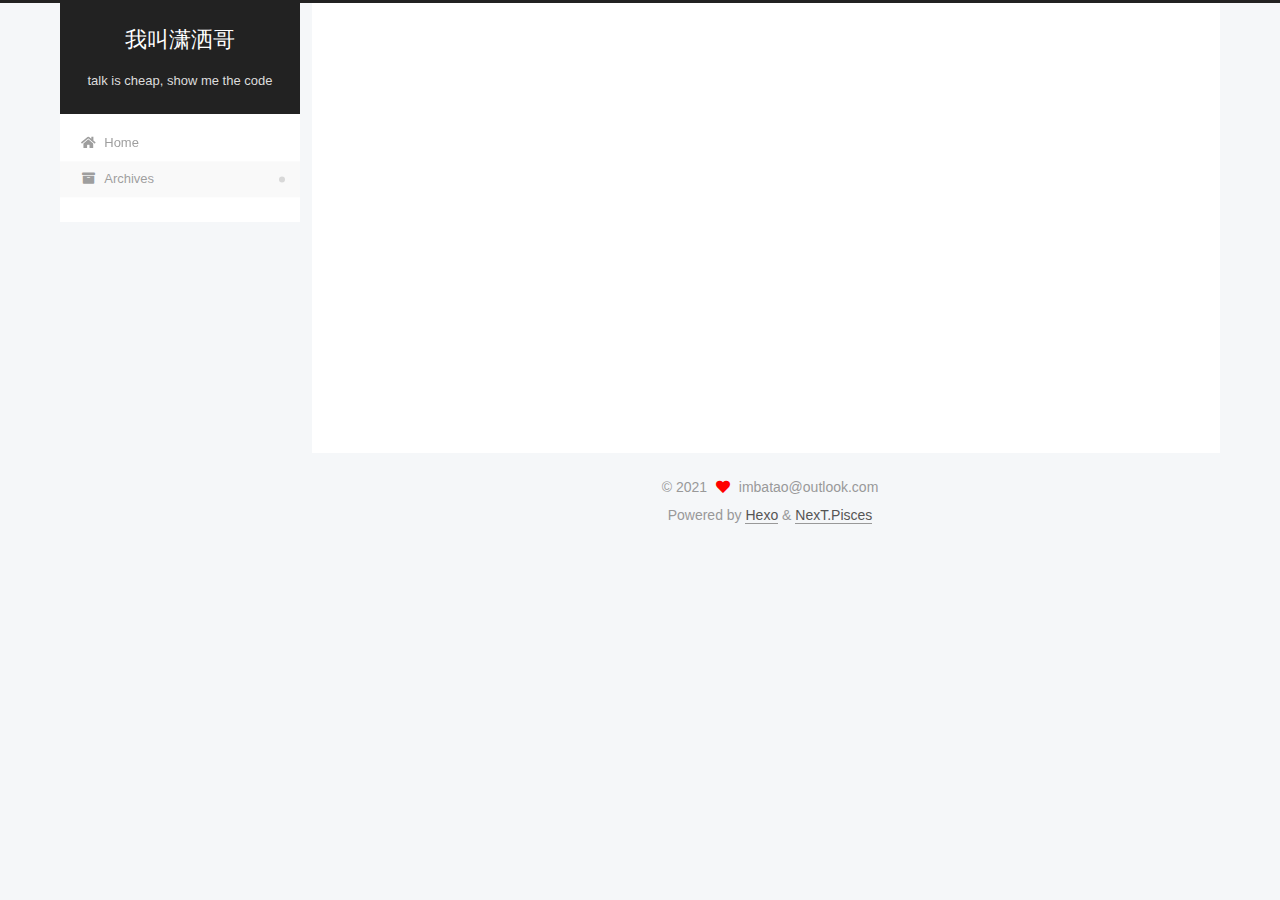
<file: archives/index.html>
<!DOCTYPE html>
<html lang="en">
<head>
  <meta charset="UTF-8">
<meta name="viewport" content="width=device-width, initial-scale=1, maximum-scale=2">
<meta name="theme-color" content="#222">
<meta name="generator" content="Hexo 5.3.0">
  <link rel="apple-touch-icon" sizes="180x180" href="/images/apple-touch-icon-next.png">
  <link rel="icon" type="image/png" sizes="32x32" href="/images/favicon-32x32-next.png">
  <link rel="icon" type="image/png" sizes="16x16" href="/images/favicon-16x16-next.png">
  <link rel="mask-icon" href="/images/logo.svg" color="#222">

<link rel="stylesheet" href="/css/main.css">


<link rel="stylesheet" href="/lib/font-awesome/css/all.min.css">

<script id="hexo-configurations">
    var NexT = window.NexT || {};
    var CONFIG = {"hostname":"example.com","root":"/","scheme":"Pisces","version":"7.8.0","exturl":false,"sidebar":{"position":"left","display":"post","padding":18,"offset":12,"onmobile":false},"copycode":{"enable":false,"show_result":false,"style":null},"back2top":{"enable":true,"sidebar":false,"scrollpercent":false},"bookmark":{"enable":false,"color":"#222","save":"auto"},"fancybox":false,"mediumzoom":false,"lazyload":false,"pangu":false,"comments":{"style":"tabs","active":null,"storage":true,"lazyload":false,"nav":null},"algolia":{"hits":{"per_page":10},"labels":{"input_placeholder":"Search for Posts","hits_empty":"We didn't find any results for the search: ${query}","hits_stats":"${hits} results found in ${time} ms"}},"localsearch":{"enable":false,"trigger":"auto","top_n_per_article":1,"unescape":false,"preload":false},"motion":{"enable":true,"async":false,"transition":{"post_block":"fadeIn","post_header":"slideDownIn","post_body":"slideDownIn","coll_header":"slideLeftIn","sidebar":"slideUpIn"}}};
  </script>

  <meta property="og:type" content="website">
<meta property="og:title" content="我叫潇洒哥">
<meta property="og:url" content="http://example.com/archives/index.html">
<meta property="og:site_name" content="我叫潇洒哥">
<meta property="og:locale" content="en_US">
<meta property="article:author" content="imbatao@outlook.com">
<meta property="article:tag" content="潇洒哥,imbatao">
<meta name="twitter:card" content="summary">

<link rel="canonical" href="http://example.com/archives/">


<script id="page-configurations">
  // https://hexo.io/docs/variables.html
  CONFIG.page = {
    sidebar: "",
    isHome : false,
    isPost : false,
    lang   : 'en'
  };
</script>

  <title>Archive | 我叫潇洒哥</title>
  






  <noscript>
  <style>
  .use-motion .brand,
  .use-motion .menu-item,
  .sidebar-inner,
  .use-motion .post-block,
  .use-motion .pagination,
  .use-motion .comments,
  .use-motion .post-header,
  .use-motion .post-body,
  .use-motion .collection-header { opacity: initial; }

  .use-motion .site-title,
  .use-motion .site-subtitle {
    opacity: initial;
    top: initial;
  }

  .use-motion .logo-line-before i { left: initial; }
  .use-motion .logo-line-after i { right: initial; }
  </style>
</noscript>

</head>

<body itemscope itemtype="http://schema.org/WebPage">
  <div class="container use-motion">
    <div class="headband"></div>

    <header class="header" itemscope itemtype="http://schema.org/WPHeader">
      <div class="header-inner"><div class="site-brand-container">
  <div class="site-nav-toggle">
    <div class="toggle" aria-label="Toggle navigation bar">
      <span class="toggle-line toggle-line-first"></span>
      <span class="toggle-line toggle-line-middle"></span>
      <span class="toggle-line toggle-line-last"></span>
    </div>
  </div>

  <div class="site-meta">

    <a href="/" class="brand" rel="start">
      <span class="logo-line-before"><i></i></span>
      <h1 class="site-title">我叫潇洒哥</h1>
      <span class="logo-line-after"><i></i></span>
    </a>
      <p class="site-subtitle" itemprop="description">talk is cheap, show me the code</p>
  </div>

  <div class="site-nav-right">
    <div class="toggle popup-trigger">
    </div>
  </div>
</div>




<nav class="site-nav">
  <ul id="menu" class="main-menu menu">
        <li class="menu-item menu-item-home">

    <a href="/" rel="section"><i class="fa fa-home fa-fw"></i>Home</a>

  </li>
        <li class="menu-item menu-item-archives">

    <a href="/archives/" rel="section"><i class="fa fa-archive fa-fw"></i>Archives</a>

  </li>
  </ul>
</nav>




</div>
    </header>

    
  <div class="back-to-top">
    <i class="fa fa-arrow-up"></i>
    <span>0%</span>
  </div>


    <main class="main">
      <div class="main-inner">
        <div class="content-wrap">
          

          <div class="content archive">
            

  
  
  
  <div class="post-block">
    <div class="posts-collapse">
      <div class="collection-title">
        <span class="collection-header">Um..! 2 posts in total. Keep on posting.</span>
      </div>

      
    <div class="collection-year">
      <span class="collection-header">2021</span>
    </div>

  <article itemscope itemtype="http://schema.org/Article">
    <header class="post-header">

      <div class="post-meta">
        <time itemprop="dateCreated"
              datetime="2021-02-03T09:59:51+08:00"
              content="2021-02-03">
          02-03
        </time>
      </div>

      <div class="post-title">
          <a class="post-title-link" href="/2021/02/03/hello-world/" itemprop="url">
            <span itemprop="name">关于如何打包XCFramework，并使用swift pakcage manager 分发</span>
          </a>
      </div>

    </header>
  </article>

  <article itemscope itemtype="http://schema.org/Article">
    <header class="post-header">

      <div class="post-meta">
        <time itemprop="dateCreated"
              datetime="2021-02-03T09:59:51+08:00"
              content="2021-02-03">
          02-03
        </time>
      </div>

      <div class="post-title">
          <a class="post-title-link" href="/2021/02/03/hello-world1/" itemprop="url">
            <span itemprop="name">关于如何打包XCFramework，并使用swift pakcage manager 分发</span>
          </a>
      </div>

    </header>
  </article>


    </div>
  </div>
  
  
  

  



          </div>
          

<script>
  window.addEventListener('tabs:register', () => {
    let { activeClass } = CONFIG.comments;
    if (CONFIG.comments.storage) {
      activeClass = localStorage.getItem('comments_active') || activeClass;
    }
    if (activeClass) {
      let activeTab = document.querySelector(`a[href="#comment-${activeClass}"]`);
      if (activeTab) {
        activeTab.click();
      }
    }
  });
  if (CONFIG.comments.storage) {
    window.addEventListener('tabs:click', event => {
      if (!event.target.matches('.tabs-comment .tab-content .tab-pane')) return;
      let commentClass = event.target.classList[1];
      localStorage.setItem('comments_active', commentClass);
    });
  }
</script>

        </div>
          
  
  <div class="toggle sidebar-toggle">
    <span class="toggle-line toggle-line-first"></span>
    <span class="toggle-line toggle-line-middle"></span>
    <span class="toggle-line toggle-line-last"></span>
  </div>

  <aside class="sidebar">
    <div class="sidebar-inner">

      <ul class="sidebar-nav motion-element">
        <li class="sidebar-nav-toc">
          Table of Contents
        </li>
        <li class="sidebar-nav-overview">
          Overview
        </li>
      </ul>

      <!--noindex-->
      <div class="post-toc-wrap sidebar-panel">
      </div>
      <!--/noindex-->

      <div class="site-overview-wrap sidebar-panel">
        <div class="site-author motion-element" itemprop="author" itemscope itemtype="http://schema.org/Person">
  <p class="site-author-name" itemprop="name">imbatao@outlook.com</p>
  <div class="site-description" itemprop="description"></div>
</div>
<div class="site-state-wrap motion-element">
  <nav class="site-state">
      <div class="site-state-item site-state-posts">
          <a href="/archives/">
        
          <span class="site-state-item-count">2</span>
          <span class="site-state-item-name">posts</span>
        </a>
      </div>
  </nav>
</div>



      </div>

    </div>
  </aside>
  <div id="sidebar-dimmer"></div>


      </div>
    </main>

    <footer class="footer">
      <div class="footer-inner">
        

        

<div class="copyright">
  
  &copy; 
  <span itemprop="copyrightYear">2021</span>
  <span class="with-love">
    <i class="fa fa-heart"></i>
  </span>
  <span class="author" itemprop="copyrightHolder">imbatao@outlook.com</span>
</div>
  <div class="powered-by">Powered by <a href="https://hexo.io/" class="theme-link" rel="noopener" target="_blank">Hexo</a> & <a href="https://pisces.theme-next.org/" class="theme-link" rel="noopener" target="_blank">NexT.Pisces</a>
  </div>

        








      </div>
    </footer>
  </div>

  
  <script src="/lib/anime.min.js"></script>
  <script src="/lib/velocity/velocity.min.js"></script>
  <script src="/lib/velocity/velocity.ui.min.js"></script>

<script src="/js/utils.js"></script>

<script src="/js/motion.js"></script>


<script src="/js/schemes/pisces.js"></script>


<script src="/js/next-boot.js"></script>




  















  

  

</body>
</html>
</file>
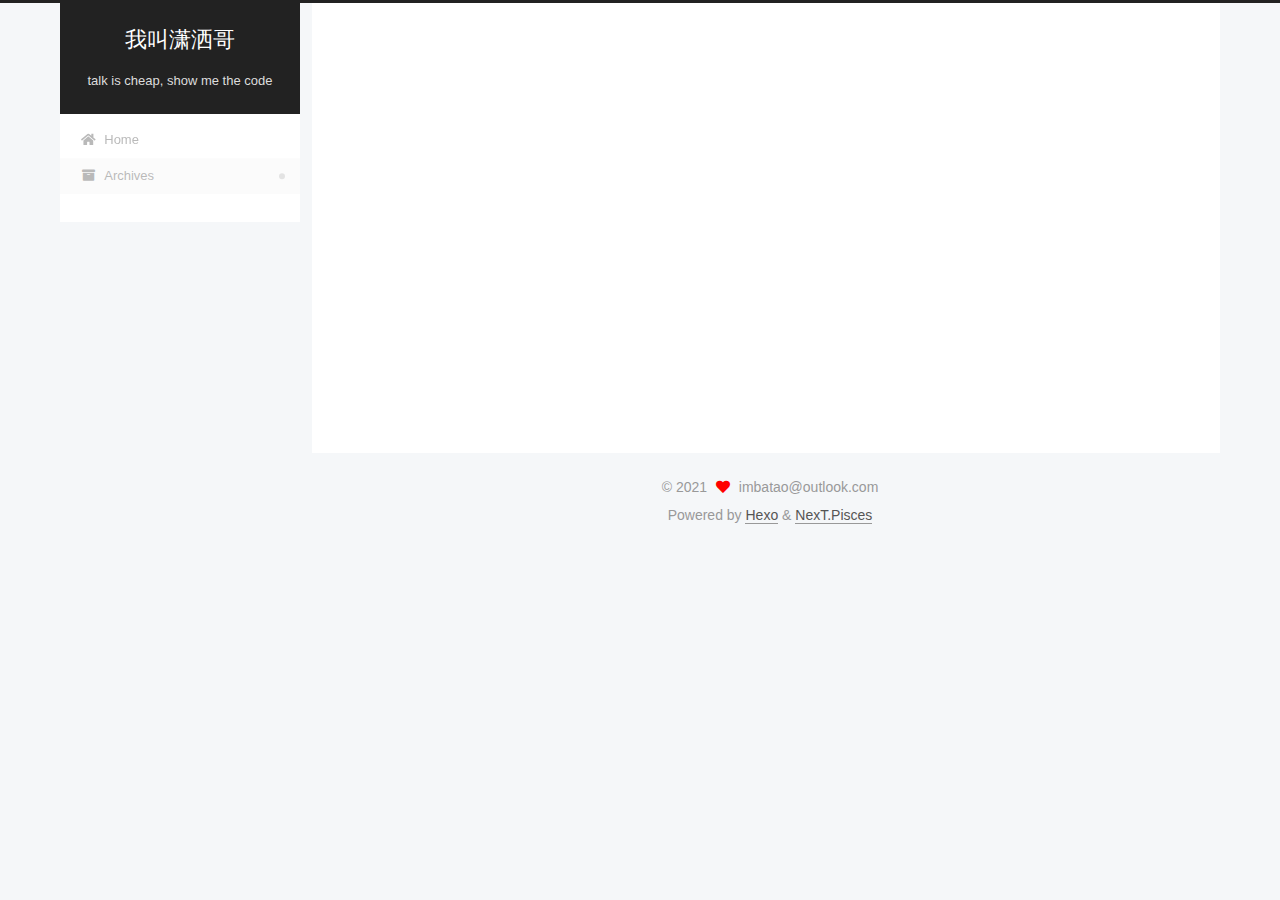
<file: archives/2021/index.html>
<!DOCTYPE html>
<html lang="en">
<head>
  <meta charset="UTF-8">
<meta name="viewport" content="width=device-width, initial-scale=1, maximum-scale=2">
<meta name="theme-color" content="#222">
<meta name="generator" content="Hexo 5.3.0">
  <link rel="apple-touch-icon" sizes="180x180" href="/images/apple-touch-icon-next.png">
  <link rel="icon" type="image/png" sizes="32x32" href="/images/favicon-32x32-next.png">
  <link rel="icon" type="image/png" sizes="16x16" href="/images/favicon-16x16-next.png">
  <link rel="mask-icon" href="/images/logo.svg" color="#222">

<link rel="stylesheet" href="/css/main.css">


<link rel="stylesheet" href="/lib/font-awesome/css/all.min.css">

<script id="hexo-configurations">
    var NexT = window.NexT || {};
    var CONFIG = {"hostname":"example.com","root":"/","scheme":"Pisces","version":"7.8.0","exturl":false,"sidebar":{"position":"left","display":"post","padding":18,"offset":12,"onmobile":false},"copycode":{"enable":false,"show_result":false,"style":null},"back2top":{"enable":true,"sidebar":false,"scrollpercent":false},"bookmark":{"enable":false,"color":"#222","save":"auto"},"fancybox":false,"mediumzoom":false,"lazyload":false,"pangu":false,"comments":{"style":"tabs","active":null,"storage":true,"lazyload":false,"nav":null},"algolia":{"hits":{"per_page":10},"labels":{"input_placeholder":"Search for Posts","hits_empty":"We didn't find any results for the search: ${query}","hits_stats":"${hits} results found in ${time} ms"}},"localsearch":{"enable":false,"trigger":"auto","top_n_per_article":1,"unescape":false,"preload":false},"motion":{"enable":true,"async":false,"transition":{"post_block":"fadeIn","post_header":"slideDownIn","post_body":"slideDownIn","coll_header":"slideLeftIn","sidebar":"slideUpIn"}}};
  </script>

  <meta property="og:type" content="website">
<meta property="og:title" content="我叫潇洒哥">
<meta property="og:url" content="http://example.com/archives/2021/index.html">
<meta property="og:site_name" content="我叫潇洒哥">
<meta property="og:locale" content="en_US">
<meta property="article:author" content="imbatao@outlook.com">
<meta property="article:tag" content="潇洒哥,imbatao">
<meta name="twitter:card" content="summary">

<link rel="canonical" href="http://example.com/archives/2021/">


<script id="page-configurations">
  // https://hexo.io/docs/variables.html
  CONFIG.page = {
    sidebar: "",
    isHome : false,
    isPost : false,
    lang   : 'en'
  };
</script>

  <title>Archive | 我叫潇洒哥</title>
  






  <noscript>
  <style>
  .use-motion .brand,
  .use-motion .menu-item,
  .sidebar-inner,
  .use-motion .post-block,
  .use-motion .pagination,
  .use-motion .comments,
  .use-motion .post-header,
  .use-motion .post-body,
  .use-motion .collection-header { opacity: initial; }

  .use-motion .site-title,
  .use-motion .site-subtitle {
    opacity: initial;
    top: initial;
  }

  .use-motion .logo-line-before i { left: initial; }
  .use-motion .logo-line-after i { right: initial; }
  </style>
</noscript>

</head>

<body itemscope itemtype="http://schema.org/WebPage">
  <div class="container use-motion">
    <div class="headband"></div>

    <header class="header" itemscope itemtype="http://schema.org/WPHeader">
      <div class="header-inner"><div class="site-brand-container">
  <div class="site-nav-toggle">
    <div class="toggle" aria-label="Toggle navigation bar">
      <span class="toggle-line toggle-line-first"></span>
      <span class="toggle-line toggle-line-middle"></span>
      <span class="toggle-line toggle-line-last"></span>
    </div>
  </div>

  <div class="site-meta">

    <a href="/" class="brand" rel="start">
      <span class="logo-line-before"><i></i></span>
      <h1 class="site-title">我叫潇洒哥</h1>
      <span class="logo-line-after"><i></i></span>
    </a>
      <p class="site-subtitle" itemprop="description">talk is cheap, show me the code</p>
  </div>

  <div class="site-nav-right">
    <div class="toggle popup-trigger">
    </div>
  </div>
</div>




<nav class="site-nav">
  <ul id="menu" class="main-menu menu">
        <li class="menu-item menu-item-home">

    <a href="/" rel="section"><i class="fa fa-home fa-fw"></i>Home</a>

  </li>
        <li class="menu-item menu-item-archives">

    <a href="/archives/" rel="section"><i class="fa fa-archive fa-fw"></i>Archives</a>

  </li>
  </ul>
</nav>




</div>
    </header>

    
  <div class="back-to-top">
    <i class="fa fa-arrow-up"></i>
    <span>0%</span>
  </div>


    <main class="main">
      <div class="main-inner">
        <div class="content-wrap">
          

          <div class="content archive">
            

  
  
  
  <div class="post-block">
    <div class="posts-collapse">
      <div class="collection-title">
        <span class="collection-header">Um..! 2 posts in total. Keep on posting.</span>
      </div>

      
    <div class="collection-year">
      <span class="collection-header">2021</span>
    </div>

  <article itemscope itemtype="http://schema.org/Article">
    <header class="post-header">

      <div class="post-meta">
        <time itemprop="dateCreated"
              datetime="2021-02-03T09:59:51+08:00"
              content="2021-02-03">
          02-03
        </time>
      </div>

      <div class="post-title">
          <a class="post-title-link" href="/2021/02/03/hello-world/" itemprop="url">
            <span itemprop="name">关于如何打包XCFramework，并使用swift pakcage manager 分发</span>
          </a>
      </div>

    </header>
  </article>

  <article itemscope itemtype="http://schema.org/Article">
    <header class="post-header">

      <div class="post-meta">
        <time itemprop="dateCreated"
              datetime="2021-02-03T09:59:51+08:00"
              content="2021-02-03">
          02-03
        </time>
      </div>

      <div class="post-title">
          <a class="post-title-link" href="/2021/02/03/hello-world1/" itemprop="url">
            <span itemprop="name">关于如何打包XCFramework，并使用swift pakcage manager 分发</span>
          </a>
      </div>

    </header>
  </article>


    </div>
  </div>
  
  
  

  



          </div>
          

<script>
  window.addEventListener('tabs:register', () => {
    let { activeClass } = CONFIG.comments;
    if (CONFIG.comments.storage) {
      activeClass = localStorage.getItem('comments_active') || activeClass;
    }
    if (activeClass) {
      let activeTab = document.querySelector(`a[href="#comment-${activeClass}"]`);
      if (activeTab) {
        activeTab.click();
      }
    }
  });
  if (CONFIG.comments.storage) {
    window.addEventListener('tabs:click', event => {
      if (!event.target.matches('.tabs-comment .tab-content .tab-pane')) return;
      let commentClass = event.target.classList[1];
      localStorage.setItem('comments_active', commentClass);
    });
  }
</script>

        </div>
          
  
  <div class="toggle sidebar-toggle">
    <span class="toggle-line toggle-line-first"></span>
    <span class="toggle-line toggle-line-middle"></span>
    <span class="toggle-line toggle-line-last"></span>
  </div>

  <aside class="sidebar">
    <div class="sidebar-inner">

      <ul class="sidebar-nav motion-element">
        <li class="sidebar-nav-toc">
          Table of Contents
        </li>
        <li class="sidebar-nav-overview">
          Overview
        </li>
      </ul>

      <!--noindex-->
      <div class="post-toc-wrap sidebar-panel">
      </div>
      <!--/noindex-->

      <div class="site-overview-wrap sidebar-panel">
        <div class="site-author motion-element" itemprop="author" itemscope itemtype="http://schema.org/Person">
  <p class="site-author-name" itemprop="name">imbatao@outlook.com</p>
  <div class="site-description" itemprop="description"></div>
</div>
<div class="site-state-wrap motion-element">
  <nav class="site-state">
      <div class="site-state-item site-state-posts">
          <a href="/archives/">
        
          <span class="site-state-item-count">2</span>
          <span class="site-state-item-name">posts</span>
        </a>
      </div>
  </nav>
</div>



      </div>

    </div>
  </aside>
  <div id="sidebar-dimmer"></div>


      </div>
    </main>

    <footer class="footer">
      <div class="footer-inner">
        

        

<div class="copyright">
  
  &copy; 
  <span itemprop="copyrightYear">2021</span>
  <span class="with-love">
    <i class="fa fa-heart"></i>
  </span>
  <span class="author" itemprop="copyrightHolder">imbatao@outlook.com</span>
</div>
  <div class="powered-by">Powered by <a href="https://hexo.io/" class="theme-link" rel="noopener" target="_blank">Hexo</a> & <a href="https://pisces.theme-next.org/" class="theme-link" rel="noopener" target="_blank">NexT.Pisces</a>
  </div>

        








      </div>
    </footer>
  </div>

  
  <script src="/lib/anime.min.js"></script>
  <script src="/lib/velocity/velocity.min.js"></script>
  <script src="/lib/velocity/velocity.ui.min.js"></script>

<script src="/js/utils.js"></script>

<script src="/js/motion.js"></script>


<script src="/js/schemes/pisces.js"></script>


<script src="/js/next-boot.js"></script>




  















  

  

</body>
</html>
</file>
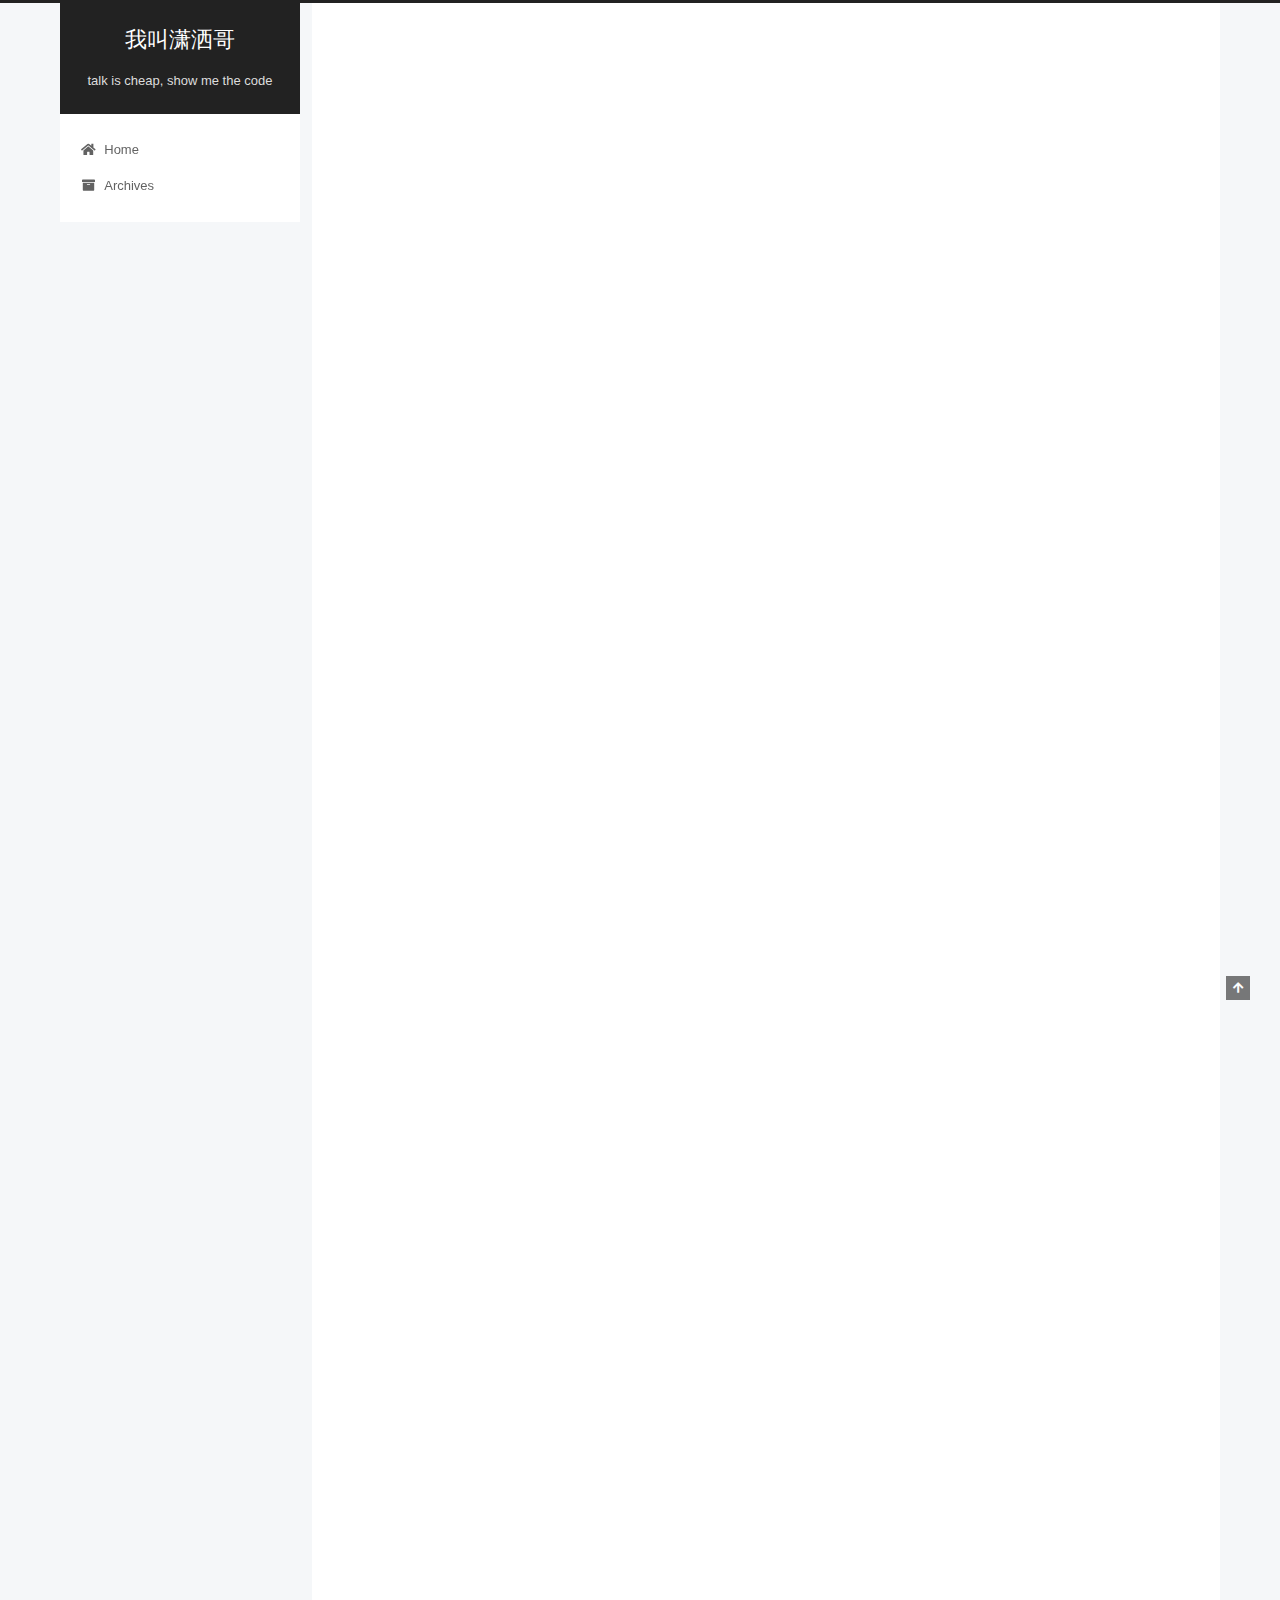
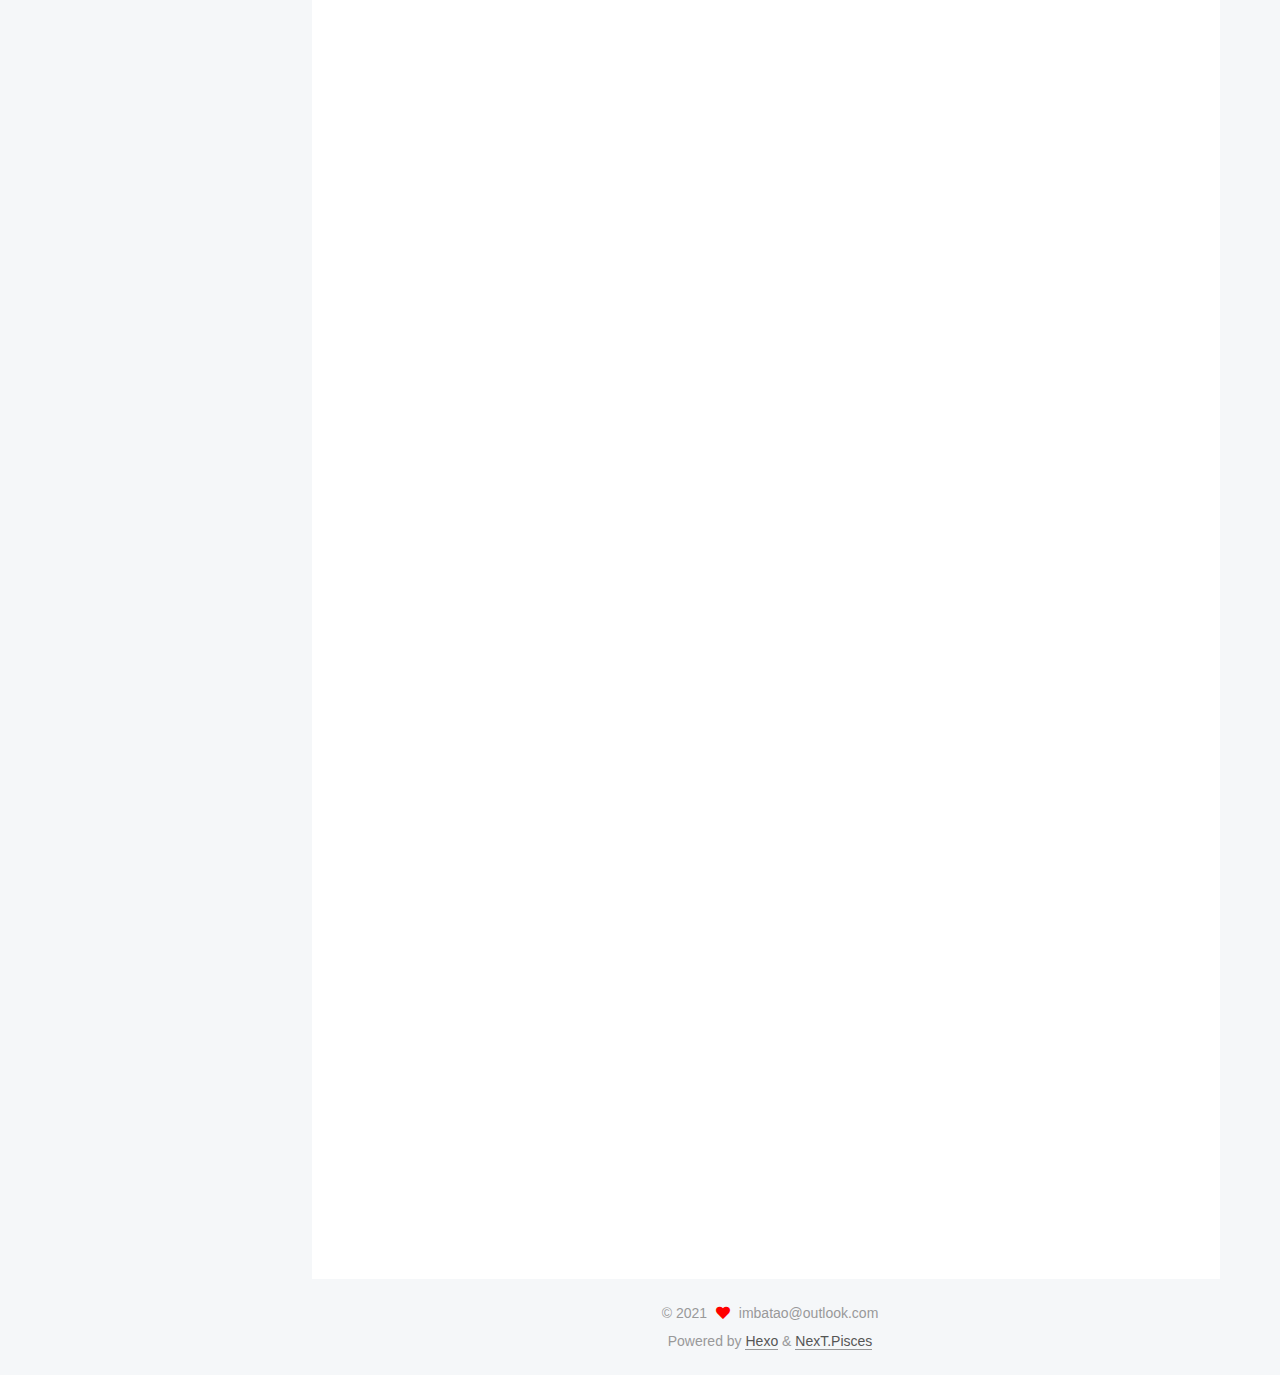
<file: 2021/02/03/hello-world/index.html>
<!DOCTYPE html>
<html lang="en">
<head>
  <meta charset="UTF-8">
<meta name="viewport" content="width=device-width, initial-scale=1, maximum-scale=2">
<meta name="theme-color" content="#222">
<meta name="generator" content="Hexo 5.3.0">
  <link rel="apple-touch-icon" sizes="180x180" href="/images/apple-touch-icon-next.png">
  <link rel="icon" type="image/png" sizes="32x32" href="/images/favicon-32x32-next.png">
  <link rel="icon" type="image/png" sizes="16x16" href="/images/favicon-16x16-next.png">
  <link rel="mask-icon" href="/images/logo.svg" color="#222">

<link rel="stylesheet" href="/css/main.css">


<link rel="stylesheet" href="/lib/font-awesome/css/all.min.css">

<script id="hexo-configurations">
    var NexT = window.NexT || {};
    var CONFIG = {"hostname":"example.com","root":"/","scheme":"Pisces","version":"7.8.0","exturl":false,"sidebar":{"position":"left","display":"post","padding":18,"offset":12,"onmobile":false},"copycode":{"enable":false,"show_result":false,"style":null},"back2top":{"enable":true,"sidebar":false,"scrollpercent":false},"bookmark":{"enable":false,"color":"#222","save":"auto"},"fancybox":false,"mediumzoom":false,"lazyload":false,"pangu":false,"comments":{"style":"tabs","active":null,"storage":true,"lazyload":false,"nav":null},"algolia":{"hits":{"per_page":10},"labels":{"input_placeholder":"Search for Posts","hits_empty":"We didn't find any results for the search: ${query}","hits_stats":"${hits} results found in ${time} ms"}},"localsearch":{"enable":false,"trigger":"auto","top_n_per_article":1,"unescape":false,"preload":false},"motion":{"enable":true,"async":false,"transition":{"post_block":"fadeIn","post_header":"slideDownIn","post_body":"slideDownIn","coll_header":"slideLeftIn","sidebar":"slideUpIn"}}};
  </script>

  <meta name="description" content="今天想把自己经常使用的swift工具类进行封装，打包成framework，发现了一个问题自己的工具类中有Objective-C文件，那么抽离这些工具类的时候，没办法直接使用这些oc类(大佬们写的库没有把握重写不出问题)，得借助项目中的桥接文件BridgeFile进行声明后才能使用，太麻烦 于是有缘看到这篇文章，就跟着做了一天，并最终完成制作，其中很多坑，让我慢慢道来 个人总结出大致步骤如下：1.新">
<meta property="og:type" content="article">
<meta property="og:title" content="关于如何打包XCFramework，并使用swift pakcage manager 分发">
<meta property="og:url" content="http://example.com/2021/02/03/hello-world/index.html">
<meta property="og:site_name" content="我叫潇洒哥">
<meta property="og:description" content="今天想把自己经常使用的swift工具类进行封装，打包成framework，发现了一个问题自己的工具类中有Objective-C文件，那么抽离这些工具类的时候，没办法直接使用这些oc类(大佬们写的库没有把握重写不出问题)，得借助项目中的桥接文件BridgeFile进行声明后才能使用，太麻烦 于是有缘看到这篇文章，就跟着做了一天，并最终完成制作，其中很多坑，让我慢慢道来 个人总结出大致步骤如下：1.新">
<meta property="og:locale" content="en_US">
<meta property="article:published_time" content="2021-02-03T01:59:51.170Z">
<meta property="article:modified_time" content="2021-02-03T02:54:34.390Z">
<meta property="article:author" content="imbatao@outlook.com">
<meta property="article:tag" content="潇洒哥,imbatao">
<meta name="twitter:card" content="summary">

<link rel="canonical" href="http://example.com/2021/02/03/hello-world/">


<script id="page-configurations">
  // https://hexo.io/docs/variables.html
  CONFIG.page = {
    sidebar: "",
    isHome : false,
    isPost : true,
    lang   : 'en'
  };
</script>

  <title>关于如何打包XCFramework，并使用swift pakcage manager 分发 | 我叫潇洒哥</title>
  






  <noscript>
  <style>
  .use-motion .brand,
  .use-motion .menu-item,
  .sidebar-inner,
  .use-motion .post-block,
  .use-motion .pagination,
  .use-motion .comments,
  .use-motion .post-header,
  .use-motion .post-body,
  .use-motion .collection-header { opacity: initial; }

  .use-motion .site-title,
  .use-motion .site-subtitle {
    opacity: initial;
    top: initial;
  }

  .use-motion .logo-line-before i { left: initial; }
  .use-motion .logo-line-after i { right: initial; }
  </style>
</noscript>

</head>

<body itemscope itemtype="http://schema.org/WebPage">
  <div class="container use-motion">
    <div class="headband"></div>

    <header class="header" itemscope itemtype="http://schema.org/WPHeader">
      <div class="header-inner"><div class="site-brand-container">
  <div class="site-nav-toggle">
    <div class="toggle" aria-label="Toggle navigation bar">
      <span class="toggle-line toggle-line-first"></span>
      <span class="toggle-line toggle-line-middle"></span>
      <span class="toggle-line toggle-line-last"></span>
    </div>
  </div>

  <div class="site-meta">

    <a href="/" class="brand" rel="start">
      <span class="logo-line-before"><i></i></span>
      <h1 class="site-title">我叫潇洒哥</h1>
      <span class="logo-line-after"><i></i></span>
    </a>
      <p class="site-subtitle" itemprop="description">talk is cheap, show me the code</p>
  </div>

  <div class="site-nav-right">
    <div class="toggle popup-trigger">
    </div>
  </div>
</div>




<nav class="site-nav">
  <ul id="menu" class="main-menu menu">
        <li class="menu-item menu-item-home">

    <a href="/" rel="section"><i class="fa fa-home fa-fw"></i>Home</a>

  </li>
        <li class="menu-item menu-item-archives">

    <a href="/archives/" rel="section"><i class="fa fa-archive fa-fw"></i>Archives</a>

  </li>
  </ul>
</nav>




</div>
    </header>

    
  <div class="back-to-top">
    <i class="fa fa-arrow-up"></i>
    <span>0%</span>
  </div>


    <main class="main">
      <div class="main-inner">
        <div class="content-wrap">
          

          <div class="content post posts-expand">
            

    
  
  
  <article itemscope itemtype="http://schema.org/Article" class="post-block" lang="en">
    <link itemprop="mainEntityOfPage" href="http://example.com/2021/02/03/hello-world/">

    <span hidden itemprop="author" itemscope itemtype="http://schema.org/Person">
      <meta itemprop="image" content="/images/avatar.gif">
      <meta itemprop="name" content="imbatao@outlook.com">
      <meta itemprop="description" content="">
    </span>

    <span hidden itemprop="publisher" itemscope itemtype="http://schema.org/Organization">
      <meta itemprop="name" content="我叫潇洒哥">
    </span>
      <header class="post-header">
        <h1 class="post-title" itemprop="name headline">
          关于如何打包XCFramework，并使用swift pakcage manager 分发
        </h1>

        <div class="post-meta">
            <span class="post-meta-item">
              <span class="post-meta-item-icon">
                <i class="far fa-calendar"></i>
              </span>
              <span class="post-meta-item-text">Posted on</span>
              

              <time title="Created: 2021-02-03 09:59:51 / Modified: 10:54:34" itemprop="dateCreated datePublished" datetime="2021-02-03T09:59:51+08:00">2021-02-03</time>
            </span>

          

        </div>
      </header>

    
    
    
    <div class="post-body" itemprop="articleBody">

      
        <h3 id="今天想把自己经常使用的swift工具类进行封装，打包成framework，发现了一个问题"><a href="#今天想把自己经常使用的swift工具类进行封装，打包成framework，发现了一个问题" class="headerlink" title="今天想把自己经常使用的swift工具类进行封装，打包成framework，发现了一个问题"></a>今天想把自己经常使用的swift工具类进行封装，打包成framework，发现了一个问题</h3><p>自己的工具类中有Objective-C文件，那么抽离这些工具类的时候，没办法直接使用这些oc类(大佬们写的库没有把握重写不出问题)，得借助项目中的桥接文件BridgeFile进行声明后才能使用，太麻烦</p>
<p>于是有缘看到<a target="_blank" rel="noopener" href="https://www.jianshu.com/p/1fcdd3e3fc2b">这篇文章</a>，就跟着做了一天，并最终完成制作，其中很多坑，让我慢慢道来</p>
<p>个人总结出大致步骤如下：<br>1.新建一个Framwork工程<br>2.设置Targets -&gt; Build Settings -&gt; Build Libraries for Distribution 为YES<br>3.添加进你需要打包的文件后，添加需要公开的.h文件到Targets -&gt; Build Phasses -&gt; Headers里（细节：要包含你框架的.h默认文件，不要删除），且在框架.h文件中说明</p>
<figure class="highlight plain"><table><tr><td class="gutter"><pre><span class="line">1</span><br></pre></td><td class="code"><pre><span class="line">#import &lt;你的框架名&#x2F;需要公开文件的.h&gt;</span><br></pre></td></tr></table></figure>
<p>4.依次执行以下命令,为targets归档框架。注：命令中我使用了”你的框架名”,请自行替换</p>
<figure class="highlight plain"><table><tr><td class="gutter"><pre><span class="line">1</span><br><span class="line">2</span><br><span class="line">3</span><br><span class="line">4</span><br><span class="line">5</span><br><span class="line">6</span><br><span class="line">7</span><br></pre></td><td class="code"><pre><span class="line">xcodebuild archive \</span><br><span class="line">-scheme 你的框架名 \</span><br><span class="line">-configuration Release \</span><br><span class="line">-destination &#39;generic&#x2F;platform&#x3D;iOS&#39; \</span><br><span class="line">-archivePath &#39;.&#x2F;build&#x2F;你的框架名-iphoneos.xcarchive&#39; \</span><br><span class="line">SKIP_INSTALL&#x3D;NO \</span><br><span class="line">BUILD_LIBRARIES_FOR_DISTRIBUTION&#x3D;YES</span><br></pre></td></tr></table></figure>
<figure class="highlight plain"><table><tr><td class="gutter"><pre><span class="line">1</span><br><span class="line">2</span><br><span class="line">3</span><br><span class="line">4</span><br><span class="line">5</span><br><span class="line">6</span><br><span class="line">7</span><br></pre></td><td class="code"><pre><span class="line">xcodebuild archive \</span><br><span class="line">-scheme 你的框架名 \</span><br><span class="line">-configuration Release \</span><br><span class="line">-destination &#39;generic&#x2F;platform&#x3D;iOS Simulator&#39; \</span><br><span class="line">-archivePath &#39;.&#x2F;build&#x2F;你的框架名.framework-iphonesimulator.xcarchive&#39; \</span><br><span class="line">SKIP_INSTALL&#x3D;NO \</span><br><span class="line">BUILD_LIBRARIES_FOR_DISTRIBUTION&#x3D;YES</span><br></pre></td></tr></table></figure>
<figure class="highlight plain"><table><tr><td class="gutter"><pre><span class="line">1</span><br><span class="line">2</span><br><span class="line">3</span><br><span class="line">4</span><br><span class="line">5</span><br><span class="line">6</span><br><span class="line">7</span><br></pre></td><td class="code"><pre><span class="line">xcodebuild archive \</span><br><span class="line">-scheme 你的框架名 \</span><br><span class="line">-configuration Release \</span><br><span class="line">-destination &#39;platform&#x3D;macOS,arch&#x3D;x86_64,variant&#x3D;Mac Catalyst&#39; \</span><br><span class="line">-archivePath &#39;.&#x2F;build&#x2F;你的框架名.framework-catalyst.xcarchive&#39; \</span><br><span class="line">SKIP_INSTALL&#x3D;NO \</span><br><span class="line">BUILD_LIBRARIES_FOR_DISTRIBUTION&#x3D;YES</span><br></pre></td></tr></table></figure>
<figure class="highlight plain"><table><tr><td class="gutter"><pre><span class="line">1</span><br><span class="line">2</span><br><span class="line">3</span><br><span class="line">4</span><br><span class="line">5</span><br></pre></td><td class="code"><pre><span class="line">xcodebuild -create-xcframework \</span><br><span class="line">-framework &#39;.&#x2F;build&#x2F;你的框架名.framework-iphonesimulator.xcarchive&#x2F;Products&#x2F;Library&#x2F;Frameworks&#x2F;你的框架名.framework&#39; \</span><br><span class="line">-framework &#39;.&#x2F;build&#x2F;你的框架名.framework-iphoneos.xcarchive&#x2F;Products&#x2F;Library&#x2F;Frameworks&#x2F;你的框架名.framework&#39; \</span><br><span class="line">-framework &#39;.&#x2F;build&#x2F;你的框架名.framework-catalyst.xcarchive&#x2F;Products&#x2F;Library&#x2F;Frameworks&#x2F;你的框架名.framework&#39; \</span><br><span class="line">-output &#39;.&#x2F;build&#x2F;你的框架名.xcframework&#39;</span><br></pre></td></tr></table></figure>
<p>5.一切顺利的话，终端中没有任何报错的话，恭喜你，你应该在项目根目录里看到了一个build文件夹,且看到了你的框架名.xcframework文件夹和三个.xcarchive归档文件</p>
<p>####截止当前，你已经可以手动拖动这个framework到你的项目中了,Build Success! Happy！，想了解如何用Swift Package Manager分发的，请继续往下看</p>
<p>1.打开Xcode 点击工具栏File -&gt; New -&gt;  Swift Package Manager 新建package 工程<br>2.新建一个git，提供给你自己的库使用<br>3.编辑Package.swift文件</p>
<figure class="highlight plain"><table><tr><td class="gutter"><pre><span class="line">1</span><br><span class="line">2</span><br><span class="line">3</span><br><span class="line">4</span><br><span class="line">5</span><br><span class="line">6</span><br><span class="line">7</span><br><span class="line">8</span><br><span class="line">9</span><br><span class="line">10</span><br><span class="line">11</span><br><span class="line">12</span><br><span class="line">13</span><br><span class="line">14</span><br><span class="line">15</span><br><span class="line">16</span><br><span class="line">17</span><br><span class="line">18</span><br><span class="line">19</span><br><span class="line">20</span><br><span class="line">21</span><br></pre></td><td class="code"><pre><span class="line">let package &#x3D; Package(</span><br><span class="line">    name: &quot;你的框架名&quot;,</span><br><span class="line">    platforms: [</span><br><span class="line">      .macOS(.v10_15), .iOS(.v14), .tvOS(.v14)</span><br><span class="line">    ],</span><br><span class="line">    products: [</span><br><span class="line">        &#x2F;&#x2F; Products define the executables and libraries a package produces, and make them visible to other packages.</span><br><span class="line">        .library(</span><br><span class="line">            name: &quot;你的框架名&quot;,</span><br><span class="line">            targets: [&quot;你的框架名&quot;]),</span><br><span class="line">    ],</span><br><span class="line">    dependencies: [</span><br><span class="line">        &#x2F;&#x2F; Dependencies declare other packages that this package depends on.</span><br><span class="line">        &#x2F;&#x2F; .package(url: &#x2F;* package url *&#x2F;, from: &quot;1.0.0&quot;),</span><br><span class="line">    ],</span><br><span class="line">    targets: [</span><br><span class="line">        .binaryTarget(</span><br><span class="line">           name: &quot;你的框架名&quot;,</span><br><span class="line">           path: &quot;.&#x2F;Sources&#x2F;你的框架名.xcframework&quot;)</span><br><span class="line">    ]</span><br><span class="line">)</span><br></pre></td></tr></table></figure>
<p>4.将你刚才打包好的xcframework文件，拖入到source中，没错，source中只有这一个文件<br>5.使用XCode的git，进行commit ，tag(以1.0.0为格式递增最后一位比如下一版本1.0.1)，最终点击push，打完收工</p>
<p>####激动人心的时刻到了，点击工具栏,File -&gt; Swift Packages -&gt; Add Package Dependency,输入你的git地址，点击Next，Next,最终无报错点击Finish，到此为止，发布和使用Swift Package Manager完成！</p>
<p>再次感谢这篇文章<a target="_blank" rel="noopener" href="https://www.jianshu.com/p/1fcdd3e3fc2b">https://www.jianshu.com/p/1fcdd3e3fc2b</a> 和作者: 刀客传奇，受益匪浅<br>文章中可能会有很多不足之处，还望大家指点出来，会积极改进！谢谢!</p>

    </div>

    
    
    

      <footer class="post-footer">

        


        
    <div class="post-nav">
      <div class="post-nav-item">
    <a href="/2021/02/03/hello-world1/" rel="prev" title="关于如何打包XCFramework，并使用swift pakcage manager 分发">
      <i class="fa fa-chevron-left"></i> 关于如何打包XCFramework，并使用swift pakcage manager 分发
    </a></div>
      <div class="post-nav-item"></div>
    </div>
      </footer>
    
  </article>
  
  
  



          </div>
          

<script>
  window.addEventListener('tabs:register', () => {
    let { activeClass } = CONFIG.comments;
    if (CONFIG.comments.storage) {
      activeClass = localStorage.getItem('comments_active') || activeClass;
    }
    if (activeClass) {
      let activeTab = document.querySelector(`a[href="#comment-${activeClass}"]`);
      if (activeTab) {
        activeTab.click();
      }
    }
  });
  if (CONFIG.comments.storage) {
    window.addEventListener('tabs:click', event => {
      if (!event.target.matches('.tabs-comment .tab-content .tab-pane')) return;
      let commentClass = event.target.classList[1];
      localStorage.setItem('comments_active', commentClass);
    });
  }
</script>

        </div>
          
  
  <div class="toggle sidebar-toggle">
    <span class="toggle-line toggle-line-first"></span>
    <span class="toggle-line toggle-line-middle"></span>
    <span class="toggle-line toggle-line-last"></span>
  </div>

  <aside class="sidebar">
    <div class="sidebar-inner">

      <ul class="sidebar-nav motion-element">
        <li class="sidebar-nav-toc">
          Table of Contents
        </li>
        <li class="sidebar-nav-overview">
          Overview
        </li>
      </ul>

      <!--noindex-->
      <div class="post-toc-wrap sidebar-panel">
          <div class="post-toc motion-element"><ol class="nav"><li class="nav-item nav-level-3"><a class="nav-link" href="#%E4%BB%8A%E5%A4%A9%E6%83%B3%E6%8A%8A%E8%87%AA%E5%B7%B1%E7%BB%8F%E5%B8%B8%E4%BD%BF%E7%94%A8%E7%9A%84swift%E5%B7%A5%E5%85%B7%E7%B1%BB%E8%BF%9B%E8%A1%8C%E5%B0%81%E8%A3%85%EF%BC%8C%E6%89%93%E5%8C%85%E6%88%90framework%EF%BC%8C%E5%8F%91%E7%8E%B0%E4%BA%86%E4%B8%80%E4%B8%AA%E9%97%AE%E9%A2%98"><span class="nav-number">1.</span> <span class="nav-text">今天想把自己经常使用的swift工具类进行封装，打包成framework，发现了一个问题</span></a></li></ol></div>
      </div>
      <!--/noindex-->

      <div class="site-overview-wrap sidebar-panel">
        <div class="site-author motion-element" itemprop="author" itemscope itemtype="http://schema.org/Person">
  <p class="site-author-name" itemprop="name">imbatao@outlook.com</p>
  <div class="site-description" itemprop="description"></div>
</div>
<div class="site-state-wrap motion-element">
  <nav class="site-state">
      <div class="site-state-item site-state-posts">
          <a href="/archives/">
        
          <span class="site-state-item-count">2</span>
          <span class="site-state-item-name">posts</span>
        </a>
      </div>
  </nav>
</div>



      </div>

    </div>
  </aside>
  <div id="sidebar-dimmer"></div>


      </div>
    </main>

    <footer class="footer">
      <div class="footer-inner">
        

        

<div class="copyright">
  
  &copy; 
  <span itemprop="copyrightYear">2021</span>
  <span class="with-love">
    <i class="fa fa-heart"></i>
  </span>
  <span class="author" itemprop="copyrightHolder">imbatao@outlook.com</span>
</div>
  <div class="powered-by">Powered by <a href="https://hexo.io/" class="theme-link" rel="noopener" target="_blank">Hexo</a> & <a href="https://pisces.theme-next.org/" class="theme-link" rel="noopener" target="_blank">NexT.Pisces</a>
  </div>

        








      </div>
    </footer>
  </div>

  
  <script src="/lib/anime.min.js"></script>
  <script src="/lib/velocity/velocity.min.js"></script>
  <script src="/lib/velocity/velocity.ui.min.js"></script>

<script src="/js/utils.js"></script>

<script src="/js/motion.js"></script>


<script src="/js/schemes/pisces.js"></script>


<script src="/js/next-boot.js"></script>




  















  

  

</body>
</html>
</file>
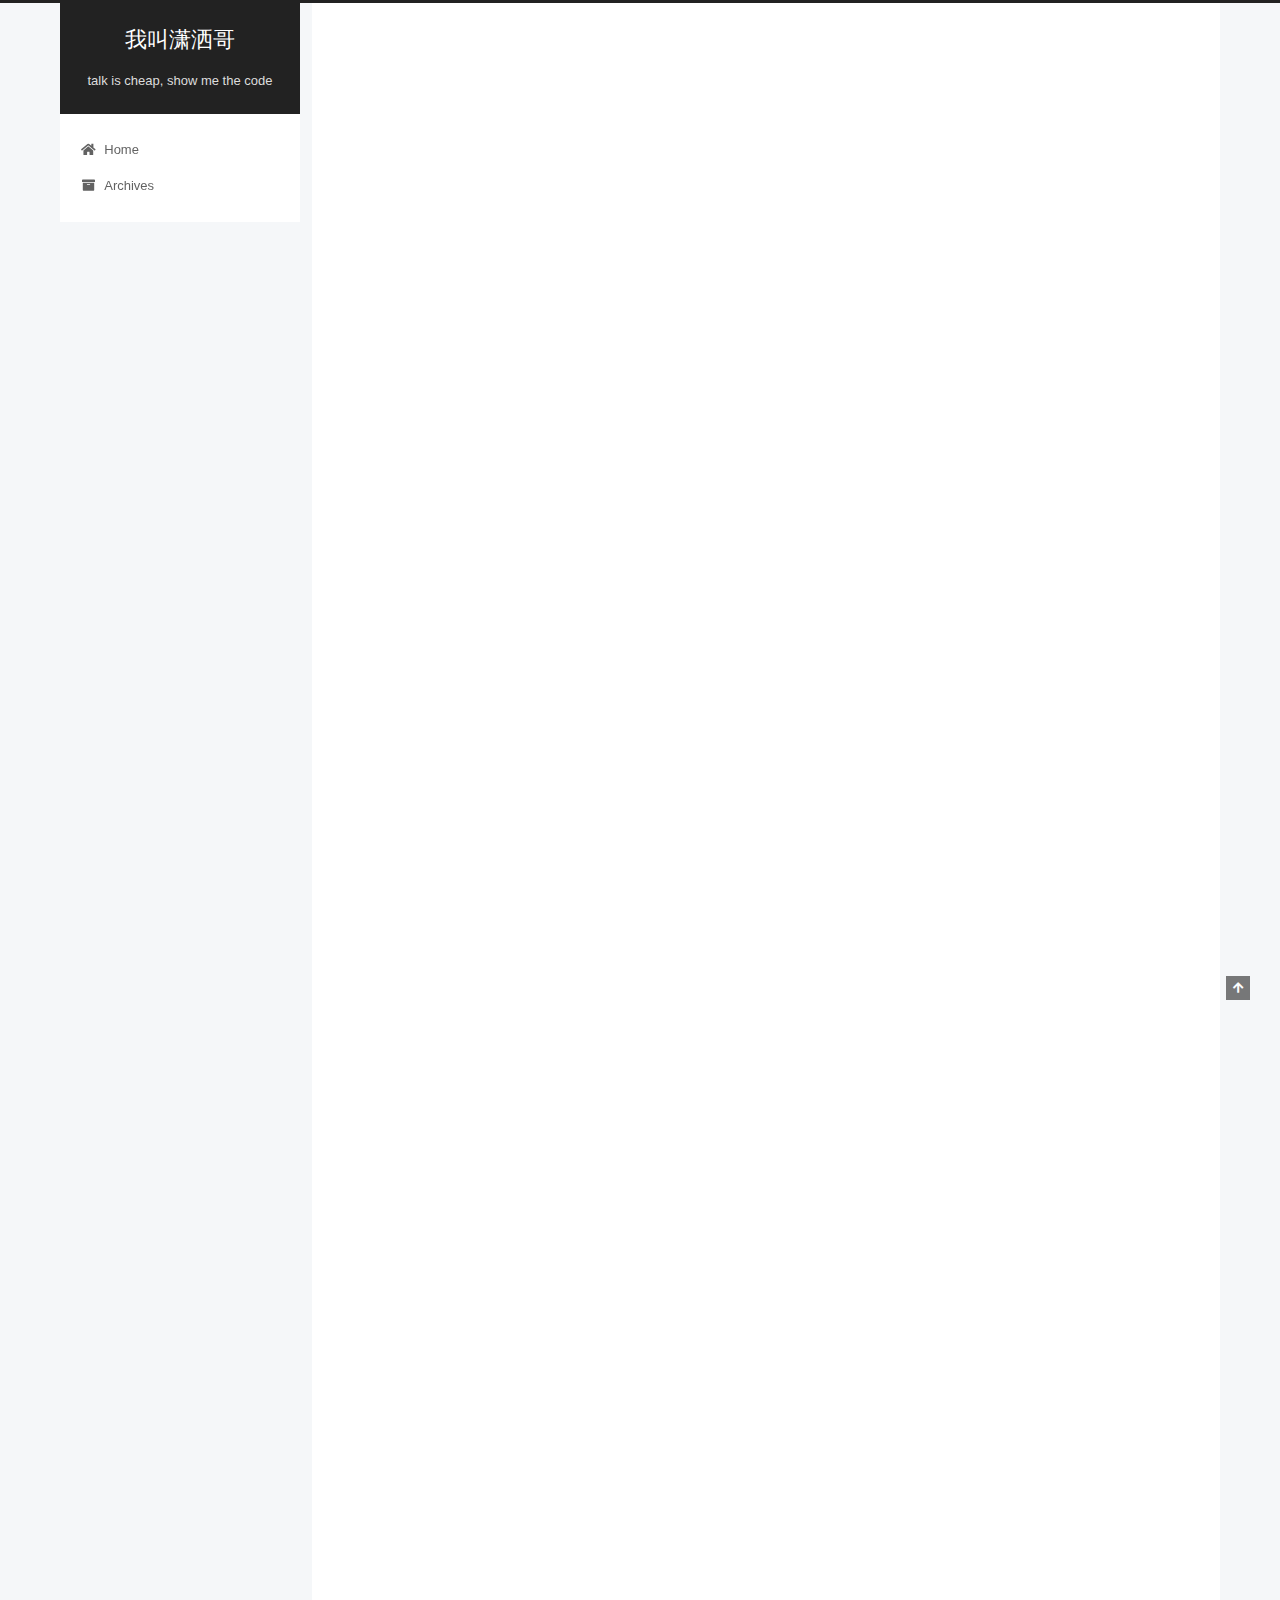
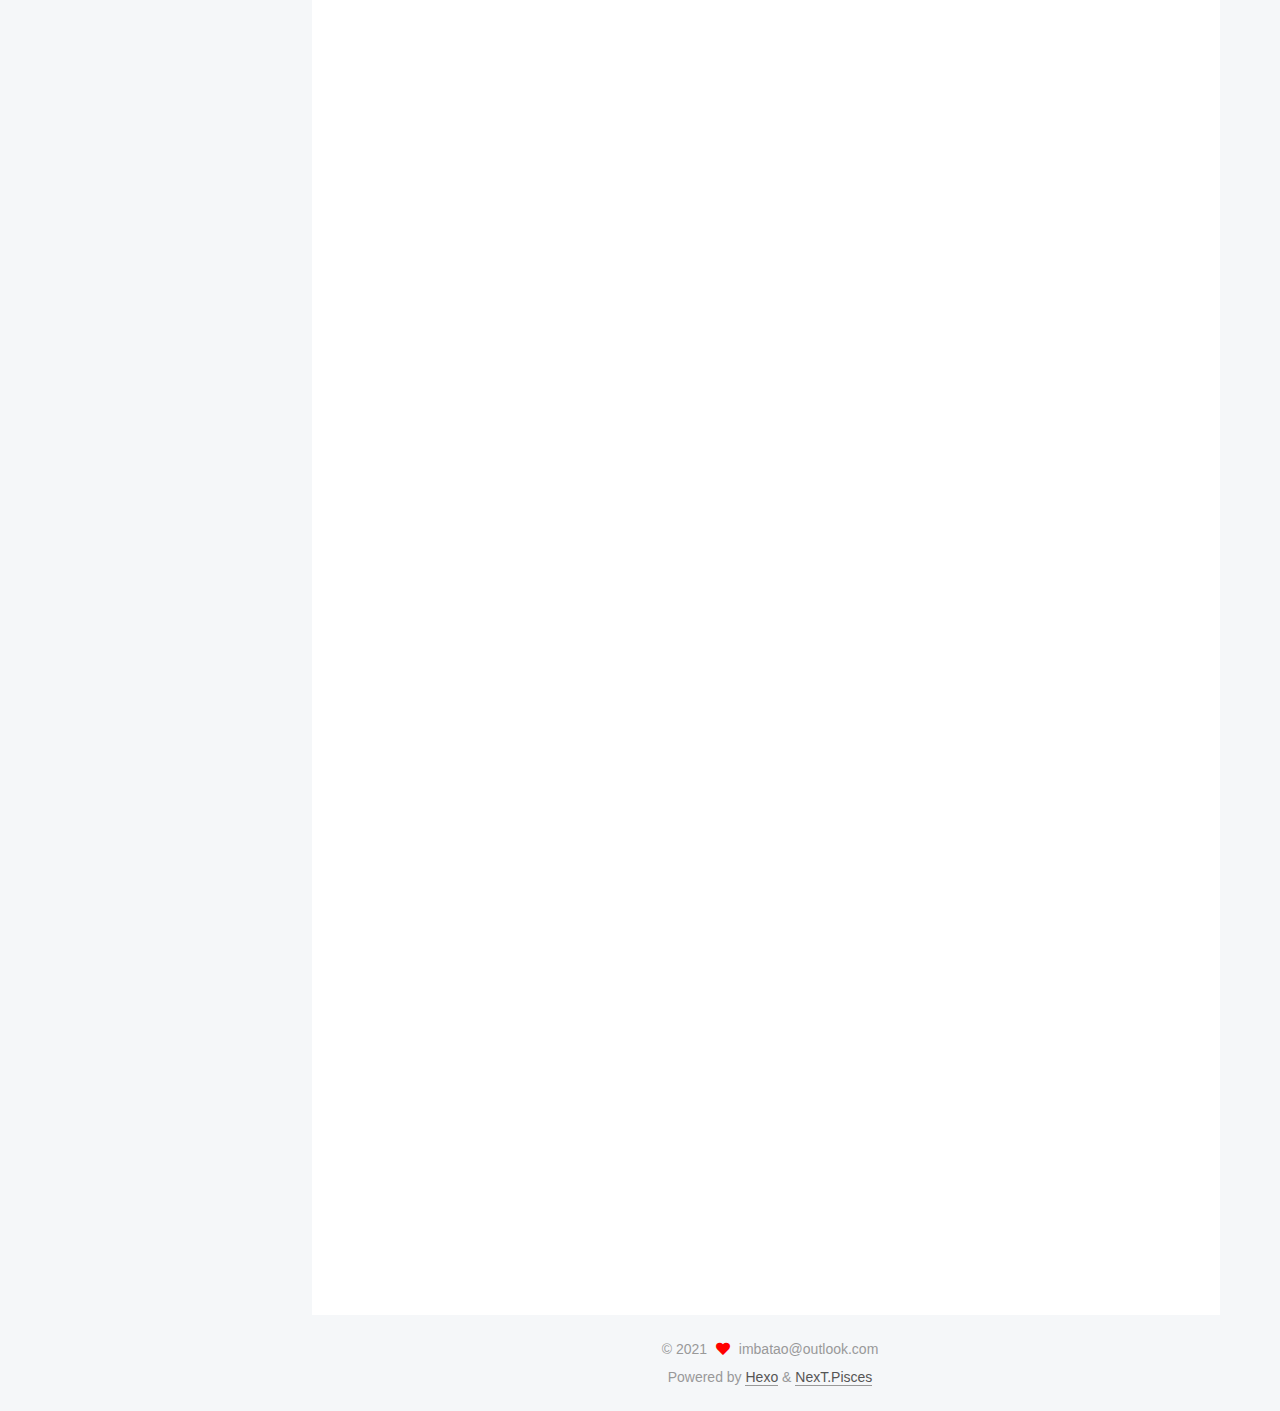
<file: 2021/02/03/hello-world1/index.html>
<!DOCTYPE html>
<html lang="en">
<head>
  <meta charset="UTF-8">
<meta name="viewport" content="width=device-width, initial-scale=1, maximum-scale=2">
<meta name="theme-color" content="#222">
<meta name="generator" content="Hexo 5.3.0">
  <link rel="apple-touch-icon" sizes="180x180" href="/images/apple-touch-icon-next.png">
  <link rel="icon" type="image/png" sizes="32x32" href="/images/favicon-32x32-next.png">
  <link rel="icon" type="image/png" sizes="16x16" href="/images/favicon-16x16-next.png">
  <link rel="mask-icon" href="/images/logo.svg" color="#222">

<link rel="stylesheet" href="/css/main.css">


<link rel="stylesheet" href="/lib/font-awesome/css/all.min.css">

<script id="hexo-configurations">
    var NexT = window.NexT || {};
    var CONFIG = {"hostname":"example.com","root":"/","scheme":"Pisces","version":"7.8.0","exturl":false,"sidebar":{"position":"left","display":"post","padding":18,"offset":12,"onmobile":false},"copycode":{"enable":false,"show_result":false,"style":null},"back2top":{"enable":true,"sidebar":false,"scrollpercent":false},"bookmark":{"enable":false,"color":"#222","save":"auto"},"fancybox":false,"mediumzoom":false,"lazyload":false,"pangu":false,"comments":{"style":"tabs","active":null,"storage":true,"lazyload":false,"nav":null},"algolia":{"hits":{"per_page":10},"labels":{"input_placeholder":"Search for Posts","hits_empty":"We didn't find any results for the search: ${query}","hits_stats":"${hits} results found in ${time} ms"}},"localsearch":{"enable":false,"trigger":"auto","top_n_per_article":1,"unescape":false,"preload":false},"motion":{"enable":true,"async":false,"transition":{"post_block":"fadeIn","post_header":"slideDownIn","post_body":"slideDownIn","coll_header":"slideLeftIn","sidebar":"slideUpIn"}}};
  </script>

  <meta name="description" content="今天想把自己经常使用的swift工具类进行封装，打包成framework，发现了一个问题自己的工具类中有Objective-C文件，那么抽离这些工具类的时候，没办法直接使用这些oc类(大佬们写的库没有把握重写不出问题)，得借助项目中的桥接文件BridgeFile进行声明后才能使用，太麻烦 于是有缘看到这篇文章，https:&#x2F;&#x2F;www.jianshu.com&#x2F;p&#x2F;1fcdd3e3fc2b，就跟着做了">
<meta property="og:type" content="article">
<meta property="og:title" content="关于如何打包XCFramework，并使用swift pakcage manager 分发">
<meta property="og:url" content="http://example.com/2021/02/03/hello-world1/index.html">
<meta property="og:site_name" content="我叫潇洒哥">
<meta property="og:description" content="今天想把自己经常使用的swift工具类进行封装，打包成framework，发现了一个问题自己的工具类中有Objective-C文件，那么抽离这些工具类的时候，没办法直接使用这些oc类(大佬们写的库没有把握重写不出问题)，得借助项目中的桥接文件BridgeFile进行声明后才能使用，太麻烦 于是有缘看到这篇文章，https:&#x2F;&#x2F;www.jianshu.com&#x2F;p&#x2F;1fcdd3e3fc2b，就跟着做了">
<meta property="og:locale" content="en_US">
<meta property="article:published_time" content="2021-02-03T01:59:51.170Z">
<meta property="article:modified_time" content="2021-02-03T02:51:41.773Z">
<meta property="article:author" content="imbatao@outlook.com">
<meta property="article:tag" content="潇洒哥,imbatao">
<meta name="twitter:card" content="summary">

<link rel="canonical" href="http://example.com/2021/02/03/hello-world1/">


<script id="page-configurations">
  // https://hexo.io/docs/variables.html
  CONFIG.page = {
    sidebar: "",
    isHome : false,
    isPost : true,
    lang   : 'en'
  };
</script>

  <title>关于如何打包XCFramework，并使用swift pakcage manager 分发 | 我叫潇洒哥</title>
  






  <noscript>
  <style>
  .use-motion .brand,
  .use-motion .menu-item,
  .sidebar-inner,
  .use-motion .post-block,
  .use-motion .pagination,
  .use-motion .comments,
  .use-motion .post-header,
  .use-motion .post-body,
  .use-motion .collection-header { opacity: initial; }

  .use-motion .site-title,
  .use-motion .site-subtitle {
    opacity: initial;
    top: initial;
  }

  .use-motion .logo-line-before i { left: initial; }
  .use-motion .logo-line-after i { right: initial; }
  </style>
</noscript>

</head>

<body itemscope itemtype="http://schema.org/WebPage">
  <div class="container use-motion">
    <div class="headband"></div>

    <header class="header" itemscope itemtype="http://schema.org/WPHeader">
      <div class="header-inner"><div class="site-brand-container">
  <div class="site-nav-toggle">
    <div class="toggle" aria-label="Toggle navigation bar">
      <span class="toggle-line toggle-line-first"></span>
      <span class="toggle-line toggle-line-middle"></span>
      <span class="toggle-line toggle-line-last"></span>
    </div>
  </div>

  <div class="site-meta">

    <a href="/" class="brand" rel="start">
      <span class="logo-line-before"><i></i></span>
      <h1 class="site-title">我叫潇洒哥</h1>
      <span class="logo-line-after"><i></i></span>
    </a>
      <p class="site-subtitle" itemprop="description">talk is cheap, show me the code</p>
  </div>

  <div class="site-nav-right">
    <div class="toggle popup-trigger">
    </div>
  </div>
</div>




<nav class="site-nav">
  <ul id="menu" class="main-menu menu">
        <li class="menu-item menu-item-home">

    <a href="/" rel="section"><i class="fa fa-home fa-fw"></i>Home</a>

  </li>
        <li class="menu-item menu-item-archives">

    <a href="/archives/" rel="section"><i class="fa fa-archive fa-fw"></i>Archives</a>

  </li>
  </ul>
</nav>




</div>
    </header>

    
  <div class="back-to-top">
    <i class="fa fa-arrow-up"></i>
    <span>0%</span>
  </div>


    <main class="main">
      <div class="main-inner">
        <div class="content-wrap">
          

          <div class="content post posts-expand">
            

    
  
  
  <article itemscope itemtype="http://schema.org/Article" class="post-block" lang="en">
    <link itemprop="mainEntityOfPage" href="http://example.com/2021/02/03/hello-world1/">

    <span hidden itemprop="author" itemscope itemtype="http://schema.org/Person">
      <meta itemprop="image" content="/images/avatar.gif">
      <meta itemprop="name" content="imbatao@outlook.com">
      <meta itemprop="description" content="">
    </span>

    <span hidden itemprop="publisher" itemscope itemtype="http://schema.org/Organization">
      <meta itemprop="name" content="我叫潇洒哥">
    </span>
      <header class="post-header">
        <h1 class="post-title" itemprop="name headline">
          关于如何打包XCFramework，并使用swift pakcage manager 分发
        </h1>

        <div class="post-meta">
            <span class="post-meta-item">
              <span class="post-meta-item-icon">
                <i class="far fa-calendar"></i>
              </span>
              <span class="post-meta-item-text">Posted on</span>
              

              <time title="Created: 2021-02-03 09:59:51 / Modified: 10:51:41" itemprop="dateCreated datePublished" datetime="2021-02-03T09:59:51+08:00">2021-02-03</time>
            </span>

          

        </div>
      </header>

    
    
    
    <div class="post-body" itemprop="articleBody">

      
        <h3 id="今天想把自己经常使用的swift工具类进行封装，打包成framework，发现了一个问题"><a href="#今天想把自己经常使用的swift工具类进行封装，打包成framework，发现了一个问题" class="headerlink" title="今天想把自己经常使用的swift工具类进行封装，打包成framework，发现了一个问题"></a>今天想把自己经常使用的swift工具类进行封装，打包成framework，发现了一个问题</h3><p>自己的工具类中有Objective-C文件，那么抽离这些工具类的时候，没办法直接使用这些oc类(大佬们写的库没有把握重写不出问题)，得借助项目中的桥接文件BridgeFile进行声明后才能使用，太麻烦</p>
<p>于是有缘看到这篇文章，<a href="">https://www.jianshu.com/p/1fcdd3e3fc2b</a>，就跟着做了一天，并最终完成制作，其中很多坑，让我慢慢道来</p>
<p>个人总结出大致步骤如下：<br>1.新建一个Framwork工程<br>2.设置Targets -&gt; Build Settings -&gt; Build Libraries for Distribution 为YES<br>3.添加进你需要打包的文件后，添加需要公开的.h文件到Targets -&gt; Build Phasses -&gt; Headers里（细节：要包含你框架的.h默认文件，不要删除），且在框架.h文件中说明</p>
<figure class="highlight plain"><table><tr><td class="gutter"><pre><span class="line">1</span><br></pre></td><td class="code"><pre><span class="line">#import &lt;你的框架名&#x2F;需要公开文件的.h&gt;</span><br></pre></td></tr></table></figure>
<p>4.依次执行以下命令,为targets归档框架。注：命令中我使用了”你的框架名”,请自行替换</p>
<figure class="highlight plain"><table><tr><td class="gutter"><pre><span class="line">1</span><br><span class="line">2</span><br><span class="line">3</span><br><span class="line">4</span><br><span class="line">5</span><br><span class="line">6</span><br><span class="line">7</span><br></pre></td><td class="code"><pre><span class="line">xcodebuild archive \</span><br><span class="line">-scheme 你的框架名 \</span><br><span class="line">-configuration Release \</span><br><span class="line">-destination &#39;generic&#x2F;platform&#x3D;iOS&#39; \</span><br><span class="line">-archivePath &#39;.&#x2F;build&#x2F;你的框架名-iphoneos.xcarchive&#39; \</span><br><span class="line">SKIP_INSTALL&#x3D;NO \</span><br><span class="line">BUILD_LIBRARIES_FOR_DISTRIBUTION&#x3D;YES</span><br></pre></td></tr></table></figure>
<figure class="highlight plain"><table><tr><td class="gutter"><pre><span class="line">1</span><br><span class="line">2</span><br><span class="line">3</span><br><span class="line">4</span><br><span class="line">5</span><br><span class="line">6</span><br><span class="line">7</span><br></pre></td><td class="code"><pre><span class="line">xcodebuild archive \</span><br><span class="line">-scheme 你的框架名 \</span><br><span class="line">-configuration Release \</span><br><span class="line">-destination &#39;generic&#x2F;platform&#x3D;iOS Simulator&#39; \</span><br><span class="line">-archivePath &#39;.&#x2F;build&#x2F;你的框架名.framework-iphonesimulator.xcarchive&#39; \</span><br><span class="line">SKIP_INSTALL&#x3D;NO \</span><br><span class="line">BUILD_LIBRARIES_FOR_DISTRIBUTION&#x3D;YES</span><br></pre></td></tr></table></figure>
<figure class="highlight plain"><table><tr><td class="gutter"><pre><span class="line">1</span><br><span class="line">2</span><br><span class="line">3</span><br><span class="line">4</span><br><span class="line">5</span><br><span class="line">6</span><br><span class="line">7</span><br></pre></td><td class="code"><pre><span class="line">xcodebuild archive \</span><br><span class="line">-scheme 你的框架名 \</span><br><span class="line">-configuration Release \</span><br><span class="line">-destination &#39;platform&#x3D;macOS,arch&#x3D;x86_64,variant&#x3D;Mac Catalyst&#39; \</span><br><span class="line">-archivePath &#39;.&#x2F;build&#x2F;你的框架名.framework-catalyst.xcarchive&#39; \</span><br><span class="line">SKIP_INSTALL&#x3D;NO \</span><br><span class="line">BUILD_LIBRARIES_FOR_DISTRIBUTION&#x3D;YES</span><br></pre></td></tr></table></figure>
<figure class="highlight plain"><table><tr><td class="gutter"><pre><span class="line">1</span><br><span class="line">2</span><br><span class="line">3</span><br><span class="line">4</span><br><span class="line">5</span><br></pre></td><td class="code"><pre><span class="line">xcodebuild -create-xcframework \</span><br><span class="line">-framework &#39;.&#x2F;build&#x2F;你的框架名.framework-iphonesimulator.xcarchive&#x2F;Products&#x2F;Library&#x2F;Frameworks&#x2F;你的框架名.framework&#39; \</span><br><span class="line">-framework &#39;.&#x2F;build&#x2F;你的框架名.framework-iphoneos.xcarchive&#x2F;Products&#x2F;Library&#x2F;Frameworks&#x2F;你的框架名.framework&#39; \</span><br><span class="line">-framework &#39;.&#x2F;build&#x2F;你的框架名.framework-catalyst.xcarchive&#x2F;Products&#x2F;Library&#x2F;Frameworks&#x2F;你的框架名.framework&#39; \</span><br><span class="line">-output &#39;.&#x2F;build&#x2F;你的框架名.xcframework&#39;</span><br></pre></td></tr></table></figure>
<p>5.一切顺利的话，终端中没有任何报错的话，恭喜你，你应该在项目根目录里看到了一个build文件夹,且看到了你的框架名.xcframework文件夹和三个.xcarchive归档文件</p>
<p>####截止当前，你已经可以手动拖动这个framework到你的项目中了,Build Success! Happy！，想了解如何用Swift Package Manager分发的，请继续往下看</p>
<p>1.打开Xcode 点击工具栏File -&gt; New -&gt;  Swift Package Manager 新建package 工程<br>2.新建一个git，提供给你自己的库使用<br>3.编辑Package.swift文件</p>
<figure class="highlight plain"><table><tr><td class="gutter"><pre><span class="line">1</span><br><span class="line">2</span><br><span class="line">3</span><br><span class="line">4</span><br><span class="line">5</span><br><span class="line">6</span><br><span class="line">7</span><br><span class="line">8</span><br><span class="line">9</span><br><span class="line">10</span><br><span class="line">11</span><br><span class="line">12</span><br><span class="line">13</span><br><span class="line">14</span><br><span class="line">15</span><br><span class="line">16</span><br><span class="line">17</span><br><span class="line">18</span><br><span class="line">19</span><br><span class="line">20</span><br><span class="line">21</span><br></pre></td><td class="code"><pre><span class="line">let package &#x3D; Package(</span><br><span class="line">    name: &quot;你的框架名&quot;,</span><br><span class="line">    platforms: [</span><br><span class="line">      .macOS(.v10_15), .iOS(.v14), .tvOS(.v14)</span><br><span class="line">    ],</span><br><span class="line">    products: [</span><br><span class="line">        &#x2F;&#x2F; Products define the executables and libraries a package produces, and make them visible to other packages.</span><br><span class="line">        .library(</span><br><span class="line">            name: &quot;你的框架名&quot;,</span><br><span class="line">            targets: [&quot;你的框架名&quot;]),</span><br><span class="line">    ],</span><br><span class="line">    dependencies: [</span><br><span class="line">        &#x2F;&#x2F; Dependencies declare other packages that this package depends on.</span><br><span class="line">        &#x2F;&#x2F; .package(url: &#x2F;* package url *&#x2F;, from: &quot;1.0.0&quot;),</span><br><span class="line">    ],</span><br><span class="line">    targets: [</span><br><span class="line">        .binaryTarget(</span><br><span class="line">           name: &quot;你的框架名&quot;,</span><br><span class="line">           path: &quot;.&#x2F;Sources&#x2F;你的框架名.xcframework&quot;)</span><br><span class="line">    ]</span><br><span class="line">)</span><br></pre></td></tr></table></figure>
<p>4.将你刚才打包好的xcframework文件，拖入到source中，没错，source中只有这一个文件<br>5.使用XCode的git，进行commit ，tag(以1.0.0为格式递增最后一位比如下一版本1.0.1)，最终点击push，打完收工</p>
<p>####激动人心的时刻到了，点击工具栏,File -&gt; Swift Packages -&gt; Add Package Dependency,输入你的git地址，点击Next，Next,最终无报错点击Finish，到此为止，发布和使用Swift Package Manager完成！</p>
<p>再次感谢这篇文章<a target="_blank" rel="noopener" href="https://www.jianshu.com/p/1fcdd3e3fc2b">https://www.jianshu.com/p/1fcdd3e3fc2b</a> 和作者: 刀客传奇，受益匪浅<br>文章中可能会有很多不足之处，还望大家指点出来，会积极改进！谢谢!</p>

    </div>

    
    
    

      <footer class="post-footer">

        


        
    <div class="post-nav">
      <div class="post-nav-item"></div>
      <div class="post-nav-item">
    <a href="/2021/02/03/hello-world/" rel="next" title="关于如何打包XCFramework，并使用swift pakcage manager 分发">
      关于如何打包XCFramework，并使用swift pakcage manager 分发 <i class="fa fa-chevron-right"></i>
    </a></div>
    </div>
      </footer>
    
  </article>
  
  
  



          </div>
          

<script>
  window.addEventListener('tabs:register', () => {
    let { activeClass } = CONFIG.comments;
    if (CONFIG.comments.storage) {
      activeClass = localStorage.getItem('comments_active') || activeClass;
    }
    if (activeClass) {
      let activeTab = document.querySelector(`a[href="#comment-${activeClass}"]`);
      if (activeTab) {
        activeTab.click();
      }
    }
  });
  if (CONFIG.comments.storage) {
    window.addEventListener('tabs:click', event => {
      if (!event.target.matches('.tabs-comment .tab-content .tab-pane')) return;
      let commentClass = event.target.classList[1];
      localStorage.setItem('comments_active', commentClass);
    });
  }
</script>

        </div>
          
  
  <div class="toggle sidebar-toggle">
    <span class="toggle-line toggle-line-first"></span>
    <span class="toggle-line toggle-line-middle"></span>
    <span class="toggle-line toggle-line-last"></span>
  </div>

  <aside class="sidebar">
    <div class="sidebar-inner">

      <ul class="sidebar-nav motion-element">
        <li class="sidebar-nav-toc">
          Table of Contents
        </li>
        <li class="sidebar-nav-overview">
          Overview
        </li>
      </ul>

      <!--noindex-->
      <div class="post-toc-wrap sidebar-panel">
          <div class="post-toc motion-element"><ol class="nav"><li class="nav-item nav-level-3"><a class="nav-link" href="#%E4%BB%8A%E5%A4%A9%E6%83%B3%E6%8A%8A%E8%87%AA%E5%B7%B1%E7%BB%8F%E5%B8%B8%E4%BD%BF%E7%94%A8%E7%9A%84swift%E5%B7%A5%E5%85%B7%E7%B1%BB%E8%BF%9B%E8%A1%8C%E5%B0%81%E8%A3%85%EF%BC%8C%E6%89%93%E5%8C%85%E6%88%90framework%EF%BC%8C%E5%8F%91%E7%8E%B0%E4%BA%86%E4%B8%80%E4%B8%AA%E9%97%AE%E9%A2%98"><span class="nav-number">1.</span> <span class="nav-text">今天想把自己经常使用的swift工具类进行封装，打包成framework，发现了一个问题</span></a></li></ol></div>
      </div>
      <!--/noindex-->

      <div class="site-overview-wrap sidebar-panel">
        <div class="site-author motion-element" itemprop="author" itemscope itemtype="http://schema.org/Person">
  <p class="site-author-name" itemprop="name">imbatao@outlook.com</p>
  <div class="site-description" itemprop="description"></div>
</div>
<div class="site-state-wrap motion-element">
  <nav class="site-state">
      <div class="site-state-item site-state-posts">
          <a href="/archives/">
        
          <span class="site-state-item-count">2</span>
          <span class="site-state-item-name">posts</span>
        </a>
      </div>
  </nav>
</div>



      </div>

    </div>
  </aside>
  <div id="sidebar-dimmer"></div>


      </div>
    </main>

    <footer class="footer">
      <div class="footer-inner">
        

        

<div class="copyright">
  
  &copy; 
  <span itemprop="copyrightYear">2021</span>
  <span class="with-love">
    <i class="fa fa-heart"></i>
  </span>
  <span class="author" itemprop="copyrightHolder">imbatao@outlook.com</span>
</div>
  <div class="powered-by">Powered by <a href="https://hexo.io/" class="theme-link" rel="noopener" target="_blank">Hexo</a> & <a href="https://pisces.theme-next.org/" class="theme-link" rel="noopener" target="_blank">NexT.Pisces</a>
  </div>

        








      </div>
    </footer>
  </div>

  
  <script src="/lib/anime.min.js"></script>
  <script src="/lib/velocity/velocity.min.js"></script>
  <script src="/lib/velocity/velocity.ui.min.js"></script>

<script src="/js/utils.js"></script>

<script src="/js/motion.js"></script>


<script src="/js/schemes/pisces.js"></script>


<script src="/js/next-boot.js"></script>




  















  

  

</body>
</html>
</file>
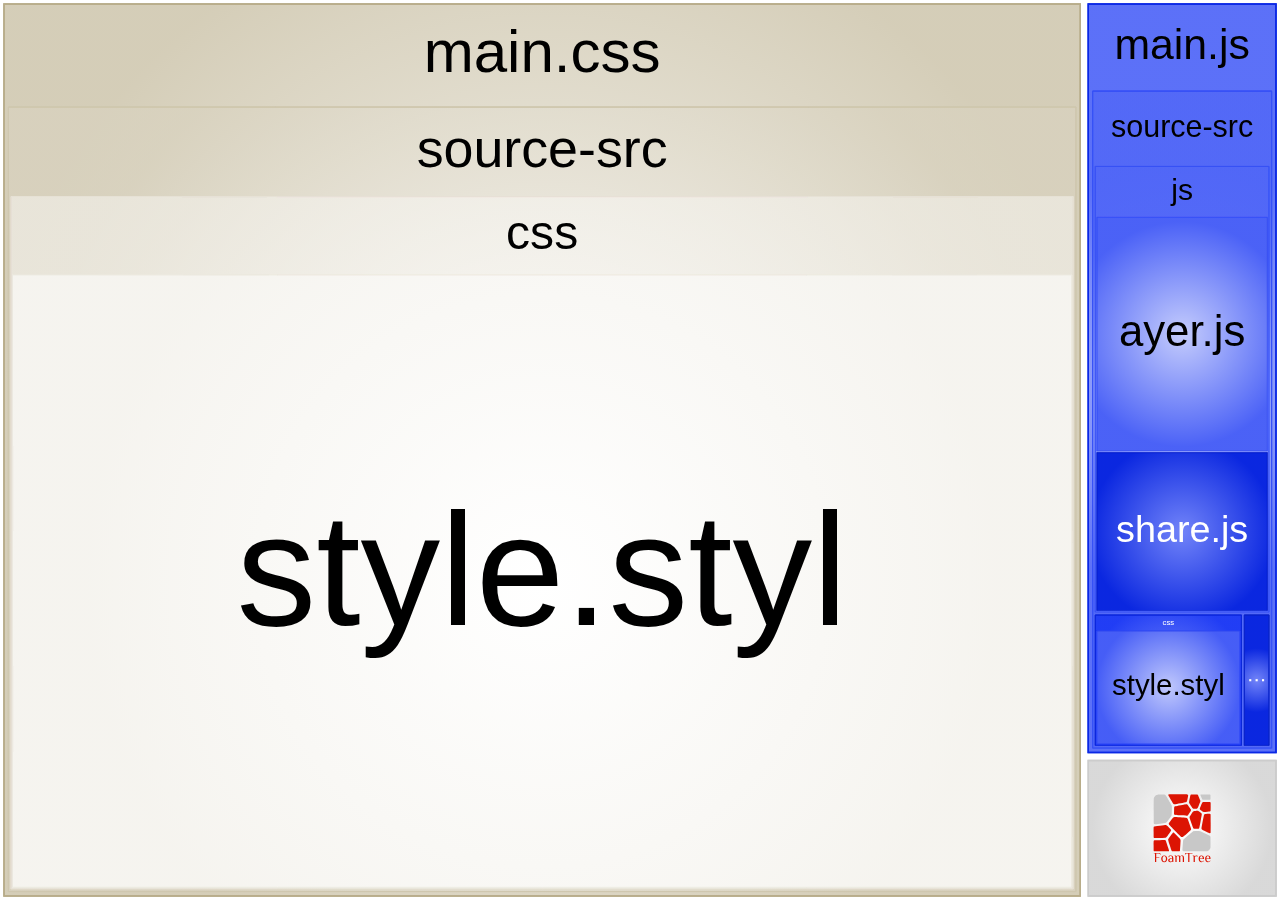
<file: dist/report.html>
<!DOCTYPE html>
  <html>
    <head>
      <title>FoamTree Quick Start</title>
      <meta charset="utf-8" />
    </head>
  
    <body>

      <div class="container">
        <div id="visualization"></div>
      </div>
      <div class="tooltip"></div>

      <style>body{ 
  margin: 0; 
  overflow: hidden;
  font-family: sans-serif;
}
.container{ 
  display: flex; 
  height: 100vh; 
}
#visualization{ 
  width: 100%; 
}
.tooltip {
    position: absolute;
    z-index: 1000;
    max-width: 320px;
    word-break: break-all;
    display: none;
    background: #ddd;
    opacity: 0.85;
    padding: 10px;
}
.tooltip em{
  display: inline-block;
  font-style: normal;
  font-weight: bold;
  margin-bottom: 10px;
}</style>
      <script>
        window.TREE_DATA = {"groups":[{"label":"main.js","path":".\\source\\dist\\main.js","weight":5567,"formattedSize":"5.44 KB","formattedGzipSize":"2.23 KB","formattedTime":"28.36s","isTooLarge":false,"groups":[{"label":"source-src","path":".\\source-src","groups":[{"label":"main.js","path":".\\source-src\\main.js","weight":198,"time":221,"formattedTime":"221ms","formattedSize":"198 B","isTooLarge":false},{"label":"css","path":".\\source-src\\css","groups":[{"label":"style.styl","path":".\\source-src\\css\\style.styl","weight":1073,"time":28110,"formattedTime":"28.11s","formattedSize":"1.05 KB","isTooLarge":false}],"weight":1073,"formattedTime":"28.11s","formattedSize":"1.05 KB"},{"label":"js","path":".\\source-src\\js","groups":[{"label":"ayer.js","path":".\\source-src\\js\\ayer.js","weight":2547,"time":455,"formattedTime":"455ms","formattedSize":"2.49 KB","isTooLarge":false},{"label":"share.js","path":".\\source-src\\js\\share.js","weight":1729,"time":491,"formattedTime":"491ms","formattedSize":"1.69 KB","isTooLarge":false}],"weight":4276,"formattedTime":"946ms","formattedSize":"4.18 KB"}],"weight":5547,"formattedTime":"29.28s","formattedSize":"5.42 KB"}]},{"label":"main.css","path":".\\source\\dist\\main.css","weight":36685,"formattedSize":"35.83 KB","formattedGzipSize":"8.04 KB","formattedTime":"28.13s","isTooLarge":false,"groups":[{"label":"source-src","path":".\\source-src","groups":[{"label":"css","path":".\\source-src\\css","groups":[{"label":"style.styl","path":".\\source-src\\css\\style.styl","weight":1073,"time":28110,"formattedTime":"28.11s","formattedSize":"1.05 KB","isTooLarge":false}],"weight":1073,"formattedTime":"28.11s","formattedSize":"1.05 KB"}],"weight":1073,"formattedTime":"28.11s","formattedSize":"1.05 KB"}]}]};
      </script>
      <script>/* eslint-disable */
/**
 * Carrot Search FoamTree HTML5 (demo variant)
 * v3.4.5, 4fa198d722d767b68d0409e88290ea6de98d1eaa/4fa198d7, build FOAMTREE-SOFTWARE4-DIST-39, Jul 26, 2017
 * 
 * Carrot Search confidential.
 * Copyright 2002-2017, Carrot Search s.c, All Rights Reserved.
 */
(function() {var v=function(){var a=window.navigator.userAgent,l;try{window.localStorage.setItem("ftap5caavc","ftap5caavc"),window.localStorage.removeItem("ftap5caavc"),l=!0}catch(k){l=!1}return{of:function(){return/webkit/i.test(a)},mf:function(){return/Mac/.test(a)},lf:function(){return/iPad|iPod|iPhone/.test(a)},hf:function(){return/Android/.test(a)},ii:function(){return"ontouchstart"in window||!!window.DocumentTouch&&document instanceof window.DocumentTouch},hi:function(){return l},gi:function(){var a=document.createElement("canvas");
return!(!a.getContext||!a.getContext("2d"))},Dd:function(a,d){return[].forEach&&v.gi()?a&&a():d&&d()}}}();var aa=function(){function a(){return window.performance&&(window.performance.now||window.performance.mozNow||window.performance.msNow||window.performance.oNow||window.performance.webkitNow)||Date.now}var l=a();return{create:function(){return{now:function(){var k=a();return function(){return k.call(window.performance)}}()}},now:function(){return l.call(window.performance)}}}();function da(){function a(){if(!c)throw"AF0";var a=aa.now();0!==g&&(k.Kd=a-g);g=a;d=d.filter(function(a){return null!==a});k.frames++;for(var e=0;e<d.length;e++){var b=d[e];null!==b&&(!0===b.ye.call(b.Yg)?d[e]=null:D.Sc(b.repeat)&&(b.repeat=b.repeat-1,0>=b.repeat&&(d[e]=null)))}d=d.filter(function(a){return null!==a});c=!1;l();a=aa.now()-a;0!==a&&(k.Jd=a);k.totalTime+=a;k.Oe=1E3*k.frames/k.totalTime;g=0===d.length?0:aa.now()}function l(){0<d.length&&!c&&(c=!0,f(a))}var k=this.rg={frames:0,totalTime:0,
Jd:0,Kd:0,Oe:0};fa=k;var f=function(){return v.lf()?function(a){window.setTimeout(a,0)}:window.requestAnimationFrame||window.webkitRequestAnimationFrame||window.mozRequestAnimationFrame||window.oRequestAnimationFrame||window.msRequestAnimationFrame||function(){var a=aa.create();return function(e){var b=0;window.setTimeout(function(){var d=a.now();e();b=a.now()-d},16>b?16-b:0)}}()}(),d=[],c=!1,g=0;this.repeat=function(a,e,b){this.cancel(a);d.push({ye:a,Yg:b,repeat:e});l()};this.d=function(a,e){this.repeat(a,
1,e)};this.cancel=function(a){for(var e=0;e<d.length;e++){var b=d[e];null!==b&&b.ye===a&&(d[e]=null)}};this.k=function(){d=[]}}var fa;var ga=v.Dd(function(){function a(){this.buffer=[];this.oa=0;this.Gc=D.extend({},g)}function l(a){return function(){var e,b=this.buffer,d=this.oa;b[d++]="call";b[d++]=a;b[d++]=arguments.length;for(e=0;e<arguments.length;e++)b[d++]=arguments[e];this.oa=d}}function k(a){return function(){return d[a].apply(d,arguments)}}var f=document.createElement("canvas");f.width=1;f.height=1;var d=f.getContext("2d"),f=["font"],c="fillStyle globalAlpha globalCompositeOperation lineCap lineDashOffset lineJoin lineWidth miterLimit shadowBlur shadowColor shadowOffsetX shadowOffsetY strokeStyle textAlign textBaseline".split(" "),
g={};c.concat(f).forEach(function(a){g[a]=d[a]});a.prototype.clear=function(){this.oa=0};a.prototype.Na=function(){return 0===this.oa};a.prototype.Ta=function(a){function e(a,b,e){for(var d=0,c=a.oa,f=a.buffer;d<e;)f[c++]=b[d++];a.oa=c}function b(a,b,e,d){for(var c=0;c<e;)switch(b[c++]){case "set":a[b[c++]]=b[c++];break;case "setGlobalAlpha":a[b[c++]]=b[c++]*d;break;case "call":var f=b[c++];switch(b[c++]){case 0:a[f]();break;case 1:a[f](b[c++]);break;case 2:a[f](b[c++],b[c++]);break;case 3:a[f](b[c++],
b[c++],b[c++]);break;case 4:a[f](b[c++],b[c++],b[c++],b[c++]);break;case 5:a[f](b[c++],b[c++],b[c++],b[c++],b[c++]);break;case 6:a[f](b[c++],b[c++],b[c++],b[c++],b[c++],b[c++]);break;case 7:a[f](b[c++],b[c++],b[c++],b[c++],b[c++],b[c++],b[c++]);break;case 8:a[f](b[c++],b[c++],b[c++],b[c++],b[c++],b[c++],b[c++],b[c++]);break;case 9:a[f](b[c++],b[c++],b[c++],b[c++],b[c++],b[c++],b[c++],b[c++],b[c++]);break;default:throw"CB0";}}}a instanceof ga?e(a,this.buffer,this.oa):b(a,this.buffer,this.oa,D.B(a.globalAlpha,
1))};a.prototype.replay=a.prototype.Ta;a.prototype.d=function(){return new a};a.prototype.scratch=a.prototype.d;"arc arcTo beginPath bezierCurveTo clearRect clip closePath drawImage fill fillRect fillText lineTo moveTo putImageData quadraticCurveTo rect rotate scale setLineDash setTransform stroke strokeRect strokeText transform translate".split(" ").forEach(function(c){a.prototype[c]=l(c)});["measureText","createLinearGradient","createRadialGradient","createPattern","getLineDash"].forEach(function(c){a.prototype[c]=
k(c)});["save","restore"].forEach(function(c){a.prototype[c]=function(a,b){return function(){a.apply(this,arguments);b.apply(this,arguments)}}(l(c),k(c))});f.forEach(function(c){Object.defineProperty(a.prototype,c,{set:function(a){d[c]=a;this.Gc[c]=a;var b=this.buffer;b[this.oa++]="set";b[this.oa++]=c;b[this.oa++]=a},get:function(){return this.Gc[c]}})});c.forEach(function(c){Object.defineProperty(a.prototype,c,{set:function(a){this.Gc[c]=a;var b=this.buffer;b[this.oa++]="globalAlpha"===c?"setGlobalAlpha":
"set";b[this.oa++]=c;b[this.oa++]=a},get:function(){return this.Gc[c]}})});a.prototype.roundRect=function(a,c,b,d,f){this.beginPath();this.moveTo(a+f,c);this.lineTo(a+b-f,c);this.quadraticCurveTo(a+b,c,a+b,c+f);this.lineTo(a+b,c+d-f);this.quadraticCurveTo(a+b,c+d,a+b-f,c+d);this.lineTo(a+f,c+d);this.quadraticCurveTo(a,c+d,a,c+d-f);this.lineTo(a,c+f);this.quadraticCurveTo(a,c,a+f,c);this.closePath()};a.prototype.fillPolygonWithText=function(a,c,b,d,f){f||(f={});var k={sb:D.B(f.maxFontSize,G.Ea.sb),
Zc:D.B(f.minFontSize,G.Ea.Zc),lineHeight:D.B(f.lineHeight,G.Ea.lineHeight),pb:D.B(f.horizontalPadding,G.Ea.pb),eb:D.B(f.verticalPadding,G.Ea.eb),tb:D.B(f.maxTotalTextHeight,G.Ea.tb),fontFamily:D.B(f.fontFamily,G.Ea.fontFamily),fontStyle:D.B(f.fontStyle,G.Ea.fontStyle),fontVariant:D.B(f.fontVariant,G.Ea.fontVariant),fontWeight:D.B(f.fontWeight,G.Ea.fontWeight),verticalAlign:D.B(f.verticalAlign,G.Ea.verticalAlign)},g=f.cache;if(g&&D.Q(f,"area")){g.jd||(g.jd=new ga);var r=f.area,s=D.B(f.cacheInvalidationThreshold,
0.05);a=G.xe(k,this,d,a,M.q(a,{}),{x:c,y:b},f.allowForcedSplit||!1,f.allowEllipsis||!1,g,r,s,f.invalidateCache)}else a=G.Le(k,this,d,a,M.q(a,{}),{x:c,y:b},f.allowForcedSplit||!1,f.allowEllipsis||!1);return a.la?{fit:!0,lineCount:a.mc,fontSize:a.fontSize,box:{x:a.da.x,y:a.da.y,w:a.da.f,h:a.da.i},ellipsis:a.ec}:{fit:!1}};return a});var ha=v.Dd(function(){function a(a){this.O=a;this.d=[];this.Ib=[void 0];this.Nc=["#SIZE#px sans-serif"];this.Ld=[0];this.Md=[1];this.ie=[0];this.je=[0];this.ke=[0];this.Qd=[10];this.hc=[10];this.Sb=[this.Ib,this.Nc,this.hc,this.Ld,this.Md,this.ie,this.Qd,this.je,this.ke];this.ga=[1,0,0,1,0,0]}function l(a){var c=a.O,d=a.Sb[0].length-1;a.Ib[d]&&(c.setLineDash(a.Ib[d]),c.Tj=a.Ld[d]);c.miterLimit=a.Qd[d];c.lineWidth=a.Md[d];c.shadowBlur=a.ie[d];c.shadowOffsetX=a.je[d];c.shadowOffsetY=a.ke[d];c.font=
a.Nc[d].replace("#SIZE#",a.hc[d].toString())}function k(a){return function(){return this.O[a].apply(this.O,arguments)}}function f(a){return function(d,e){var f=this.ga;return this.O[a].call(this.O,c(d,e,f),g(d,e,f))}}function d(a){return function(d,e,f,k){var r=this.ga;return this.O[a].call(this.O,c(d,e,r),g(d,e,r),f*r[0],k*r[3])}}function c(a,c,d){return a*d[0]+c*d[2]+d[4]}function g(a,c,d){return a*d[1]+c*d[3]+d[5]}function m(a,c){for(var d=0;d<a.length;d++)a[d]*=c[0];return a}a.prototype.save=
function(){this.d.push(this.ga.slice(0));for(var a=0;a<this.Sb.length;a++){var c=this.Sb[a];c.push(c[c.length-1])}this.O.save()};a.prototype.restore=function(){this.ga=this.d.pop();for(var a=0;a<this.Sb.length;a++)this.Sb[a].pop();this.O.restore();l(this)};a.prototype.scale=function(a,c){var d=this.ga;d[0]*=a;d[1]*=a;d[2]*=c;d[3]*=c;var d=this.ga,e=this.Sb,f=e[0].length-1,k=this.Ib[f];k&&m(k,d);for(k=2;k<e.length;k++){var g=e[k];g[f]*=d[0]}l(this)};a.prototype.translate=function(a,c){var d=this.ga;
d[4]+=d[0]*a+d[2]*c;d[5]+=d[1]*a+d[3]*c};["moveTo","lineTo"].forEach(function(b){a.prototype[b]=f(b)});["clearRect","fillRect","strokeRect","rect"].forEach(function(b){a.prototype[b]=d(b)});"fill stroke beginPath closePath clip createImageData createPattern getImageData putImageData getLineDash setLineDash".split(" ").forEach(function(b){a.prototype[b]=k(b)});[{vb:"lineDashOffset",zb:function(a){return a.Ld}},{vb:"lineWidth",zb:function(a){return a.Md}},{vb:"miterLimit",zb:function(a){return a.Qd}},
{vb:"shadowBlur",zb:function(a){return a.ie}},{vb:"shadowOffsetX",zb:function(a){return a.je}},{vb:"shadowOffsetY",zb:function(a){return a.ke}}].forEach(function(b){Object.defineProperty(a.prototype,b.vb,{set:function(a){var c=b.zb(this);a*=this.ga[0];c[c.length-1]=a;this.O[b.vb]=a}})});var e=/(\d+(?:\.\d+)?)px/;Object.defineProperty(a.prototype,"font",{set:function(a){var c=e.exec(a);if(1<c.length){var d=this.hc.length-1;this.hc[d]=parseFloat(c[1]);this.Nc[d]=a.replace(e,"#SIZE#px");this.O.font=
this.Nc[d].replace("#SIZE#",(this.hc[d]*this.ga[0]).toString())}}});"fillStyle globalAlpha globalCompositeOperation lineCap lineJoin shadowColor strokeStyle textAlign textBaseline".split(" ").forEach(function(b){Object.defineProperty(a.prototype,b,{set:function(a){this.O[b]=a}})});a.prototype.arc=function(a,d,e,f,k,r){var s=this.ga;this.O.arc(c(a,d,s),g(a,d,s),e*s[0],f,k,r)};a.prototype.arcTo=function(a,d,e,f,k){var r=this.ga;this.O.arc(c(a,d,r),g(a,d,r),c(e,f,r),g(e,f,r),k*r[0])};a.prototype.bezierCurveTo=
function(a,d,e,f,k,r){var s=this.ga;this.O.bezierCurveTo(c(a,d,s),g(a,d,s),c(e,f,s),g(e,f,s),c(k,r,s),g(k,r,s))};a.prototype.drawImage=function(a,d,e,f,k,r,s,m,l){function y(d,e,f,k){A.push(c(d,e,x));A.push(g(d,e,x));f=D.V(f)?a.width:f;k=D.V(k)?a.height:k;A.push(f*x[0]);A.push(k*x[3])}var x=this.ga,A=[a];D.V(r)?y(d,e,f,k):y(r,s,m,l);this.O.drawImage.apply(this.O,A)};a.prototype.quadraticCurveTo=function(a,d,e,f){var k=this.ga;this.O.quadraticCurveTo(c(a,d,k),g(a,d,k),c(e,f,k),g(e,f,k))};a.prototype.fillText=
function(a,d,e,f){var k=this.ga;this.O.fillText(a,c(d,e,k),g(d,e,k),D.Sc(f)?f*k[0]:1E20)};a.prototype.setLineDash=function(a){a=m(a.slice(0),this.ga);this.Ib[this.Ib.length-1]=a;this.O.setLineDash(a)};return a});var ja=function(){var a=!v.of()||v.lf()||v.hf()?1:7;return{eh:function(){function l(a){a.beginPath();ia.le(a,m)}var k=document.createElement("canvas");k.width=800;k.height=600;var f=k.getContext("2d"),d=k.width,k=k.height,c,g=0,m=[{x:0,y:100}];for(c=1;6>=c;c++)g=2*c*Math.PI/6,m.push({x:0+100*Math.sin(g),y:0+100*Math.cos(g)});c={polygonPlainFill:[l,function(a){a.fillStyle="rgb(255, 0, 0)";a.fill()}],polygonPlainStroke:[l,function(a){a.strokeStyle="rgb(128, 0, 0)";a.lineWidth=2;a.closePath();a.stroke()}],
polygonGradientFill:[l,function(a){var b=a.createRadialGradient(0,0,10,0,0,60);b.addColorStop(0,"rgb(255, 0, 0)");b.addColorStop(1,"rgb(255, 255, 0)");a.fillStyle=b;a.fill()}],polygonGradientStroke:[l,function(a){var b=a.createLinearGradient(-100,-100,100,100);b.addColorStop(0,"rgb(224, 0, 0)");b.addColorStop(1,"rgb(32, 0, 0)");a.strokeStyle=b;a.lineWidth=2;a.closePath();a.stroke()}],polygonExposureShadow:[l,function(a){a.shadowBlur=50;a.shadowColor="rgba(0, 0, 0, 1)";a.fillStyle="rgba(0, 0, 0, 1)";
a.globalCompositeOperation="source-over";a.fill();a.shadowBlur=0;a.shadowColor="transparent";a.globalCompositeOperation="destination-out";a.fill()}],labelPlainFill:[function(a){a.fillStyle="#000";a.font="24px sans-serif";a.textAlign="center"},function(a){a.fillText("Some text",0,-16);a.fillText("for testing purposes",0,16)}]};var g=100/Object.keys(c).length,e=aa.now(),b={},h;for(h in c){var n=c[h],q=aa.now(),p,r=0;do{f.save();f.translate(Math.random()*d,Math.random()*k);p=3*Math.random()+0.5;f.scale(p,
p);for(p=0;p<n.length;p++)n[p](f);f.restore();r++;p=aa.now()}while(p-q<g);b[h]=a*(p-q)/r}b.total=aa.now()-e;return b}}}();var ia={le:function(a,l){var k=l[0];a.moveTo(k.x,k.y);for(var f=l.length-1;0<f;f--)k=l[f],a.lineTo(k.x,k.y)},rj:function(a,l,k,f){var d,c,g,m=[],e=0,b=l.length;for(g=0;g<b;g++)d=l[g],c=l[(g+1)%b],d=M.d(d,c),d=Math.sqrt(d),m.push(d),e+=d;k=f*(k+0.5*f*e/b);var h,n;f={};var e={},q={},p=0;for(g=0;g<b;g++)d=l[g],c=l[(g+1)%b],h=l[(g+2)%b],n=m[(g+1)%b],n=Math.min(0.5,k/n),M.Aa(1-n,c,h,e),M.Aa(n,c,h,q),p++,0==g&&(h=Math.min(0.5,k/m[0]),M.Aa(h,d,c,f),p++,a.moveTo(f.x,f.y)),a.quadraticCurveTo(c.x,c.y,e.x,e.y),
a.lineTo(q.x,q.y);return!0}};function ka(a){function l(a){h[a].style.opacity=q*n[a]}function k(a){a.width=Math.round(c*a.n);a.height=Math.round(g*a.n)}function f(){return/relative|absolute|fixed/.test(window.getComputedStyle(d,null).getPropertyValue("position"))}var d,c,g,m,e,b=[],h={},n={},q=0;this.H=function(b){d=b;f()||(d.style.position="relative");0!=d.clientWidth&&0!=d.clientHeight||na.Pa("element has zero dimensions: "+d.clientWidth+" x "+d.clientHeight+".");d.innerHTML="";c=d.clientWidth;g=d.clientHeight;m=0!==c?c:void 0;
e=0!==g?g:void 0;"embedded"===d.getAttribute("data-foamtree")&&na.Pa("visualization already embedded in the element.");d.setAttribute("data-foamtree","embedded");a.c.p("stage:initialized",this,d,c,g)};this.lb=function(){d.removeAttribute("data-foamtree");b=[];h={};a.c.p("stage:disposed",this,d)};this.k=function(){f()||(d.style.position="relative");c=d.clientWidth;g=d.clientHeight;if(0!==c&&0!==g&&(c!==m||g!==e)){for(var h=b.length-1;0<=h;h--)k(b[h]);a.c.p("stage:resized",m,e,c,g);m=c;e=g}};this.fj=
function(a,b){a.n=b;k(a)};this.oc=function(c,e,f){var g=document.createElement("canvas");g.setAttribute("style","position: absolute; top: 0; bottom: 0; left: 0; right: 0; width: 100%; height: 100%; -webkit-touch-callout: none; -webkit-user-select: none; -moz-user-select: none; -ms-user-select: none; user-select: none;");g.n=e;k(g);b.push(g);h[c]=g;n[c]=1;l(c);f||d.appendChild(g);a.c.p("stage:newLayer",c,g);return g};this.kc=function(a,b){D.V(b)||(n[a]=b,l(a));return n[a]};this.d=function(a){D.V(a)||
(q=a,D.Ga(h,function(a,b){l(b)}));return q}};function oa(a){function l(a,b,e){y=!0;q.x=0;q.y=0;p.x=0;p.y=0;d=h;c.x=n.x;c.y=n.y;b();g*=a;m=e?g/d:a;m=Math.max(0.25/d,m);return!0}function k(a,b){b.x=a.x/h+n.x;b.y=a.y/h+n.y;return b}function f(a,b,c,d,e,f,k,h,g){var s=(a-c)*(f-h)-(b-d)*(e-k);if(1E-5>Math.abs(s))return!1;g.x=((a*d-b*c)*(e-k)-(a-c)*(e*h-f*k))/s;g.y=((a*d-b*c)*(f-h)-(b-d)*(e*h-f*k))/s;return!0}var d=1,c={x:0,y:0},g=1,m=1,e=1,b={x:0,y:0},h=1,n={x:0,y:0},q={x:0,y:0},p={x:0,y:0},r,s,w={x:0,y:0,f:0,i:0},t={x:0,y:0,f:0,i:0,scale:1},y=!0;
a.c.j("stage:initialized",function(a,b,c,d){r=c;s=d;w.x=0;w.y=0;w.f=c;w.i=d;t.x=0;t.y=0;t.f=c;t.i=d;t.scale=1});a.c.j("stage:resized",function(a,d,e,f){function k(a){a.x*=g;a.y*=m}function h(a){k(a);a.f*=g;a.i*=m}r=e;s=f;var g=e/a,m=f/d;k(c);k(n);k(b);k(q);k(p);h(w);h(t)});this.Yb=function(a,d){return l(d,function(){k(a,b)},!0)};this.Y=function(a,d){if(1===Math.round(1E4*d)/1E4){var c=w.x-n.x,e=w.y-n.y;l(1,function(){},!0);return this.d(-c,-e)}return l(d,function(){for(var d=!1;!d;)var d=Math.random(),
c=Math.random(),e=Math.random(),k=Math.random(),d=f(a.x+d*a.f,a.y+c*a.i,w.x+d*w.f,w.y+c*w.i,a.x+e*a.f,a.y+k*a.i,w.x+e*w.f,w.y+k*w.i,b)},!0)};this.sc=function(a,d){var c,e,k,g;c=a.f/a.i;e=r/s;c<e?(k=a.i*e,g=a.i,c=a.x-0.5*(k-a.f),e=a.y):c>e?(k=a.f,g=a.f*s/r,c=a.x,e=a.y-0.5*(g-a.i)):(c=a.x,e=a.y,k=a.f,g=a.i);c-=k*d;e-=g*d;k*=1+2*d;if(f(c,e,n.x,n.y,c+k,e,n.x+r/h,n.y,b))return l(r/h/k,D.ta,!1);y=!1;return this.d(h*(n.x-c),h*(n.y-e))};this.d=function(a,b){var c=Math.round(1E4*a)/1E4,d=Math.round(1E4*b)/
1E4;p.x+=c/h;p.y+=d/h;return 0!==c||0!==d};this.reset=function(a){a&&this.content(0,0,r,s);return this.Y({x:w.x+n.x,y:w.y+n.y,f:w.f/h,i:w.i/h},e/g)};this.Qb=function(a){e=Math.min(1,Math.round(1E4*(a||g))/1E4)};this.k=function(){return n.x<w.x?(w.x-n.x)*h:n.x+r/h>w.x+w.f?-(n.x+r/h-w.x-w.f)*h:0};this.A=function(){return n.y<w.y?(w.y-n.y)*h:n.y+s/h>w.y+w.i?-(n.y+s/h-w.y-w.i)*h:0};this.update=function(a){var e=Math.abs(Math.log(m));6>e?e=2:(e/=4,e+=3*e*(1<m?a:1-a));e=1<m?Math.pow(a,e):1-Math.pow(1-a,
e);e=(y?e:1)*(m-1)+1;h=d*e;n.x=b.x-(b.x-c.x)/e;n.y=b.y-(b.y-c.y)/e;n.x-=q.x*(1-a)+p.x*a;n.y-=q.y*(1-a)+p.y*a;1===a&&(q.x=p.x,q.y=p.y);t.x=n.x;t.y=n.y;t.f=r/h;t.i=s/h;t.scale=h};this.S=function(a){a.x=t.x;a.y=t.y;a.scale=t.scale;return a};this.absolute=function(a,b){return k(a,b||{})};this.nd=function(a,b){var c=b||{};c.x=(a.x-n.x)*h;c.y=(a.y-n.y)*h;return c};this.Hc=function(a){return this.scale()<e/a};this.Rd=function(){return D.Fd(h,1)};this.scale=function(){return Math.round(1E4*h)/1E4};this.content=
function(a,b,c,d){w.x=a;w.y=b;w.f=c;w.i=d};this.Jc=function(a,b){var c;for(c=a.length-1;0<=c;c--){var d=a[c];d.save();d.scale(h,h);d.translate(-n.x,-n.y)}b(t);for(c=a.length-1;0<=c;c--)d=a[c],d.restore()}};var S=new function(){function a(a){if("hsl"==a.model||"hsla"==a.model)return a;var f=a.r/=255,d=a.g/=255,c=a.b/=255,g=Math.max(f,d,c),m=Math.min(f,d,c),e,b=(g+m)/2;if(g==m)e=m=0;else{var h=g-m,m=0.5<b?h/(2-g-m):h/(g+m);switch(g){case f:e=(d-c)/h+(d<c?6:0);break;case d:e=(c-f)/h+2;break;case c:e=(f-d)/h+4}e/=6}a.h=360*e;a.s=100*m;a.l=100*b;a.model="hsl";return a}var l={h:0,s:0,l:0,a:1,model:"hsla"};this.Ba=function(k){return D.Tc(k)?a(S.Hg(k)):D.jc(k)?a(k):l};this.Hg=function(a){var f;return(f=/rgba\(\s*([^,\s]+)\s*,\s*([^,\s]+)\s*,\s*([^,\s]+)\s*,\s*([^,\s]+)\s*\)/.exec(a))&&
5==f.length?{r:parseFloat(f[1]),g:parseFloat(f[2]),b:parseFloat(f[3]),a:parseFloat(f[4]),model:"rgba"}:(f=/hsla\(\s*([^,\s]+)\s*,\s*([^,%\s]+)%\s*,\s*([^,\s%]+)%\s*,\s*([^,\s]+)\s*\)/.exec(a))&&5==f.length?{h:parseFloat(f[1]),s:parseFloat(f[2]),l:parseFloat(f[3]),a:parseFloat(f[4]),model:"hsla"}:(f=/rgb\(\s*([^,\s]+)\s*,\s*([^,\s]+)\s*,\s*([^,\s]+)\s*\)/.exec(a))&&4==f.length?{r:parseFloat(f[1]),g:parseFloat(f[2]),b:parseFloat(f[3]),a:1,model:"rgb"}:(f=/hsl\(\s*([^,\s]+)\s*,\s*([^,\s%]+)%\s*,\s*([^,\s%]+)%\s*\)/.exec(a))&&
4==f.length?{h:parseFloat(f[1]),s:parseFloat(f[2]),l:parseFloat(f[3]),a:1,model:"hsl"}:(f=/#([0-9a-fA-F]{2})([0-9a-fA-F]{2})([0-9a-fA-F]{2})/.exec(a))&&4==f.length?{r:parseInt(f[1],16),g:parseInt(f[2],16),b:parseInt(f[3],16),a:1,model:"rgb"}:(f=/#([0-9a-fA-F])([0-9a-fA-F])([0-9a-fA-F])/.exec(a))&&4==f.length?{r:17*parseInt(f[1],16),g:17*parseInt(f[2],16),b:17*parseInt(f[3],16),a:1,model:"rgb"}:l};this.Cg=function(a){function f(a,b,c){0>c&&(c+=1);1<c&&(c-=1);return c<1/6?a+6*(b-a)*c:0.5>c?b:c<2/3?
a+(b-a)*(2/3-c)*6:a}if("rgb"==a.model||"rgba"==a.model)return Math.sqrt(a.r*a.r*0.241+a.g*a.g*0.691+a.b*a.b*0.068)/255;var d,c;d=a.l/100;var g=a.s/100;c=a.h/360;if(0==a.Wj)d=a=c=d;else{var g=0.5>d?d*(1+g):d+g-d*g,m=2*d-g;d=f(m,g,c+1/3);a=f(m,g,c);c=f(m,g,c-1/3)}return Math.sqrt(65025*d*d*0.241+65025*a*a*0.691+65025*c*c*0.068)/255};this.Ng=function(a){if(D.Tc(a))return a;if(D.jc(a))switch(a.model){case "hsla":return S.Ig(a);case "hsl":return S.Ac(a);case "rgba":return S.Lg(a);case "rgb":return S.Kg(a);
default:return"#000"}else return"#000"};this.Lg=function(a){return"rgba("+(0.5+a.r|0)+","+(0.5+a.g|0)+","+(0.5+a.b|0)+","+a.a+")"};this.Kg=function(a){return"rgba("+(0.5+a.r|0)+","+(0.5+a.g|0)+","+(0.5+a.b|0)+")"};this.Ig=function(a){return"hsla("+(0.5+a.h|0)+","+(0.5+a.s|0)+"%,"+(0.5+a.l|0)+"%,"+a.a+")"};this.Ac=function(a){return"hsl("+(0.5+a.h|0)+","+(0.5+a.s|0)+"%,"+(0.5+a.l|0)+"%)"};this.Y=function(a,f,d){return"hsl("+(0.5+a|0)+","+(0.5+f|0)+"%,"+(0.5+d|0)+"%)"}};function V(){var a=!1,l,k=[],f=this,d=new function(){this.N=function(c){c&&(a?c.apply(f,l):k.push(c));return this};this.ih=function(a){f=a;return{then:this.N}}};this.J=function(){l=arguments;for(var c=0;c<k.length;c++)k[c].apply(f,l);a=!0;return this};this.L=function(){return d}}function pa(a){var l=new V,k=a.length;if(0<a.length)for(var f=a.length-1;0<=f;f--)a[f].N(function(){0===--k&&l.J()});else l.J();return l.L()}
function qa(a){var l=0;this.d=function(){l++};this.k=function(){l--;0===l&&a()};this.clear=function(){l=0};this.A=function(){return 0===l}};var ra={Ie:function(a,l,k,f){f=f||{};a=a.getBoundingClientRect();f.x=l-a.left;f.y=k-a.top;return f}};function sa(){var a=document,l={};this.addEventListener=function(k,f){var d=l[k];d||(d=[],l[k]=d);d.push(f);a.addEventListener(k,f)};this.d=function(){D.Ga(l,function(k,f){for(var d=k.length-1;0<=d;d--)a.removeEventListener(f,k[d])})}};function ta(a){function l(a){return function(b){k(b)&&a.apply(this,arguments)}}function k(b){for(b=b.target;b;){if(b===a)return!0;b=b.parentElement}return!1}function f(a,b,c){c=c||{};d(a,c);for(var e=0;e<b.length;e++)b[e].call(a.target,c);(void 0===c.Mb&&c.zi||"prevent"===c.Mb)&&a.preventDefault();return c}function d(b,c){ra.Ie(a,b.clientX,b.clientY,c);c.altKey=b.altKey;c.metaKey=b.metaKey;c.ctrlKey=b.ctrlKey;c.shiftKey=b.shiftKey;c.xb=3===b.which;return c}var c=new sa,g=[],m=[],e=[],b=[],h=[],n=
[],q=[],p=[],r=[],s=[],w=[];this.d=function(a){g.push(a)};this.k=function(a){h.push(a)};this.ya=function(a){m.push(a)};this.Ba=function(a){e.push(a)};this.Pa=function(a){b.push(a)};this.Aa=function(a){w.push(a)};this.za=function(a){n.push(a)};this.Ja=function(a){q.push(a)};this.Y=function(a){p.push(a)};this.A=function(a){r.push(a)};this.S=function(a){s.push(a)};this.lb=function(){c.d()};var t,y,x,A,B={x:0,y:0},K={x:0,y:0},C=!1,H=!1;c.addEventListener("mousedown",l(function(b){if(b.target!==a){var c=
f(b,e);K.x=c.x;K.y=c.y;B.x=c.x;B.y=c.y;C=!0;f(b,p);y=!1;t=window.setTimeout(function(){100>M.d(B,c)&&(window.clearTimeout(A),f(b,m),y=!0)},400)}}));c.addEventListener("mouseup",function(a){function c(a){var b={};b.x=a.pageX;b.y=a.pageY;return b}f(a,b);if(C){H&&f(a,s);window.clearTimeout(t);if(!y&&!H&&k(a)){var d=c(a);x&&100>M.d(d,x)?f(a,h):f(a,g);x=d;A=window.setTimeout(function(){x=null},350)}H=C=!1}});c.addEventListener("mousemove",function(a){var b=d(a,{});k(a)&&f(a,n,{type:"move"});B.x=b.x;B.y=
b.y;C&&!H&&100<M.d(K,B)&&(H=!0);H&&f(a,r,b)});c.addEventListener("mouseout",l(function(a){f(a,q,{type:"out"})}));c.addEventListener(void 0!==document.onmousewheel?"mousewheel":"MozMousePixelScroll",l(function(a){var b=a.wheelDelta,c=a.detail;f(a,w,{wd:(c?b?0<b/c/40*c?1:-1:-c/(v.mf()?40:19):b/40)/3,zi:!0})}));c.addEventListener("contextmenu",l(function(a){a.preventDefault()}))};var X=function(){function a(a){return function(c){return Math.pow(c,a)}}function l(a){return function(c){return 1-Math.pow(1-c,a)}}function k(a){return function(c){return 1>(c*=2)?0.5*Math.pow(c,a):1-0.5*Math.abs(Math.pow(2-c,a))}}function f(a){return function(c){for(var f=0;f<a.length;f++)c=(0,a[f])(c);return c}}return{pa:function(a){switch(a){case "linear":return X.Jb;case "bounce":return X.Vg;case "squareIn":return X.og;case "squareOut":return X.Rb;case "squareInOut":return X.pg;case "cubicIn":return X.Zg;
case "cubicOut":return X.ze;case "cubicInOut":return X.$g;case "quadIn":return X.Ri;case "quadOut":return X.Ti;case "quadInOut":return X.Si;default:return X.Jb}},Jb:function(a){return a},Vg:f([k(2),function(a){return 0===a?0:1===a?1:a*(a*(a*(a*(25.9425*a-85.88)+105.78)-58.69)+13.8475)}]),og:a(2),Rb:l(2),pg:k(2),Zg:a(3),ze:l(3),$g:k(3),Ri:a(2),Ti:l(2),Si:k(2),d:f}}();var D={V:function(a){return void 0===a},nf:function(a){return null===a},Sc:function(a){return"[object Number]"===Object.prototype.toString.call(a)},Tc:function(a){return"[object String]"===Object.prototype.toString.call(a)},Gd:function(a){return"function"===typeof a},jc:function(a){return a===Object(a)},Fd:function(a,l){return 1E-6>a-l&&-1E-6<a-l},jf:function(a){return D.V(a)||D.nf(a)||D.Tc(a)&&!/\S/.test(a)},Q:function(a,l){return a&&a.hasOwnProperty(l)},ob:function(a,l){if(a)for(var k=l.length-
1;0<=k;k--)if(a.hasOwnProperty(l[k]))return!0;return!1},extend:function(a){D.dh(Array.prototype.slice.call(arguments,1),function(l){if(l)for(var k in l)l.hasOwnProperty(k)&&(a[k]=l[k])});return a},A:function(a,l){return a.map(function(a){return a[l]},[])},dh:function(a,l,k){null!=a&&(a.forEach?a.forEach(l,k):D.Ga(a,l,k))},Ga:function(a,l,k){for(var f in a)if(a.hasOwnProperty(f)&&!1===l.call(k,a[f],f,a))break},B:function(){for(var a=0;a<arguments.length;a++){var l=arguments[a];if(!(D.V(l)||D.Sc(l)&&
isNaN(l)||D.Tc(l)&&D.jf(l)))return l}},cg:function(a,l){var k=a.indexOf(l);0<=k&&a.splice(k,1)},ah:function(a,l,k){var f;return function(){var d=this,c=arguments,g=k&&!f;clearTimeout(f);f=setTimeout(function(){f=null;k||a.apply(d,c)},l);g&&a.apply(d,c)}},defer:function(a){setTimeout(a,1)},k:function(a){return a},ta:function(){}};var ua={ji:function(a,l,k){return v.hi()?function(){var f=l+":"+JSON.stringify(arguments),d=window.localStorage.getItem(f);d&&(d=JSON.parse(d));if(d&&Date.now()-d.t<k)return d.v;d=a.apply(this,arguments);window.localStorage.setItem(f,JSON.stringify({v:d,t:Date.now()}));return d}:a}};var va={m:function(a,l){function k(){var f=[];if(Array.isArray(a))for(var d=0;d<a.length;d++){var c=a[d];c&&f.push(c.apply(l,arguments))}else a&&f.push(a.apply(l,arguments));return f}k.empty=function(){return 0===a.length&&!D.Gd(a)};return k}};function wa(){var a={};this.j=function(l,k){var f=a[l];f||(f=[],a[l]=f);f.push(k)};this.p=function(l,k){var f=a[l];if(f)for(var d=Array.prototype.slice.call(arguments,1),c=0;c<f.length;c++)f[c].apply(this,d)}};var xa={kg:function(a){for(var l="",k=0;k<a.length;k++)l+=String.fromCharCode(a.charCodeAt(k)^1);return l}};function ya(a){function l(b,d,k){var l=this,p,r=0;this.id=g++;this.name=k?k:"{unnamed on "+b+"}";this.target=function(){return b};this.Gb=function(){return-1!=e.indexOf(l)};this.start=function(){if(!l.Gb()){if(-1==e.indexOf(l)){var b=m.now();!0===l.xf(b)&&(e=e.slice(),e.push(l))}0<e.length&&a.repeat(f)}return this};this.stop=function(){for(c(l);p<d.length;p++){var a=d[p];a.jb&&a.Ya.call()}return this};this.eg=function(){p=void 0};this.xf=function(a){r++;if(0!==d.length){var b;D.V(p)?(p=0,b=d[p],b.W&&
b.W.call(b,a,r,l)):b=d[p];for(;p<d.length;){if(b.Ya&&b.Ya.call(b,a,r,l))return!0;b.Da&&b.Da.call(b,a,r,l);D.V(p)&&(p=-1);++p<d.length&&(b=d[p],b.W&&b.W.call(b,a,r,l))}}return!1}}function k(a){return D.V(a)?e.slice():e.filter(function(c){return c.target()===a})}function f(){d();0==e.length&&a.cancel(f)}function d(){var a=m.now();e.forEach(function(d){!0!==d.xf(a)&&c(d)})}function c(a){e=e.filter(function(c){return c!==a})}var g=0,m=aa.create(),e=[];this.d=function(){for(var a=e.length-1;0<=a;a--)e[a].stop();
e=[]};this.D=function(){function a(){}function c(a){var b=a.target,d=a.duration,e=a.ca,f,g;this.W=function(){f={};for(var c in a.G)b.hasOwnProperty(c)&&(f[c]={start:D.V(a.G[c].start)?b[c]:D.Gd(a.G[c].start)?a.G[c].start.call(void 0):a.G[c].start,end:D.V(a.G[c].end)?b[c]:D.Gd(a.G[c].end)?a.G[c].end.call(void 0):a.G[c].end,P:D.V(a.G[c].P)?X.Jb:a.G[c].P});g=m.now()};this.Ya=function(){var a=m.now()-g,a=0===d?1:Math.min(d,a)/d,c;for(c in f){var k=f[c];b[c]=k.start+(k.end-k.start)*k.P(a)}e&&e.call(b,a);
return 1>a}}function d(a,b,c){this.jb=c;this.Ya=function(){a.call(b);return!1}}function e(a){var b;this.W=function(c,d){b=d+a};this.Ya=function(a,c){return c<b}}function f(a){var b;this.W=function(c){b=c+a};this.Ya=function(a){return a<b}}function g(a){this.W=function(){a.forEach(function(a){a.start()})};this.Ya=function(){for(var b=0;b<a.length;b++)if(a[b].Gb())return!0;return!1}}a.m=function(a,b){return new function(){function k(b,c,e,f){return c?(D.V(e)&&(e=a),b.Bb(new d(c,e,f))):b}var m=[];this.Bb=
function(a){m.push(a);return this};this.fb=function(a){return this.Bb(new f(a))};this.oe=function(a){return this.Bb(new e(a||1))};this.call=function(a,b){return k(this,a,b,!1)};this.jb=function(a,b){return k(this,a,b,!0)};this.ia=function(b){D.V(b.target)&&(b.target=a);return this.Bb(new c(b))};this.Za=function(a){return this.Bb(new g(a))};this.eg=function(){return this.Bb({Ya:function(a,b){b.eg();return!0}})};this.xa=function(){return new l(a,m,b)};this.start=function(){return this.xa().start()};
this.Fg=function(){var a=new V;this.oe().call(a.J).xa();return a.L()};this.bb=function(){var a=this.Fg();this.start();return a}}};a.tc=function(c){k(c).forEach(function(a){a.stop()});return a.m(c,void 0)};return a}()};var Z=function(){var a={He:function(a,k){if(a.e)for(var f=a.e,d=0;d<f.length;d++)k(f[d],d)},Kc:function(l,k){if(l.e)for(var f=l.e,d=0;d<f.length;d++)if(!1===a.Kc(f[d],k)||!1===k(f[d],d))return!1}};a.F=a.Kc;a.Lc=function(l,k){if(l.e)for(var f=l.e,d=0;d<f.length;d++)if(!1===k(f[d],d)||!1===a.Lc(f[d],k))return!1};a.Fa=function(l,k){if(l.e)for(var f=l.e,d=0;d<f.length;d++)if(!1===a.Fa(f[d],k))return!1;return k(l)};a.Nj=a.Fa;a.xd=function(l,k){!1!==k(l)&&a.Lc(l,k)};a.Mc=function(l,k){var f=[];a.Lc(l,function(a){f.push(a)});
return k?f.filter(k):f};a.Ge=function(a,k){for(var f=a.parent;f&&!1!==k(f);)f=f.parent};a.ki=function(a,k){for(var f=a.parent;f&&f!==k;)f=f.parent;return!!f};return a}();var M=new function(){function a(a,f){var d=a.x-f.x,c=a.y-f.y;return d*d+c*c}function l(a,f,d){for(var c=0;c<a.length;c++){var g=M.za(a[c],a[c+1]||a[0],f,d,!0);if(g)return g}}this.za=function(a,f,d,c,g){var m=a.x;a=a.y;var e=f.x-m;f=f.y-a;var b=d.x,h=d.y;d=c.x-b;var n=c.y-h;c=e*n-d*f;if(!(1E-12>=c&&-1E-12<=c)&&(b=b-m,h=h-a,d=(b*n-d*h)/c,c=(b*f-e*h)/c,0<=c&&(g||1>=c)&&0<=d&&1>=d))return{x:m+e*d,y:a+f*d}};this.Jg=function(a,f,d,c){var g=a.x;a=a.y;var m=f.x-g;f=f.y-a;var e=d.x;d=d.y;var b=c.x-e;c=c.y-
d;var h=m*c-b*f;if(!(1E-12>=h&&-1E-12<=h)&&(c=((e-g)*c-b*(d-a))/h,0<=c&&1>=c))return{x:g+m*c,y:a+f*c}};this.Bc=function(a,f,d){for(var c=M.k(f,{}),g=M.k(d,{}),m,e=g.x-c.x,b=g.y-c.y,h=[],g=0;g<d.length;g++)m=d[g],h.push({x:m.x-e,y:m.y-b});d=[];m=[];for(g=0;g<a.length;g++){var n=a[g],q=l(f,c,n);q?(d.push(q),m.push(l(h,c,n))):(d.push(null),m.push(null))}for(g=0;g<a.length;g++)if(q=d[g],n=m[g],q&&n){f=a[g];var h=c,p=q.x-c.x,q=q.y-c.y,q=Math.sqrt(p*p+q*q);if(1E-12<q){var p=f.x-c.x,r=f.y-c.y,q=Math.sqrt(p*
p+r*r)/q;f.x=h.x+q*(n.x-h.x);f.y=h.y+q*(n.y-h.y)}else f.x=h.x,f.y=h.y}for(g=0;g<a.length;g++)m=a[g],m.x+=e,m.y+=b};this.q=function(a,f){if(0!==a.length){var d,c,g,m;d=c=a[0].x;g=m=a[0].y;for(var e=a.length;0<--e;)d=Math.min(d,a[e].x),c=Math.max(c,a[e].x),g=Math.min(g,a[e].y),m=Math.max(m,a[e].y);f.x=d;f.y=g;f.f=c-d;f.i=m-g;return f}};this.A=function(a){return[{x:a.x,y:a.y},{x:a.x+a.f,y:a.y},{x:a.x+a.f,y:a.y+a.i},{x:a.x,y:a.y+a.i}]};this.k=function(a,f){for(var d=0,c=0,g=a.length,m=a[0],e=0,b=1;b<
g-1;b++)var h=a[b],n=a[b+1],l=m.y+h.y+n.y,p=(h.x-m.x)*(n.y-m.y)-(n.x-m.x)*(h.y-m.y),d=d+p*(m.x+h.x+n.x),c=c+p*l,e=e+p;f.x=d/(3*e);f.y=c/(3*e);f.ja=e/2;return f};this.re=function(a,f){this.k(a,f);f.Ob=Math.sqrt(f.ja/Math.PI)};this.Va=function(a,f){for(var d=0;d<a.length;d++){var c=a[d],g=a[d+1]||a[0];if(0>(f.y-c.y)*(g.x-c.x)-(f.x-c.x)*(g.y-c.y))return!1}return!0};this.Mg=function(a,f,d){var c=a.x,g=f.x;a.x>f.x&&(c=f.x,g=a.x);g>d.x+d.f&&(g=d.x+d.f);c<d.x&&(c=d.x);if(c>g)return!1;var m=a.y,e=f.y,b=f.x-
a.x;1E-7<Math.abs(b)&&(e=(f.y-a.y)/b,a=a.y-e*a.x,m=e*c+a,e=e*g+a);m>e&&(c=e,e=m,m=c);e>d.y+d.i&&(e=d.y+d.i);m<d.y&&(m=d.y);return m<=e};this.se=function(k,f,d,c,g){var m,e;function b(b,c,d){if(f.x===n.x&&f.y===n.y)return d;var g=l(k,f,n),p=Math.sqrt(a(g,f)/(b*b+c*c));return p<h?(h=p,m=g.x,e=g.y,0!==c?Math.abs(e-f.y)/Math.abs(c):Math.abs(m-f.x)/Math.abs(b)):d}c=D.B(c,0.5);g=D.B(g,0.5);d=D.B(d,1);var h=Number.MAX_VALUE;e=m=0;var n={x:0,y:0},q,p=c*d;d=(1-c)*d;c=1-g;n.x=f.x-p;n.y=f.y-g;q=b(p,g,q);n.x=
f.x+d;n.y=f.y-g;q=b(d,g,q);n.x=f.x-p;n.y=f.y+c;q=b(p,c,q);n.x=f.x+d;n.y=f.y+c;return q=b(d,c,q)};this.Eg=function(a,f){function d(a,c,d){var e=c.x,f=d.x;c=c.y;d=d.y;var g=f-e,k=d-c;return Math.abs(k*a.x-g*a.y-e*d+f*c)/Math.sqrt(g*g+k*k)}for(var c=a.length,g=d(f,a[c-1],a[0]),m=0;m<c-1;m++){var e=d(f,a[m],a[m+1]);e<g&&(g=e)}return g};this.Wb=function(a,f,d){var c;d={x:f.x+Math.cos(d),y:f.y-Math.sin(d)};var g=[],m=[],e=a.length;for(c=0;c<e;c++){var b=M.Jg(a[c],a[(c+1)%e],f,d);if(b&&(g.push(b),2==m.push(c)))break}if(2==
g.length){var b=g[0],g=g[1],h=m[0],m=m[1],n=[g,b];for(c=h+1;c<=m;c++)n.push(a[c]);for(c=[b,g];m!=h;)m=(m+1)%e,c.push(a[m]);a=[n,c];e=d.x-f.x;c=g.x-b.x;0===e&&(e=d.y-f.y,c=g.y-b.y);(0>e?-1:0<e?1:0)!==(0>c?-1:0<c?1:0)&&a.reverse();return a}};this.Aa=function(a,f,d,c){c.x=a*(f.x-d.x)+d.x;c.y=a*(f.y-d.y)+d.y;return c};this.d=a;this.qe=function(a,f,d){if(D.Sc(f))f=2*Math.PI*f/360;else{var c=M.q(a,{});switch(f){case "random":f=Math.random()*Math.PI*2;break;case "top":f=Math.atan2(-c.i,0);break;case "bottom":f=
Math.atan2(c.i,0);break;case "topleft":f=Math.atan2(-c.i,-c.f);break;default:f=Math.atan2(c.i,c.f)}}c=M.k(a,{});return M.Aa(d,l(a,c,{x:c.x+Math.cos(f),y:c.y+Math.sin(f)}),c,{})};return this};var za=new function(){function a(a,d){this.face=a;this.kd=d;this.pc=this.dd=null}function l(a,d,f){this.ma=[a,d,f];this.C=Array(3);var e=d.y-a.y,b=f.z-a.z,h=d.x-a.x;d=d.z-a.z;var k=f.x-a.x;a=f.y-a.y;this.Oa={x:e*b-d*a,y:d*k-h*b,z:h*a-e*k};this.kb=[];this.td=this.visible=!1}this.S=function(c){function f(b,c,d){var g,h,k=b.ma[0],m=b.Oa,r=m.x,s=m.y,m=m.z,l=Array(n);c=c.kb;g=c.length;for(e=0;e<g;e++)h=c[e].kd,l[h.index]=!0,0>r*(h.x-k.x)+s*(h.y-k.y)+m*(h.z-k.z)&&a.d(b,h);c=d.kb;g=c.length;for(e=0;e<g;e++)h=
c[e].kd,!0!==l[h.index]&&0>r*(h.x-k.x)+s*(h.y-k.y)+m*(h.z-k.z)&&a.d(b,h)}var m,e,b,h,n=c.length;for(m=0;m<n;m++)c[m].index=m,c[m].$b=null;var q=[],p;if(0<(p=function(){function b(a,c,d,e){var f=(c.y-a.y)*(d.z-a.z)-(c.z-a.z)*(d.y-a.y),g=(c.z-a.z)*(d.x-a.x)-(c.x-a.x)*(d.z-a.z),h=(c.x-a.x)*(d.y-a.y)-(c.y-a.y)*(d.x-a.x);return f*e.x+g*e.y+h*e.z>f*a.x+g*a.y+h*a.z?new l(a,c,d):new l(d,c,a)}function d(a,b,c,e){function f(a,b,c){a=a.ma;b=a[0]==b?0:a[1]==b?1:2;return a[(b+1)%3]!=c?(b+2)%3:b}b.C[f(b,c,e)]=
a;a.C[f(a,e,c)]=b}if(4>n)return 0;var e=c[0],f=c[1],g=c[2],h=c[3],k=b(e,f,g,h),m=b(e,g,h,f),r=b(e,f,h,g),s=b(f,g,h,e);d(k,m,g,e);d(k,r,e,f);d(k,s,f,g);d(m,r,h,e);d(m,s,g,h);d(r,s,h,f);q.push(k,m,r,s);for(e=4;e<n;e++)for(f=c[e],g=0;4>g;g++)h=q[g],k=h.ma[0],m=h.Oa,0>m.x*(f.x-k.x)+m.y*(f.y-k.y)+m.z*(f.z-k.z)&&a.d(h,f);return 4}())){for(;p<n;){b=c[p];if(b.$b){for(m=b.$b;null!==m;)m.face.visible=!0,m=m.pc;var r,s;m=0;a:for(;m<q.length;m++)if(h=q[m],!1===h.visible){var w=h.C;for(e=0;3>e;e++)if(!0===w[e].visible){r=
h;s=e;break a}}h=[];var w=[],t=r,y=s;do if(h.push(t),w.push(y),y=(y+1)%3,!1===t.C[y].visible){do for(m=t.ma[y],t=t.C[y],e=0;3>e;e++)t.ma[e]==m&&(y=e);while(!1===t.C[y].visible&&(t!==r||y!==s))}while(t!==r||y!==s);var x=null,A=null;for(m=0;m<h.length;m++){var t=h[m],y=w[m],B=t.C[y],K=t.ma[(y+1)%3],C=t.ma[y],H=K.y-b.y,Q=C.z-b.z,O=K.x-b.x,P=K.z-b.z,F=C.x-b.x,T=C.y-b.y,N;0<d.length?(N=d.pop(),N.ma[0]=b,N.ma[1]=K,N.ma[2]=C,N.Oa.x=H*Q-P*T,N.Oa.y=P*F-O*Q,N.Oa.z=O*T-H*F,N.kb.length=0,N.visible=!1,N.td=!0):
N={ma:[b,K,C],C:Array(3),Oa:{x:H*Q-P*T,y:P*F-O*Q,z:O*T-H*F},kb:[],visible:!1};q.push(N);t.C[y]=N;N.C[1]=t;null!==A&&(A.C[0]=N,N.C[2]=A);A=N;null===x&&(x=N);f(N,t,B)}A.C[0]=x;x.C[2]=A;m=[];for(e=0;e<q.length;e++)if(h=q[e],!0===h.visible){w=h.kb;t=w.length;for(b=0;b<t;b++)y=w[b],x=y.dd,A=y.pc,null!==x&&(x.pc=A),null!==A&&(A.dd=x),null===x&&(y.kd.$b=A),k.push(y);h.td&&d.push(h)}else m.push(h);q=m}p++}for(m=0;m<q.length;m++)h=q[m],h.td&&d.push(h)}return{Je:q}};a.d=function(c,d){var f;0<k.length?(f=k.pop(),
f.face=c,f.kd=d,f.pc=null,f.dd=null):f=new a(c,d);c.kb.push(f);var e=d.$b;null!==e&&(e.dd=f);f.pc=e;d.$b=f};for(var k=Array(2E3),f=0;f<k.length;f++)k[f]=new a(null,null);for(var d=Array(1E3),f=0;f<d.length;f++)d[f]={ma:Array(3),C:Array(3),Oa:{x:0,y:0,z:0},kb:[],visible:!1}};var Aa=new function(){function a(a,f,d,c,g,m,e,b){var h=(a-d)*(m-b)-(f-c)*(g-e);return Math.abs(h)<l?void 0:{x:((a*c-f*d)*(g-e)-(a-d)*(g*b-m*e))/h,y:((a*c-f*d)*(m-b)-(f-c)*(g*b-m*e))/h}}var l=1E-12;this.cb=function(k,f){for(var d=k[0],c=d.x,g=d.y,m=d.x,e=d.y,b=k.length-1;0<b;b--)d=k[b],c=Math.min(c,d.x),g=Math.min(g,d.y),m=Math.max(m,d.x),e=Math.max(e,d.y);if(m-c<3*f||e-g<3*f)d=void 0;else{a:{d=!0;void 0==d&&(d=!1);c=[];g=k.length;for(m=0;m<=g;m++){var e=k[m%g],b=k[(m+1)%g],h=k[(m+2)%g],n,q,p;n=b.x-
e.x;q=b.y-e.y;p=Math.sqrt(n*n+q*q);var r=f*n/p,s=f*q/p;n=h.x-b.x;q=h.y-b.y;p=Math.sqrt(n*n+q*q);n=f*n/p;q=f*q/p;if(e=a(e.x-s,e.y+r,b.x-s,b.y+r,b.x-q,b.y+n,h.x-q,h.y+n))if(c.push(e),h=c.length,d&&3<=h&&(e=c[h-3],b=c[h-2],h=c[h-1],0>(b.x-e.x)*(h.y-e.y)-(h.x-e.x)*(b.y-e.y))){d=void 0;break a}}c.shift();d=3>c.length?void 0:c}if(!d)a:{c=k.slice(0);for(d=0;d<k.length;d++){m=k[d%k.length];b=k[(d+1)%k.length];h=b.x-m.x;g=b.y-m.y;e=Math.sqrt(h*h+g*g);h=f*h/e;e=f*g/e;g=m.x-e;m=m.y+h;e=b.x-e;b=b.y+h;if(0!=c.length){s=
g-e;q=m-b;h=[];n=p=!0;r=void 0;for(r=0;r<c.length;r++){var w=s*(m-c[r].y)-(g-c[r].x)*q;w<=l&&w>=-l&&(w=0);h.push(w);0<w&&(p=!1);0>w&&(n=!1)}if(p)c=[];else if(!n){s=[];for(r=0;r<c.length;r++)q=(r+1)%c.length,p=h[r],n=h[q],0<=p&&s.push(c[r]),(0<p&&0>n||0>p&&0<n)&&s.push(a(c[r].x,c[r].y,c[q].x,c[q].y,g,m,e,b));c=s}}if(3>c.length){d=void 0;break a}}d=c}}return d};return this};var Ba=new function(){function a(a){for(var f=a[0].x,d=a[0].y,c=f,g=d,m=1;m<a.length;m++)var e=a[m],f=Math.min(f,e.x),d=Math.min(d,e.y),c=Math.max(c,e.x),g=Math.max(g,e.y);a=c-f;g=g-d;return[{x:f+2*a,y:d+2*g,f:0},{x:f+2*a,y:d-2*g,f:0},{x:f-2*a,y:d+2*g,f:0}]}var l=1E-12;this.S=function(k,f){function d(){for(b=0;b<p.length;b++){var a=p[b],c=a.ma,d=c[0],e=c[1],f=c[2],c=d.x,g=d.y,d=d.z,h=e.x,k=e.y,e=e.z,r=f.x,m=f.y,f=f.z,s=c*(k-m)+h*(m-g)+r*(g-k);a.ha={x:-(g*(e-f)+k*(f-d)+m*(d-e))/s/2,y:-(d*(h-r)+e*(r-
c)+f*(c-h))/s/2}}}function c(a){for(b=0;b<p.length;b++){var c=p[b];c.ub=!M.Va(a,c.ha)}}function g(a,b){var c=Array(b.length),d;for(d=0;d<c.length;d++)c[d]=[];for(d=0;d<a.length;d++){var e=a[d];if(!(0>e.Oa.z))for(var f=e.C,g=0;g<f.length;g++){var h=f[g];if(!(0>h.Oa.z)){var k=e.ma,r=k[(g+1)%3].index,k=k[g].index;2<r&&c[r-3].push([e,h,2<k?b[k-3]:null])}}}return c}function m(a){var b=[a[0]],c=a[0][0],d=a[0][1],e=a.length,f=1;a:for(;f<e;f++)for(var g=1;g<e;g++){var h=a[g];if(null!==h){if(h[1]===c)if(b.unshift(h),
c=h[0],a[g]=null,b.length===e)break a;else continue;if(h[0]===d&&(b.push(h),d=h[1],a[g]=null,b.length===e))break a}}b[0][0]!=b[e-1][1]&&b.push([b[e-1][1],b[0][0]]);return b}function e(a,b,c,d){var e=[],f=[],g=c.length,h,k=b.length,r=0,m=-1,s=-1,n=-1,p=null,q=d;for(d=0;d<g;d++){var w=(q+1)%g,t=c[q][0],E=c[w][0];if(M.d(t.ha,E.ha)>l)if(t.ub&&E.ub){var I=[],J=[];for(h=0;h<k;h++){m=(r+1)%k;if(p=M.za(b[r],b[m],t.ha,E.ha,!1))if(J.push(r),2===I.push(p))break;r=m}if(2===I.length){m=I[1];p=M.d(t.ha,I[0]);m=
M.d(t.ha,m);t=p<m?0:1;p=p<m?1:0;m=J[t];-1===s&&(s=m);if(-1!==n)for(;m!=n;)n=(n+1)%k,e.push(b[n]),f.push(null);e.push(I[t],I[p]);f.push(c[q][2],null);n=J[p]}}else if(t.ub&&!E.ub)for(h=0;h<k;h++){m=(r+1)%k;if(p=M.za(b[r],b[m],t.ha,E.ha,!1)){if(-1!==n)for(I=n;r!=I;)I=(I+1)%k,e.push(b[I]),f.push(null);e.push(p);f.push(c[q][2]);-1===s&&(s=r);break}r=m}else if(!t.ub&&E.ub)for(h=0;h<k;h++){m=(r+1)%k;if(p=M.za(b[r],b[m],t.ha,E.ha,!1)){e.push(t.ha,p);f.push(c[q][2],null);n=r;break}r=m}else e.push(t.ha),f.push(c[q][2]);
q=w}if(0==e.length)f=e=null;else if(-1!==n)for(;s!=n;)n=(n+1)%k,e.push(b[n]),f.push(null);a.o=e;a.C=f}if(1===k.length)k[0].o=f.slice(0),k[0].C=[];else{var b,h;h=a(f);var n=[],q;for(b=0;b<h.length;b++)q=h[b],n.push({x:q.x,y:q.y,z:q.x*q.x+q.y*q.y-q.f});for(b=0;b<k.length;b++)q=k[b],q.o=null,n.push({x:q.x,y:q.y,z:q.x*q.x+q.y*q.y-q.f});var p=za.S(n).Je;d();c(f);n=g(p,k);for(b=0;b<k.length;b++)if(q=n[b],0!==q.length){var r=k[b];q=m(q);var s=q.length,w=-1;for(h=0;h<s;h++)q[h][0].ub&&(w=h);if(0<=w)e(r,f,
q,w);else{var w=[],t=[];for(h=0;h<s;h++)M.d(q[h][0].ha,q[(h+1)%s][0].ha)>l&&(w.push(q[h][0].ha),t.push(q[h][2]));r.o=w;r.C=t}r.o&&3>r.o.length&&(r.o=null,r.C=null)}}};this.zc=function(k,f){var d,c,g=!1,m=k.length;for(c=0;c<m;c++)d=k[c],null===d.o&&(g=!0),d.pe=d.f;if(g){var g=a(f),e=[],b,h;c=k.length;for(d=0;d<g.length;d++)b=g[d],e.push({x:b.x,y:b.y,z:b.x*b.x+b.y*b.y});for(d=0;d<c;d++)b=k[d],e.push({x:b.x,y:b.y,z:b.x*b.x+b.y*b.y});b=za.S(e).Je;g=Array(c);for(d=0;d<c;d++)g[d]={};e=b.length;for(d=0;d<
e;d++)if(h=b[d],0<h.Oa.z){var n=h.ma,l=n.length;for(h=0;h<l-1;h++){var p=n[h].index-3,r=n[h+1].index-3;0<=p&&0<=r&&(g[p][r]=!0,g[r][p]=!0)}h=n[0].index-3;0<=r&&0<=h&&(g[r][h]=!0,g[h][r]=!0)}for(d=0;d<c;d++){h=g[d];b=k[d];var r=Number.MAX_VALUE,e=null,s;for(s in h)h=k[s],n=M.d(b,h),r>n&&(r=n,e=h);b.Uj=e;b.vf=Math.sqrt(r)}for(c=0;c<m;c++)d=k[c],s=Math.min(Math.sqrt(d.f),0.95*d.vf),d.f=s*s;this.S(k,f);for(c=0;c<m;c++)d=k[c],d.pe!==d.f&&0<d.uc&&(s=Math.min(d.uc,d.pe-d.f),d.f+=s,d.uc-=s)}}};var Ca=new function(){this.Dg=function(a){a=a.e;for(var l=0,k=a.length,f=0;f<k;f++){var d=a[f];if(d.o){var c=d.x,g=d.y;M.k(d.o,d);c=c-d.x;d=g-d.y;d=(0<c?c:-c)+(0<d?d:-d);l<d&&(l=d)}}return l};this.ya=function(a,l){var k=a.e,f,d,c,g;switch(l){case "random":return a.e[Math.floor(k.length*Math.random())];case "topleft":f=k[0];var m=f.x+f.y;for(g=1;g<k.length;g++)d=k[g],c=d.x+d.y,c<m&&(m=c,f=d);return f;case "bottomright":f=k[0];m=f.x+f.y;for(g=1;g<k.length;g++)d=k[g],c=d.x+d.y,c>m&&(m=c,f=d);return f;
default:f=k[0];c=d=M.d(a,f);for(g=k.length-1;1<=g;g--)m=k[g],d=M.d(a,m),d<c&&(c=d,f=m);return f}};this.Ja=function(a,l,k){var f=a.e;if(f[0].C){var d=f.length;for(a=0;a<d;a++)f[a].ld=!1,f[a].ic=0;var d=[],c,g;g=c=0;d[c++]=l||f[0];for(l=l.ic=0;g<c;)if(f=d[g++],!f.ld&&f.C){k(f,l++,f.ic);f.ld=!0;var m=f.C,e=m.length;for(a=0;a<e;a++){var b=m[a];b&&!0!==b.ld&&(0===b.ic&&(b.ic=f.ic+1),d[c++]=b)}}}else for(a=0;a<f.length;a++)k(f[a],a,1)}};var G=function(){function a(a,e,h,r,s,p,w,P){var F=D.extend({},m,a);1>a.lineHeight&&(a.lineHeight=1);a=F.fontFamily;var T=F.fontStyle+" "+F.fontVariant+" "+F.fontWeight,N=F.sb,U=F.Zc,u=T+" "+a;F.Ne=u;var z={la:!1,mc:0,fontSize:0};e.save();e.font=T+" "+x+"px "+a;e.textBaseline="middle";e.textAlign="center";l(e,F);h=h.trim();t.text=h;d(r,s,p,y);if(/[\u3000-\u303f\u3040-\u309f\u30a0-\u30ff\uff00-\uff9f\u4e00-\u9faf\u3400-\u4dbf]/.test(h))f(t),k(e,t,u),c(F,t,y,U,N,!0,z);else if(k(e,t,u),c(F,t,y,U,N,!1,
z),!z.la&&(w&&(f(t),k(e,t,u)),P||w))P&&(z.ec=!0),c(F,t,y,U,U,!0,z);if(z.la){var L="",E=0,I=Number.MAX_VALUE,J=Number.MIN_VALUE;g(F,t,z.mc,z.fontSize,y,z.ec,function(a,c){0<L.length&&c===b&&(L+=b);L+=a},function(a,b,c,d,f){d===q&&(L+=n);e.save();e.translate(p.x,b);a=z.fontSize/x;e.scale(a,a);e.fillText(L,0,0);e.restore();L=c;E<f&&(E=f);I>b&&(I=b);J<b&&(J=b)});z.da={x:p.x-E/2,y:I-z.fontSize/2,f:E,i:J-I+z.fontSize};e.restore()}else e.clear&&e.clear();return z}function l(a,c){var d=c.Ne,f=e[d];void 0===
f&&(f={},e[d]=f);f[b]=a.measureText(b).width;f[h]=a.measureText(h).width}function k(a,b,c){var d,f=b.text.split(/(\n|[ \f\r\t\v\u2028\u2029]+|\u00ad+|\u200b+)/),g=[],h=[],k=f.length>>>1;for(d=0;d<k;d++)g.push(f[2*d]),h.push(f[2*d+1]);2*d<f.length&&(g.push(f[2*d]),h.push(void 0));c=e[c];for(d=0;d<g.length;d++)f=g[d],k=c[f],void 0===k&&(k=a.measureText(f).width,c[f]=k);b.md=g;b.lg=h}function f(a){for(var c=a.text.split(/\s+/),d=[],e={".":!0,",":!0,";":!0,"?":!0,"!":!0,":":!0,"\u3002":!0},f=0;f<c.length;f++){var g=
c[f];if(3<g.length){for(var h="",h=h+g.charAt(0),h=h+g.charAt(1),k=2;k<g.length-2;k++){var r=g.charAt(k);e[r]||(h+=p);h+=r}h+=p;h+=g.charAt(g.length-2);h+=g.charAt(g.length-1);d.push(h)}else d.push(g)}a.text=d.join(b)}function d(a,b,c,d){for(var e,f,g=0;g<a.length;g++)a[g].y===b.y&&(void 0===e?e=g:f=g);void 0===f&&(f=e);e!==f&&a[f].x<a[e].x&&(g=e,e=f,f=g);d.o=a;d.q=b;d.vd=c;d.tf=e;d.uf=f}function c(a,b,c,d,e,f,h){var k=a.lineHeight,r=Math.max(a.eb,0.001),m=a.tb,n=b.md,s=c.vd,p=c.q,l=void 0,q=void 0;
switch(a.verticalAlign){case "top":s=p.y+p.i-s.y;break;case "bottom":s=s.y-p.y;break;default:s=2*Math.min(s.y-p.y,p.y+p.i-s.y)}m=Math.min(s,m*c.q.i);if(0>=m)h.la=!1;else{s=d;e=Math.min(e,m);p=Math.min(1,m/Math.max(20,b.md.length));do{var w=(s+e)/2,t=Math.min(n.length,Math.floor((m+w*(k-1-2*r))/(w*k))),y=void 0;if(0<t){var x=1,Y=t;do{var $=Math.floor((x+Y)/2);if(g(a,b,$,w,c,f&&w===d&&$===t,null,null)){if(Y=l=y=$,x===Y)break}else if(x=$+1,x>Y)break}while(1)}void 0!==y?s=q=w:e=w}while(e-s>p);void 0===
q?(h.la=!1,h.fontSize=0):(h.la=!0,h.fontSize=q,h.mc=l,h.ec=f&&w===s)}}function g(a,c,d,f,g,k,m,n){var p=a.pb,l=f*(a.lineHeight-1),q=a.verticalAlign,t=Math.max(a.eb,0.001);a=e[a.Ne];var y=c.md;c=c.lg;var z=g.o,L=g.vd,E=g.tf,I=g.uf,J;switch(q){case "top":g=L.y+f/2+f*t;J=1;break;case "bottom":g=L.y-(f*d+l*(d-1))+f/2-f*t;J=-1;break;default:g=L.y-(f*(d-1)/2+l*(d-1)/2),J=1}q=g;for(t=0;t<d;t++)r[2*t]=g-f/2,r[2*t+1]=g+f/2,g+=J*f,g+=J*l;for(;s.length<r.length;)s.push(Array(2));t=r;g=2*d;J=s;for(var R=z.length,
Y=E,E=(E-1+R)%R,$=I,I=(I+1)%R,W=0;W<g;){for(var ea=t[W],ba=z[E];ba.y<ea;)Y=E,E=(E-1+R)%R,ba=z[E];for(var ca=z[I];ca.y<ea;)$=I,I=(I+1)%R,ca=z[I];var la=z[Y],ma=z[$],ca=ma.x+(ca.x-ma.x)*(ea-ma.y)/(ca.y-ma.y);J[W][0]=la.x+(ba.x-la.x)*(ea-la.y)/(ba.y-la.y);J[W][1]=ca;W++}for(t=0;t<d;t++)z=2*t,g=L.x,J=g-s[z][0],R=s[z][1]-g,J=J<R?J:R,R=g-s[z+1][0],z=s[z+1][1]-g,z=R<z?R:z,w[t]=2*(J<z?J:z)-p*f;Y=a[b]*f/x;J=a[h]*f/x;p=0;E=w[p];L=0;z=void 0;for(t=0;t<y.length;t++){g=y[t];$=c[t];R=a[g]*f/x;if(L+R<E&&y.length-
t>=d-p&&"\n"!=z)L+=R," "===$&&(L+=Y),m&&m(g,z);else{if(R>E&&(p!==d-1||!k))return!1;if(p+1>=d){if(k){d=E-L-J;if(d>J||R>J)d=Math.floor(g.length*d/R),0<d&&m&&m(g.substring(0,d),z);m&&m(h,void 0);n&&n(p,q,g,z,L);return!0}return!1}p++;n&&n(p,q,g,z,L);q+=f;q+=l;E=w[p];L=R;" "===$&&(L+=Y);if(R>E&&(p!==d||!k))return!1}z=$}n&&n(p,q,void 0,void 0,L);return!0}var m={sb:72,Zc:0,lineHeight:1.05,pb:1,eb:0.5,tb:0.9,fontFamily:"sans-serif",fontStyle:"normal",fontWeight:"normal",fontVariant:"normal",verticalAlign:"center"},
e={},b=" ",h="\u2026",n="\u2010",q="\u00ad",p="\u200b",r=[],s=[],w=[],t={text:"",md:void 0,lg:void 0},y={o:void 0,q:void 0,vd:void 0,tf:0,uf:0},x=100;return{Le:a,xe:function(b,c,d,e,f,g,h,k,m,r,s,n){var p,l=0,q=0;d=d.toString().trim();!n&&m.result&&d===m.sg&&Math.abs(r-m.ue)/r<=s&&(p=m.result,p.la&&(l=g.x-m.zg,q=g.y-m.Ag,s=m.jd,c.save(),c.translate(l,q),s.Ta(c),c.restore()));p||(s=m.jd,s.clear(),p=a(b,s,d,e,f,g,h,k),p.la&&s.Ta(c),m.ue=r,m.zg=g.x,m.Ag=g.y,m.result=p,m.sg=d);return p.la?{la:!0,mc:p.mc,
fontSize:p.fontSize,da:{x:p.da.x+l,y:p.da.y+q,f:p.da.f,i:p.da.i},ec:p.ec}:{la:!1}},yi:function(){return{ue:0,zg:0,Ag:0,result:void 0,jd:new ga,sg:void 0}},Ea:m}}();var Da=new function(){function a(a,d){return function(c,g,m,e){function b(a,c,e,f,g){if(0!=a.length){var r=a.shift(),s=k(r),n,p,l,q;if(d(f,g)){n=c;l=s/f;do{s=r.shift();p=s.vc;q=p/l;p=s;var P=e,F=l;p.x=n+q/2;p.y=P+F/2;m&&h(s,n,e,q,l);n+=q}while(0<r.length);return b(a,c,e+l,f,g-l)}n=e;q=s/g;do s=r.shift(),p=s.vc,l=p/q,p=s,P=n,F=l,p.x=c+q/2,p.y=P+F/2,m&&h(s,c,n,q,l),n+=l;while(0<r.length);return b(a,c+q,e,f-q,g)}}function h(a,b,c,d,e){a.o=[{x:b,y:c},{x:b+d,y:c},{x:b+d,y:c+e},{x:b,y:c+e}]}var n=g.x,l=
g.y,p=g.f;g=g.i;if(0!=c.length)if(1==c.length)c[0].x=n+p/2,c[0].y=l+g/2,c[0].Ed=0,m&&h(c[0],n,l,p,g);else{c=c.slice(0);for(var r=0,s=0;s<c.length;s++)r+=c[s].T;r=p*g/r;for(s=0;s<c.length;s++)c[s].vc=c[s].T*r;e=a(c,p,g,[[c.shift()]],e);b(e,n,l,p,g)}}}function l(a,d,c,g){function m(a){return Math.max(Math.pow(h*a/b,c),Math.pow(b/(h*a),g))}var e=k(a),b=e*e,h=d*d;d=m(a[0].vc);for(e=1;e<a.length;e++)d=Math.max(d,m(a[e].vc));return d}function k(a){for(var d=0,c=0;c<a.length;c++)d+=a[c].vc;return d}this.te=
a(function(a,d,c,g,m){m=Math.pow(2,m);for(var e=1/m,b=d<c;0<a.length;){var h=g[g.length-1],n=a.shift(),q=b?d:c,p=b?m:e,r=b?e:m,s=l(h,q,p,r);h.push(n);q=l(h,q,p,r);s<q&&(h.pop(),g.push([n]),b?c-=k(h)/d:d-=k(h)/c,b=d<c)}return g},function(a,d){return a<d});this.Xb=a(function(a,d,c,g,k){function e(a){if(1<g.length){for(var c=g[g.length-1],e=g[g.length-2].slice(0),f=0;f<c.length;f++)e.push(c[f]);l(e,d,b,h)<a&&g.splice(-2,2,e)}}for(var b=Math.pow(2,k),h=1/b;0<a.length;){c=g[g.length-1];k=l(c,d,b,h);if(0==
a.length)return;var n=a.shift();c.push(n);var q=l(c,d,b,h);k<q&&(c.pop(),e(k),g.push([n]))}e(l(g[g.length-1],d,b,h));return g},function(){return!0})};function Ea(a){var l={},k=a.Ud,f;a.c.j("model:loaded",function(a){f=a});this.H=function(){a.c.p("api:initialized",this)};this.Dc=function(a,c,f,m){this.pd(l,c);this.qd(l,c);this.od(l,c,!1);m&&m(l);a(k,l,f)};this.ud=function(a,c,g,k,e,b,h){if(a){for(a=c.length-1;0<=a;a--){var n=c[a],l=D.extend({group:n.group},e);l[g]=k(n);b(l)}0<c.length&&h(D.extend({groups:Z.Mc(f,k).map(function(a){return a.group})},e))}};this.qd=function(a,c){a.selected=c.selected;a.hovered=c.Eb;a.open=c.open;a.openness=c.Lb;a.exposed=
c.U;a.exposure=c.ka;a.transitionProgress=c.ua;a.revealed=!c.ba.Na();a.browseable=c.Qa?c.M:void 0;a.visible=c.ea;a.labelDrawn=c.ra&&c.ra.la;return a};this.pd=function(a,c){var f=c.parent;a.group=c.group;a.parent=f&&f.group;a.weightNormalized=c.xg;a.level=c.R-1;a.siblingCount=f&&f.e.length;a.hasChildren=!c.empty();a.index=c.index;a.indexByWeight=c.Ed;a.description=c.description;a.attribution=c.na;return a};this.od=function(a,c,f){a.polygonCenterX=c.K.x;a.polygonCenterY=c.K.y;a.polygonArea=c.K.ja;a.boxLeft=
c.q.x;a.boxTop=c.q.y;a.boxWidth=c.q.f;a.boxHeight=c.q.i;if(c.ra&&c.ra.la){var k=c.ra.da;a.labelBoxLeft=k.x;a.labelBoxTop=k.y;a.labelBoxWidth=k.f;a.labelBoxHeight=k.i;a.labelFontSize=c.ra.fontSize}f&&c.aa&&(a.polygon=c.aa.map(function(a){return{x:a.x,y:a.y}}),a.neighbors=c.C&&c.C.map(function(a){return a&&a.group}));return a}};var na=new function(){var a=window.console;this.Pa=function(a){throw"FoamTree: "+a;};this.info=function(l){a.info("FoamTree: "+l)};this.warn=function(l){a.warn("FoamTree: "+l)}};function Fa(a){function l(b,c){b.e=[];b.La=!0;var e=d(c),f=0;if("flattened"==a.Ua&&0<c.length&&0<b.R){var g=c.reduce(function(a,b){return a+D.B(b.weight,1)},0),h=k(b.group,!1);h.description=!0;h.T=g*a.cc;h.index=f++;h.parent=b;h.R=b.R+1;h.id=h.id+"_d";b.e.push(h)}for(g=0;g<c.length;g++){var r=c[g],h=D.B(r.weight,1);if(0>=h)if(a.uj)h=0.9*e;else continue;r=k(r,!0);r.T=h;r.index=f;r.parent=b;r.R=b.R+1;b.e.push(r);f++}}function k(a,b){var c=new Ga;f(a);c.id=a.__id;c.group=a;b&&(n[a.__id]=c);return c}
function f(a){D.Q(a,"__id")||(Object.defineProperty(a,"__id",{enumerable:!1,configurable:!1,writable:!1,value:h}),h++)}function d(a){for(var b=Number.MAX_VALUE,c=0;c<a.length;c++){var d=a[c].weight;0<d&&b>d&&(b=d)}b===Number.MAX_VALUE&&(b=1);return b}function c(a){if(!a.empty()){a=a.e;var b=0,c;for(c=a.length-1;0<=c;c--){var d=a[c].T;b<d&&(b=d)}for(c=a.length-1;0<=c;c--)d=a[c],d.xg=d.T/b}}function g(a){if(!a.empty()){a=a.e.slice(0).sort(function(a,b){return a.T<b.T?1:a.T>b.T?-1:a.index-b.index});
for(var b=0;b<a.length;b++)a[b].Ed=b}}function m(){for(var c=b.e.reduce(function(a,b){return a+b.T},0),d=0;d<b.e.length;d++){var e=b.e[d];e.na&&(e.T=Math.max(0.025,a.Ug)*c)}}var e=this,b=new Ga,h,n,q,p,r;this.H=function(){return b};this.S=function(b){var d=b.group.groups,e=a.qi;return!b.e&&!b.description&&d&&0<d.length&&r+d.length<=e?(r+=d.length,l(b,d),c(b),g(b),!0):!1};this.Y=function(a){function d(a){var b=a.groups;if(b)for(var c=0;c<b.length;c++){var e=b[c];f(e);var g=e.__id;n[g]=null;p[g]=a;
g=e.id;D.V(g)||(q[g]=e);d(e)}}function e(a,b){if(!a)return b;var c=Math.max(b,a.__id||0),d=a.groups;if(d&&0<d.length)for(var f=d.length-1;0<=f;f--)c=e(d[f],c);return c}b.group=a;b.Ca=!1;b.M=!1;b.Qa=!1;b.open=!0;b.Lb=1;h=e(a,0)+1;n={};q={};p={};r=0;a&&(f(a),n[a.__id]=b,D.V(a.id)||(q[a.id]=a),d(a));l(b,a&&a.groups||[]);(function(a){if(!a.empty()){var b=k({attribution:!0});b.index=a.e.length;b.parent=a;b.R=a.R+1;b.na=!0;a.e.push(b)}})(b);c(b);m();g(b)};this.update=function(){Z.Fa(b,function(a){if(!a.empty()){a=
a.e;for(var b=d(a.map(function(a){return a.group})),c=0;c<a.length;c++){var e=a[c];e.T=0<e.group.weight?e.group.weight:0.9*b}}});c(b);m();g(b)};this.k=function(a){return function(){if(D.V(a)||D.nf(a))return[];if(Array.isArray(a))return a.map(e.d,e);if(D.jc(a)){if(D.Q(a,"__id"))return[e.d(a)];if(D.Q(a,"all")){var c=[];Z.F(b,function(a){c.push(a)});return c}if(D.Q(a,"groups"))return e.k(a.groups)}return[e.d(a)]}().filter(function(a){return void 0!==a})};this.d=function(a){if(D.jc(a)&&D.Q(a,"__id")){if(a=
a.__id,D.Q(n,a)){if(null===n[a]){for(var b=p[a],c=[];b;){b=b.__id;c.push(b);if(n[b])break;b=p[b]}for(b=c.length-1;0<=b;b--)this.S(n[c[b]])}return n[a]}}else if(D.Q(q,a))return this.d(q[a])};this.A=function(a,b,c){return{e:e.k(a),Ia:D.B(a&&a[b],!0),Ha:D.B(a&&a.keepPrevious,c)}}}function Ha(a,l,k){var f={};l.Ha&&Z.F(a,function(a){k(a)&&(f[a.id]=a)});a=l.e;l=l.Ia;for(var d=a.length-1;0<=d;d--){var c=a[d];f[c.id]=l?c:void 0}var g=[];D.Ga(f,function(a){void 0!==a&&g.push(a)});return g};function Ia(a){function l(a,b){var c=a.ka;b.opacity=1;b.Ka=1;b.va=0>c?1-p.ei/100*c:1;b.wa=0>c?1-p.fi/100*c:1;b.fa=0>c?1+0.5*c:1}function k(a){a=a.ka;return Math.max(0.001,0===a?1:1+a*(p.Xa-1))}function f(a,b){for(var c=a.reduce(function(a,b){a[b.id]=b;return a},{}),d=a.length-1;0<=d;d--)Z.F(a[d],function(a){c[a.id]=void 0});var e=[];D.Ga(c,function(a){a&&Z.Ge(a,function(a){a.open||e.push(a)})});var f=[];D.Ga(c,function(a){a&&a.open&&f.push(a)});d=[];0!==e.length&&d.push(x.Kb({e:e,Ia:!0,Ha:!0},b,!0));
return pa(d)}function d(d,f,k,n){var l=m();if(0===d.length&&!l)return(new V).J().L();var q=d.reduce(function(a,b){a[b.id]=!0;return a},{}),s=[];d=[];if(A.reduce(function(a,b){return a||q[b.id]&&(!b.U||1!==b.ka)||!q[b.id]&&!b.parent.U&&(b.U||-1!==b.ka)},!1)){var x=[],C={};A.forEach(function(a){q[a.id]&&(a.U||s.push(a),a.U=!0,Z.Fa(a,function(a){x.push(b(a,1));C[a.id]=!0}))});0<x.length?(Z.F(r,function(a){q[a.id]||(a.U&&s.push(a),a.U=!1);C[a.id]||x.push(b(a,-1))}),d.push(y.D.m({}).Za(x).call(h).bb()),
c(q),d.push(g(l)),k&&(t.sc(B,p.Qc,p.Wa,X.pa(p.gc)),t.Qb())):(d.push(e(k)),f&&Z.F(r,function(a){a.U&&s.push(a)}))}return pa(d).N(function(){w.ud(f,s,"exposed",function(a){return a.U},{indirect:n},a.options.Ef,a.options.Df)})}function c(a){A.reduce(n(!0,void 0,function(b){return b.U||a[b.id]}),q(B));B.x-=B.f*(p.Xa-1)/2;B.y-=B.i*(p.Xa-1)/2;B.f*=p.Xa;B.i*=p.Xa}function g(b){if(b||!t.Rd())return y.D.m(s).ia({duration:0.7*p.Wa,G:{x:{end:B.x+B.f/2,P:X.pa(p.gc)},y:{end:B.y+B.i/2,P:X.pa(p.gc)}},ca:function(){a.c.p("foamtree:dirty",
!0)}}).bb();s.x=B.x+B.f/2;s.y=B.y+B.i/2;return(new V).J().L()}function m(){return!!A&&A.reduce(function(a,b){return a||0!==b.ka},!1)}function e(a){var c=[],d=[];Z.F(r,function(a){0!==a.ka&&d.push(b(a,0,function(){this.U=!1}))});c.push(y.D.m({}).Za(d).bb());t.content(0,0,K,C);a&&(c.push(t.reset(p.Wa,X.pa(p.gc))),t.Qb());return pa(c)}function b(b,c,d){var e=y.D.m(b);0===b.ka&&0!==c&&e.call(function(){this.Cc(H);this.Ab(l)});e.ia({duration:p.Wa,G:{ka:{end:c,P:X.pa(p.gc)}},ca:function(){r.I=!0;r.Ma=!0;
a.c.p("foamtree:dirty",!0)}});0===c&&e.call(function(){this.Nd();this.nc();this.fd(H);this.ed(l)});return e.call(d).xa()}function h(){var a=r.e.reduce(n(!1,H.Ub,void 0),q({})).da,b=p.Qc,c=Math.min(a.x,B.x-B.f*b),d=Math.max(a.x+a.f,B.x+B.f*(1+b)),e=Math.min(a.y,B.y-B.i*b),a=Math.max(a.y+a.i,B.y+B.i*(1+b));t.content(c,e,d-c,a-e)}function n(a,b,c){var d={};return function(e,f){if(!c||c(f)){for(var g=a?f.aa||f.o:f.o,h,k=g.length-1;0<=k;k--)h=void 0!==b?b(f,g[k],d):g[k],e.$c=Math.min(e.$c,h.x),e.Od=Math.max(e.Od,
h.x),e.ad=Math.min(e.ad,h.y),e.Pd=Math.max(e.Pd,h.y);e.da.x=e.$c;e.da.y=e.ad;e.da.f=e.Od-e.$c;e.da.i=e.Pd-e.ad}return e}}function q(a){return{$c:Number.MAX_VALUE,Od:Number.MIN_VALUE,ad:Number.MAX_VALUE,Pd:Number.MIN_VALUE,da:a}}var p=a.options,r,s,w,t,y,x,A,B,K,C,H={rf:function(a,b){b.scale=k(a);return!1},Tb:function(a,b){var c=k(a),d=s.x,e=s.y;b.translate(d,e);b.scale(c,c);b.translate(-d,-e)},Vb:function(a,b,c){a=k(a);var d=s.x,e=s.y;c.x=(b.x-d)/a+d;c.y=(b.y-e)/a+e},Ub:function(a,b,c){a=k(a);var d=
s.x,e=s.y;c.x=(b.x-d)*a+d;c.y=(b.y-e)*a+e;return c}};a.c.j("stage:initialized",function(a,b,c,d){s={x:c/2,y:d/2};K=c;C=d;B={x:0,y:0,f:K,i:C}});a.c.j("stage:resized",function(a,b,c,d){s.x*=c/a;s.y*=d/b;K=c;C=d});a.c.j("api:initialized",function(a){w=a});a.c.j("zoom:initialized",function(a){t=a});a.c.j("model:loaded",function(a,b){r=a;A=b});a.c.j("model:childrenAttached",function(a){A=a});a.c.j("timeline:initialized",function(a){y=a});a.c.j("openclose:initialized",function(a){x=a});var Q=["groupExposureScale",
"groupUnexposureScale","groupExposureZoomMargin"];a.c.j("options:changed",function(a){D.ob(a,Q)&&m()&&(c({}),t.Bj(B,p.Qc),t.Qb())});this.H=function(){a.c.p("expose:initialized",this)};this.fc=function(a,b,c,e){var g=a.e.reduce(function(a,b){for(var c=b;c=c.parent;)a[c.id]=!0;return a},{}),h=Ha(r,a,function(a){return a.U&&!a.open&&!g[a.id]}),k=new V;f(h,b).N(function(){d(h.filter(function(a){return a.o&&a.aa}),b,c,e).N(k.J)});return k.L()}};function Ja(a){function l(d){function b(a,b){var c=Math.min(1,Math.max(0,a.ua));b.opacity=c;b.va=1;b.wa=c;b.Ka=c;b.fa=a.Hb}var h=a.options,k=h.pj,l=h.qj,p=h.mj,r=h.nj,s=h.oj,w=h.fe,t=k+l+p+r+s,y=0<t?w/t:0,x=[];m.hb(h.hg,h.gg,h.ig,h.jg,h.fg);if(0===y&&d.e&&d.M){w=d.e;for(t=0;t<w.length;t++){var A=w[t];A.ua=1;A.Hb=1;A.Ab(b);A.nc();A.ed(b)}d.I=!0;a.c.p("foamtree:dirty",0<y);return(new V).J().L()}if(d.e&&d.M){Ca.Ja(d,Ca.ya(d,a.options.he),function(c,d,e){c.Cc(m);c.Ab(b);e="groups"===a.options.ge?e:d;
d=f.D.m(c).fb(e*y*k).ia({duration:y*l,G:{ua:{end:1,P:X.pa(h.lj)}},ca:function(){this.I=!0;a.c.p("foamtree:dirty",0<y)}}).xa();e=f.D.m(c).fb(g?y*(p+e*r):0).ia({duration:g?y*s:0,G:{Hb:{end:1,P:X.Jb}},ca:function(){this.I=!0;a.c.p("foamtree:dirty",0<y)}}).xa();c=f.D.m(c).Za([d,e]).oe().jb(function(){this.Nd();this.nc();this.fd(m);this.ed(b)}).xa();x.push(c)});c.d();var B=new V;f.D.m({}).Za(x).call(function(){c.k();B.J()}).start();return B.L()}return(new V).J().L()}var k,f,d=[],c=new qa(D.ta);a.c.j("stage:initialized",
function(){});a.c.j("stage:resized",function(){});a.c.j("stage:newLayer",function(a,b){d.push(b)});a.c.j("model:loaded",function(a){k=a;c.clear()});a.c.j("zoom:initialized",function(){});a.c.j("timeline:initialized",function(a){f=a});var g=!1;a.c.j("render:renderers:resolved",function(a){g=a.labelPlainFill||!1});var m=new function(){var a=0,b=0,c=0,d=0,f=0,g=0;this.hb=function(k,m,l,t,y){a=1+m;b=1-a;c=l;d=t;f=y;g=k};this.rf=function(g,k){k.scale=a+b*g.ua;return 0!==f||0!==c||0!==d};this.Tb=function(k,
m){var l=a+b*k.ua,t=k.parent,y=g*k.x+(1-g)*t.x,x=g*k.y+(1-g)*t.y;m.translate(y,x);m.scale(l,l);l=1-k.ua;m.rotate(f*Math.PI*l);m.translate(-y,-x);m.translate(t.q.f*c*l,t.q.i*d*l)};this.Vb=function(f,k,m){var l=a+b*f.ua,q=g*f.x+(1-g)*f.parent.x,x=g*f.y+(1-g)*f.parent.y,A=1-f.ua;f=f.parent;m.x=(k.x-q)/l+q-f.q.f*c*A;m.y=(k.y-x)/l+x-f.q.i*d*A};this.Ub=function(f,k,m){var l=a+b*f.ua,q=g*f.x+(1-g)*f.parent.x,x=g*f.y+(1-g)*f.parent.y,A=1-f.ua;f=f.parent;m.x=(k.x-q)*l+q-f.q.f*c*A;m.y=(k.y-x)*l+x-f.q.i*d*A}};
this.H=function(){};this.k=function(){function d(a,b){var c=Math.min(1,Math.max(0,a.ua));b.opacity=c;b.va=1;b.wa=c;b.Ka=c;b.fa=a.Hb}function b(a,b){var c=Math.min(1,Math.max(0,a.Zd));b.opacity=c;b.Ka=c;b.va=1;b.wa=1;b.fa=a.Hb}var h=a.options,n=h.Yd,l=h.Ii,p=h.Ji,r=h.Ki,s=h.Ei,w=h.Fi,t=h.Gi,y=h.Ai,x=h.Bi,A=h.Ci,B=s+w+t+y+x+A+l+p+r,K=0<B?n/B:0,C=[];c.A()?m.hb(h.Oi,h.Mi,h.Pi,h.Qi,h.Li):m.hb(h.hg,h.gg,h.ig,h.jg,h.fg);Ca.Ja(k,Ca.ya(k,a.options.Ni),function(c,k,n){var B="groups"===a.options.Hi?n:k;C.push(f.D.m(c).call(function(){this.Ab(d)}).fb(g?
K*(s+B*w):0).ia({duration:g?K*t:0,G:{Hb:{end:0,P:X.Jb}},ca:function(){this.I=!0;a.c.p("foamtree:dirty",!0)}}).xa());Z.F(c,function(c){C.push(f.D.m(c).call(function(){this.Cc(m);this.Ab(b)}).fb(K*(y+x*B)).ia({duration:K*A,G:{Zd:{end:0,P:X.Jb}},ca:function(){this.I=!0;a.c.p("foamtree:dirty",!0)}}).jb(function(){this.selected=!1;this.fd(m)}).xa())});C.push(f.D.m(c).call(function(){this.Cc(m)}).fb(K*(l+p*B)).ia({duration:K*r,G:{ua:{end:0,P:X.pa(h.Di)}},ca:function(){this.I=!0;a.c.p("foamtree:dirty",!0)}}).jb(function(){this.selected=
!1;this.fd(m)}).xa())});return f.D.m({}).Za(C).bb()};this.d=function(a){return l(a)}};function Ka(a){function l(a,b){var d=[];Z.F(g,function(b){if(b.e){var c=D.Q(a,b.id);b.open!==c&&(c||b.U||Z.F(b,function(a){if(a.U)return d.push(b),!1}))}});if(0===d.length)return(new V).J().L();var f;for(f=d.length-1;0<=f;f--)d[f].open=!1;var k=c.fc({e:d,Ia:!0,Ha:!0},b,!0,!0);for(f=d.length-1;0<=f;f--)d[f].open=!0;return k}function k(c,b,h){function k(b,c){b.Ab(l);var e=d.D.m(b).ia({duration:a.options.cd,G:{Lb:{end:c?1:0,P:X.ze}},ca:function(){this.I=!0;a.c.p("foamtree:dirty",!0)}}).call(function(){this.open=
c;b.gb=!1}).jb(function(){this.nc();this.ed(l);delete f[this.id]}).xa();return f[b.id]=e}function l(a,b){b.opacity=1-a.Lb;b.va=1;b.wa=1;b.fa=1;b.Ka=1}var p=[],r=[];Z.F(g,function(a){if(a.M&&a.X){var b=D.Q(c,a.id),d=f[a.id];if(d&&d.Gb())d.stop();else if(a.open===b)return;a.gb=b;b||(a.open=b,a.Td=!1);r.push(a);p.push(k(a,b))}});return 0<p.length?(a.c.p("openclose:changing"),d.D.m({}).Za(p).bb().N(function(){m.ud(b,r,"open",function(a){return a.open},{indirect:h},a.options.Mf,a.options.Lf)})):(new V).J().L()}
var f,d,c,g,m;a.c.j("api:initialized",function(a){m=a});a.c.j("model:loaded",function(a){g=a;f={}});a.c.j("timeline:initialized",function(a){d=a});a.c.j("expose:initialized",function(a){c=a});this.H=function(){a.c.p("openclose:initialized",this)};this.Kb=function(c,b,d){if("flattened"==a.options.Ua)return(new V).J().L();c=Ha(g,c,function(a){return a.open||a.gb});for(var f=new V,m=0;m<c.length;m++)c[m].gb=!0;0<c.length&&a.c.p("foamtree:attachChildren",c);var p=c.reduce(function(a,b){a[b.id]=!0;return a},
{});l(p,b).N(function(){k(p,b,d).N(f.J)});return f.L()}};function La(a){function l(d,c){var g=Ha(k,d,function(a){return a.selected});Z.F(k,function(a){!0===a.selected&&(a.selected=!a.selected,a.I=!a.I,a.ab=!a.ab)});var m;for(m=g.length-1;0<=m;m--){var e=g[m];e.selected=!e.selected;e.I=!e.I;e.ab=!e.ab}var b=[];Z.F(k,function(a){a.I&&b.push(a)});0<b.length&&a.c.p("foamtree:dirty",!1);f.ud(c,b,"selected",function(a){return a.selected},{},a.options.Of,a.options.Nf)}var k,f;a.c.j("api:initialized",function(a){f=a});a.c.j("model:loaded",function(a){k=a});this.H=
function(){a.c.p("select:initialized",this)};this.select=function(a,c){return l(a,c)}};function Ma(a){function l(a){return function(b){a.call(this,{x:b.x,y:b.y,scale:b.scale,wd:b.delta,ctrlKey:b.ctrlKey,metaKey:b.metaKey,altKey:b.altKey,shiftKey:b.shiftKey,xb:b.secondary,touches:b.touches})}}function k(){function b(a){return function(b){b.x*=N/q.clientWidth;b.y*=U/q.clientHeight;return a(b)}}"external"!==n.gf&&("hammerjs"===n.gf&&D.Q(window,"Hammer")&&(E.H(q),E.m("tap",b(h.d),!0),E.m("doubletap",b(h.k),!0),E.m("hold",b(h.ya),!0),E.m("touch",b(h.Aa),!1),E.m("release",b(h.Ba),!1),E.m("dragstart",
b(h.Y),!0),E.m("drag",b(h.A),!0),E.m("dragend",b(h.S),!0),E.m("transformstart",b(h.Va),!0),E.m("transform",b(h.Ja),!0),E.m("transformend",b(h.cb),!0)),F=new ta(q),T=new sa,F.d(b(h.d)),F.k(b(h.k)),F.ya(b(h.ya)),F.Ba(b(h.Aa)),F.Pa(b(h.Ba)),F.Y(b(h.Y)),F.A(b(h.A)),F.S(b(h.S)),F.za(b(h.za)),F.Ja(b(h.za)),F.Aa(b(h.Pa)),T.addEventListener("keyup",function(b){var c=!1,d=void 0,e=n.Sf({keyCode:b.keyCode,preventDefault:function(){c=!0},preventOriginalEventDefault:function(){d="prevent"},allowOriginalEventDefault:function(){d=
"allow"}});"prevent"===d&&b.preventDefault();(c=c||0<=e.indexOf(!1))||27===b.keyCode&&a.c.p("interaction:reset")}))}function f(){p.Hc(2)?a.c.p("interaction:reset"):p.normalize(n.wc,X.pa(n.xc))}function d(a){return function(){x.empty()||a.apply(this,arguments)}}function c(a,b,c){var d={},f={};return function(g){var h;switch(a){case "click":h=n.yf;break;case "doubleclick":h=n.zf;break;case "hold":h=n.Ff;break;case "hover":h=n.Gf;break;case "mousemove":h=n.If;break;case "mousewheel":h=n.Kf;break;case "mousedown":h=
n.Hf;break;case "mouseup":h=n.Jf;break;case "dragstart":h=n.Cf;break;case "drag":h=n.Af;break;case "dragend":h=n.Bf;break;case "transformstart":h=n.Rf;break;case "transform":h=n.Pf;break;case "transformend":h=n.Qf}var k=!1,l=!h.empty(),r=p.absolute(g,d),q=(b||l)&&m(r),s=(b||l)&&e(r);l&&(l=q?q.group:null,r=q?q.Vb(r,f):r,g.Mb=void 0,h=h({type:a,group:l,topmostClosedGroup:l,bottommostOpenGroup:s?s.group:null,x:g.x,y:g.y,xAbsolute:r.x,yAbsolute:r.y,scale:D.B(g.scale,1),secondary:g.xb,touches:D.B(g.touches,
1),delta:D.B(g.wd,0),ctrlKey:g.ctrlKey,metaKey:g.metaKey,altKey:g.altKey,shiftKey:g.shiftKey,preventDefault:function(){k=!0},preventOriginalEventDefault:function(){g.Mb="prevent"},allowOriginalEventDefault:function(){g.Mb="allow"}}),k=k||0<=h.indexOf(!1),q&&q.na&&"click"===a&&(k=!1));k||c&&c({Ec:q,Wg:s},g)}}function g(a){function b(a,c){var d=c.e;if(d){for(var e=-Number.MAX_VALUE,f,g=0;g<d.length;g++){var h=d[g];!h.description&&h.ea&&I(h,a)&&h.scale>e&&(f=h,e=h.scale)}var k;f&&(k=b(a,f));return k||
f}}return b(a,x)}function m(a,b){var c;if("flattened"==n.Ua)c=g(a);else{c=b||0;for(var d=u.length,e=void 0,f=0;f<d;f++){var h=u[f];h.scale>c&&!1===h.open&&h.ea&&I(h,a)&&(e=h,c=h.scale)}c=e}return c}function e(a){var b=void 0,c=0;Z.Kc(x,function(d){!0===d.open&&d.ea&&d.scale>c&&I(d,a)&&(b=d,c=d.scale)});return b}var b=v.mf(),h=this,n=a.options,q,p,r,s,w,t,y,x,A=!1,B,K,C,H,Q,O,P,F,T,N,U;a.c.j("stage:initialized",function(a,b,c,d){q=b;N=c;U=d;k()});a.c.j("stage:resized",function(a,b,c,d){N=c;U=d});a.c.j("stage:disposed",
function(){F.lb();E.lb();T.d()});a.c.j("expose:initialized",function(a){s=a});a.c.j("zoom:initialized",function(a){p=a});a.c.j("openclose:initialized",function(a){w=a});a.c.j("select:initialized",function(a){t=a});a.c.j("titlebar:initialized",function(a){y=a});a.c.j("timeline:initialized",function(a){r=a});var u;a.c.j("model:loaded",function(a,b){x=a;u=b});a.c.j("model:childrenAttached",function(a){u=a});this.H=function(){};this.Aa=d(c("mousedown",!1,function(){p.vi()}));this.Ba=d(c("mouseup",!1,
void 0));this.d=d(c("click",!0,function(a,b){if(!b.xb&&!b.shiftKey){var c=a.Ec;c&&(c.na?document.location.href=xa.kg("iuuq;..b`ssnurd`sbi/bnl.gn`lusdd"):t.select({e:[c],Ia:!c.selected,Ha:b.metaKey||b.ctrlKey},!0))}}));this.k=d(c("doubleclick",!0,function(b,c){var d,e;if(c.xb||c.shiftKey){if(d=b.Ec)d.parent.U&&(d=d.parent),e={e:d.parent!==x?[d.parent]:[],Ia:!0,Ha:!1},t.select(e,!0),s.fc(e,!0,!0,!1)}else if(d=b.Ec)e={e:[d],Ia:!0,Ha:!1},d.gb=!0,a.c.p("foamtree:attachChildren",[d]),s.fc(e,!0,!0,!1);d&&
r.D.m({}).fb(n.Wa/2).call(function(){w.Kb({e:Z.Mc(x,function(a){return a.Td&&!Z.ki(d,a)}),Ia:!1,Ha:!0},!0,!0);d.Td=!0;w.Kb({e:[d],Ia:!(c.xb||c.shiftKey),Ha:!0},!0,!0)}).start()}));this.ya=d(c("hold",!0,function(a,b){var c=!(b.metaKey||b.ctrlKey||b.shiftKey)&&!b.xb,d;(d=c?a.Ec:a.Wg)&&d!==x&&w.Kb({e:[d],Ia:c,Ha:!0},!0,!1)}));this.Y=d(c("dragstart",!1,function(a,b){B=b.x;K=b.y;C=Date.now();A=!0}));this.A=d(c("drag",!1,function(a,b){if(A){var c=Date.now();O=Math.min(1,c-C);C=c;var c=b.x-B,d=b.y-K;p.ti(c,
d);H=c;Q=d;B=b.x;K=b.y}}));this.S=d(c("dragend",!1,function(){if(A){A=!1;var a=Math.sqrt(H*H+Q*Q)/O;4<=a?p.ui(a,H,Q):p.wf()}}));this.Va=d(c("transformstart",!1,function(a,b){P=1;B=b.x;K=b.y}));var z=1,L=!1;this.Ja=d(c("transform",!1,function(a,b){var c=b.scale-0.01;p.Qg(b,c/P,b.x-B,b.y-K);P=c;B=b.x;K=b.y;z=P;L=L||2<b.touches}));this.cb=d(c("transformend",!1,function(){L&&0.8>z?a.c.p("interaction:reset"):f();L=!1}));this.Pa=d(c("mousewheel",!1,function(){var a=D.ah(function(){f()},300);return function(c,
d){var e=n.Hj;1!==e&&(e=Math.pow(e,d.wd),b?(p.Rg(d,e),a()):p.Yb(d,e,n.wc,X.pa(n.xc)).N(f))}}()));this.za=d(function(){var b=void 0,d={},e=!1,f,g=c("hover",!1,function(){b&&(b.Eb=!1,b.I=!0);f&&(f.Eb=!0,f.I=!0);y.update(f);a.c.p("foamtree:dirty",!1)}),h=c("mousemove",!1,void 0);return function(a){if("out"===a.type)f=void 0,e=f!==b;else if(p.absolute(a,d),b&&!b.open&&I(b,d)){var c=m(d,b.scale);c&&c!=b?(e=!0,f=c):e=!1}else f=m(d),e=f!==b;e&&(g(a),b=f,e=!1);b&&h(a)}}());this.hb={click:l(this.d),doubleclick:l(this.k),
hold:l(this.ya),mouseup:l(this.Ba),mousedown:l(this.Aa),dragstart:l(this.Y),drag:l(this.A),dragend:l(this.S),transformstart:l(this.Va),transform:l(this.Ja),transformend:l(this.cb),hover:l(this.za),mousewheel:l(this.Pa)};var E=function(){function a(b,c){return function(a){a=a.gesture;var d=a.center,d=ra.Ie(q,d.pageX,d.pageY,{});d.scale=a.scale;d.xb=1<a.touches.length;d.touches=a.touches.length;b.call(q,d);(void 0===d.Mb&&c||"prevent"===d.Mb)&&a.preventDefault()}}var b,c={};return{H:function(a){b=window.Hammer(a,
{doubletap_interval:350,hold_timeout:400,doubletap_distance:10})},m:function(d,e,f){c[d]=e;b.on(d,a(e,f))},lb:function(){b&&D.Ga(c,function(a,c){b.off(c,a)})}}}(),I=function(){var a={};return function(b,c){b.Vb(c,a);return b.aa&&M.Va(b.aa,a)}}()};function Na(a){function l(a,c,f,k){var e,b=0,h=[];for(e=0;e<c.length;e++){var l=Math.sqrt(M.d(c[e],c[(e+1)%c.length]));h.push(l);b+=l}for(e=0;e<h.length;e++)h[e]/=b;a[0].x=f.x;a[0].y=f.y;var q=l=b=0;for(e=1;e<a.length;e++){for(var p=a[e],r=0.95*Math.pow(e/a.length,k),b=b+0.3819;l<b;)l+=h[q],q=(q+1)%h.length;var s=(q-1+h.length)%h.length,w=1-(l-b)/h[s],t=c[s].x,s=c[s].y,y=c[q].x,x=c[q].y,t=(t-f.x)*r+f.x,s=(s-f.y)*r+f.y,y=(y-f.x)*r+f.x,x=(x-f.y)*r+f.y;p.x=t*(1-w)+y*w;p.y=s*(1-w)+x*w}}var k={random:{Fb:function(a,
c){for(var f=0;f<a.length;f++){var k=a[f];k.x=c.x+Math.random()*c.f;k.y=c.y+Math.random()*c.i}},Zb:"box"},ordered:{Fb:function(a,c){var g=a.slice(0);f.lc&&g.sort(Oa);Da.Xb(g,c,!1,f.ce)},Zb:"box"},squarified:{Fb:function(a,c){var g=a.slice(0);f.lc&&g.sort(Oa);Da.te(g,c,!1,f.ce)},Zb:"box"},fisheye:{Fb:function(a,c,g){a=a.slice(0);f.lc&&a.sort(Oa);l(a,c,g,0.25)},Zb:"polygon"},blackhole:{Fb:function(a,c,g){a=a.slice(0);f.lc&&a.sort(Oa).reverse();l(a,c,g,1)},Zb:"polygon"}};k.order=k.ordered;k.treemap=
k.squarified;var f=a.options;this.d=function(a,c,g){if(0<a.length){g=k[g.relaxationInitializer||g.initializer||f.gj||"random"];if("box"===g.Zb){var m=M.q(c,{});g.Fb(a,m);M.Bc(a,M.A(m),c)}else g.Fb(a,c,M.k(c,{}));for(m=a.length-1;0<=m;m--){g=a[m];if(g.description){a=M.qe(c,f.Ic,f.bh);g.x=a.x;g.y=a.y;break}if(g.na){a=M.qe(c,f.ve,f.Sg);g.x=a.x;g.y=a.y;break}}}}};function Pa(a){var l,k=a.options,f=new Qa(a,this),d=new Ra(a,this),c={relaxed:f,ordered:d,squarified:d},g=c[a.options.Wc]||f;this.Bg=5E-5;a.c.j("model:loaded",function(a){l=a});a.c.j("options:changed",function(a){a.layout&&D.Q(c,k.Wc)&&(g=c[k.Wc])});this.step=function(a,c,b,d){return g.step(a,c,b,d)};this.complete=function(a){g.complete(a)};this.kf=function(a){return a===l?!0:2*Math.sqrt(a.K.ja/(Math.PI*a.e.length))>=Math.max(k.Ve,5E-5)};this.yd=function(a,c){for(var b=Math.pow(k.Ra,a.R),d=k.mb*b,
b=k.Ad*b,f=a.e,l=f.length-1;0<=l;l--){var p=f[l];g.we(p,b);var r=p;r.aa=0<d?Aa.cb(r.o,d):r.o;r.aa&&(M.q(r.aa,r.q),M.re(r.aa,r.K));p.e&&c.push(p)}};this.qc=function(a){g.qc(a)};this.Nb=function(a){g.Nb(a)}};function Qa(a,l){function k(a){if(a.e){a=a.e;for(var b=0;b<a.length;b++){var c=a[b];c.uc=c.rc*n.Rh}}}function f(a,c){l.kf(a)&&(a.u||(a.u=Aa.cb(a.o,n.Ad*Math.pow(n.Ra,a.R-1)),a.u&&"flattened"==n.Ua&&"stab"==n.dc&&m(a)),a.u&&(b.Nb(a),q.d(d(a),a.u,a.group),a.M=!0,c(a)),k(a))}function d(a){return"stab"==n.dc&&0<a.e.length&&a.e[0].description?a.e.slice(1):a.e}function c(a){var b=d(a);Ba.S(b,a.u);Ba.zc(b,a.u);return Ca.Dg(a)*Math.sqrt(h.K.ja/a.K.ja)}function g(a){return a<n.bg||1E-4>a}function m(a){var b=
n.cc/(1+n.cc),c=M.q(a.u,{}),d={x:c.x,y:0},e=c.y,f=c.i,g=n.Ce*Math.pow(n.Ra,a.R-1),h=f*n.Be,k=n.Ic;"bottom"==k||0<=k&&180>k?(k=Math.PI,e+=f,f=-1):(k=0,f=1);for(var l,m=a.u,p=k,q=0,P=1,F=M.k(m,{}),T=F.ja,b=T*b,N=0;q<P&&20>N++;){var U=(q+P)/2;d.y=c.y+c.i*U;l=M.Wb(m,d,p);M.k(l[0],F);var u=F.ja-b;if(0.01>=Math.abs(u)/T)break;else 0<(0==p?1:-1)*u?P=U:q=U}M.q(l[0],c);if(c.i<g||c.i>h)d.y=c.i<g?e+f*Math.min(g,h):e+f*h,l=M.Wb(a.u,d,k);a.e[0].o=l[0];a.u=l[1]}function e(a){a!==h&&2*Math.sqrt(a.K.ja/(Math.PI*
a.e.length))<Math.max(0.85*n.Ve,l.Bg)&&(a.M=!1,a.Ca=!1,a.Qa=!0,a.u=null)}var b=this,h,n=a.options,q=new Na(a),p=0;a.c.j("model:loaded",function(a){h=a;p=0});this.step=function(a,b,k,m){function q(b){b.M&&b.Ca?e(b):b.Qa&&b.o&&f(b,function(){var c=d(b);Ba.S(c,b.u);Ba.zc(c,b.u);a(b)});if(!b.u||!b.M)return 0;var h;b.parent&&b.parent.Z||b.La?(h=c(b),m&&m(b),b.La=!g(h)&&!k,b.Z=!0):h=0;l.yd(b,B);return h}function x(a,b,c){p<a&&(p=a);var d=n.bg;n.Sd(b?1:1-(a-d)/(p-d||1),b,c);b&&(p=0)}for(var A=0,B=[h];0<
B.length;)A=Math.max(A,q(B.shift()));var K=g(A);b&&x(A,K,k);return K};this.complete=function(a){for(var b=[h];0<b.length;){var d=b.shift();!d.M&&d.Qa&&d.o&&f(d,a);if(d.u){if(d.parent&&d.parent.Z||d.La){for(var e=1E-4>d.K.ja,k=0;!(g(c(d))||e&&32<k++););d.Z=!0;d.La=!1}l.yd(d,b)}}};this.qc=function(a){Z.F(a,k)};this.we=function(a,b){if(a.M){var c=a.u;c&&(a.Xd=c);a.u=Aa.cb(a.o,b);a.u&&"flattened"==n.Ua&&"stab"==n.dc&&m(a);c&&!a.u&&(a.Z=!0);a.u&&a.Xd&&M.Bc(d(a),a.Xd,a.u)}};this.Nb=function(a){for(var b=
d(a),c=a.ja,e,f=e=0;f<b.length;f++)e+=b[f].T;a.ak=e;for(a=0;a<b.length;a++)f=b[a],f.qg=f.f,f.rc=c/Math.PI*(0<e?f.T/e:1/b.length)}};function Ra(a,l){function k(a,c){if(l.kf(a)){if(!a.u||a.parent&&a.parent.Z){var e=m.Ad*Math.pow(m.Ra,a.R-1);a.u=M.A(d(M.q(a.o,{}),e))}a.u&&(a.M=!0,c(a))}else a.M=!1,Z.Fa(a,function(a){a.u=null})}function f(a){function d(a){function b(){e.o=M.A(f);e.x=f.x+f.f/2;e.y=f.y+f.i/2}var c=m.cc/(1+m.cc),e=a.e[0],f=M.q(a.u,{}),g=f.i,c=Math.min(Math.max(g*c,m.Ce*Math.pow(m.Ra,a.R-1)),g*m.Be),h=m.Ic;"bottom"==h||0<=h&&180>h?(f.i=g-c,a.u=M.A(f),f.y+=g-c,f.i=c,b()):(f.i=c,b(),f.y+=c,f.i=g-c,a.u=M.A(f))}var f;"stab"==
m.dc&&0<a.e.length&&a.e[0].description?(f=a.e.slice(1),d(a)):f=a.e;m.lc&&f.sort(Oa);"floating"==m.dc&&c(f,m.Ic,function(a){return a.description});c(f,m.ve,function(a){return a.na});var g=M.q(a.u,{});(e[m.Wc]||Da.Xb)(f,g,!0,m.ce);a.La=!1;a.Z=!0;a.I=!0;a.Ma=!0}function d(a,c){var d=2*c;a.x+=c;a.y+=c;a.f-=d;a.i-=d;return a}function c(a,c,d){for(var e=0;e<a.length;e++){var f=a[e];if(d(f)){a.splice(e,1);"topleft"==c||135<=c&&315>c?a.unshift(f):a.push(f);break}}}var g,m=a.options,e={squarified:Da.te,ordered:Da.Xb};
a.c.j("model:loaded",function(a){g=a});this.step=function(a,c,d){this.complete(a);c&&m.Sd(1,!0,d);return!0};this.complete=function(a){for(var c=[g];0<c.length;){var d=c.shift();(!d.M||d.parent&&d.parent.Z)&&d.Qa&&d.o&&k(d,a);d.u&&((d.parent&&d.parent.Z||d.La)&&f(d),l.yd(d,c))}};this.Nb=this.qc=this.we=D.ta};var Sa=new function(){this.Gg=function(a){a.beginPath();a.moveTo(3.2,497);a.bezierCurveTo(0.1,495.1,0,494.1,0,449.6);a.bezierCurveTo(0,403.5,-0.1,404.8,4.1,402.6);a.bezierCurveTo(5.2,402,7.4,401.4,9,401.2);a.bezierCurveTo(10.6,401,31.2,400.6,54.7,400.2);a.bezierCurveTo(99.5,399.4,101,399.5,104.6,402.3);a.bezierCurveTo(107.9,404.9,107.6,404,129.3,473.2);a.bezierCurveTo(131,478.6,132.9,484.4,133.4,486.1);a.bezierCurveTo(135.2,491.4,135.4,494.9,134,496.4);a.bezierCurveTo(132.8,497.7,131.7,497.7,68.6,
497.7);a.bezierCurveTo(24.2,497.7,4,497.5,3.2,497);a.closePath();a.fillStyle="rgba(220,20,3,1)";a.fill();a.beginPath();a.moveTo(162.1,497);a.bezierCurveTo(159.5,496.3,157.7,494.6,156.2,491.6);a.bezierCurveTo(155.5,490.3,148.7,469.4,141.1,445.2);a.bezierCurveTo(126.1,397.5,125.6,395.4,128.1,389.8);a.bezierCurveTo(129.5,386.7,164.1,339,168,334.9);a.bezierCurveTo(170.3,332.5,172.2,332.1,175.1,333.7);a.bezierCurveTo(176.1,334.2,189.3,347,204.3,362.1);a.bezierCurveTo(229.4,387.4,231.8,390,233.5,394);a.bezierCurveTo(235.2,
397.8,235.4,399.2,235.4,404.3);a.bezierCurveTo(235.3,415,230.5,489.9,229.8,492.5);a.bezierCurveTo(228.4,497.5,229.2,497.4,194.7,497.5);a.bezierCurveTo(177.8,497.6,163.1,497.4,162.1,497);a.closePath();a.fillStyle="rgba(220,20,3,1)";a.fill();a.beginPath();a.moveTo(258.7,497);a.bezierCurveTo(255.8,496.1,252.6,492.3,252,489.1);a.bezierCurveTo(251.4,484.8,256.8,405.2,258.1,401.1);a.bezierCurveTo(260.4,393.4,262.7,391.1,300.4,359.2);a.bezierCurveTo(319.9,342.6,337.7,327.9,339.9,326.5);a.bezierCurveTo(347.4,
321.6,350.4,321,372,320.5);a.bezierCurveTo(393.4,320,400.5,320.4,407.5,322.5);a.bezierCurveTo(413.9,324.4,487.4,359.5,490.6,362.1);a.bezierCurveTo(492,363.3,493.9,365.8,495,367.7);a.lineTo(496.8,371.2);a.lineTo(497,419.3);a.bezierCurveTo(497.1,445.7,497,468,496.8,468.8);a.bezierCurveTo(496.2,471.6,489.6,480.8,485,485.3);a.bezierCurveTo(478.6,491.7,474.9,494.1,468.2,496);a.lineTo(462.3,497.7);a.lineTo(361.6,497.7);a.bezierCurveTo(303.1,497.6,259.9,497.3,258.7,497);a.closePath();a.fillStyle="rgba(200,200,200,1)";
a.fill();a.beginPath();a.moveTo(4.4,380.8);a.bezierCurveTo(2.9,380.2,1.7,379.8,1.6,379.8);a.bezierCurveTo(1.5,379.8,1.2,378.8,0.7,377.6);a.bezierCurveTo(0.2,376.1,0,361.6,0,331.2);a.bezierCurveTo(0,281.2,-0.2,283.1,4.9,280.9);a.bezierCurveTo(7.1,279.9,19.3,278.2,54.8,274.1);a.bezierCurveTo(80.6,271.1,102.9,268.6,104.4,268.6);a.bezierCurveTo(105.8,268.6,109.1,269.4,111.7,270.4);a.bezierCurveTo(116,272.1,117.2,273.2,133.4,289.3);a.bezierCurveTo(150.9,306.8,153.4,310,153.4,314.5);a.bezierCurveTo(153.4,
317.6,151.1,321.3,136.4,341.2);a.bezierCurveTo(109.4,377.8,111.6,375.3,105.4,378.1);a.lineTo(101.3,380);a.lineTo(75.7,380.5);a.bezierCurveTo(6.8,381.8,7.3,381.8,4.4,380.8);a.closePath();a.fillStyle="rgba(220,20,3,1)";a.fill();a.beginPath();a.moveTo(243.5,372.4);a.bezierCurveTo(240.2,370.8,136.6,266.7,134.2,262.6);a.bezierCurveTo(132.1,259,131.7,254.9,133.2,251.3);a.bezierCurveTo(134.5,248.2,166.3,206,169.3,203.4);a.bezierCurveTo(172.6,200.5,178.5,198.4,183.2,198.4);a.bezierCurveTo(187.1,198.4,275.2,
204.1,281.6,204.8);a.bezierCurveTo(289.7,205.7,294.6,208.7,297.6,214.6);a.bezierCurveTo(300.5,220.3,327.4,297.4,327.8,301.1);a.bezierCurveTo(328.3,305.7,326.7,310.4,323.4,314);a.bezierCurveTo(322,315.6,307.8,327.9,291.9,341.3);a.bezierCurveTo(256.2,371.4,256.6,371.2,253.9,372.5);a.bezierCurveTo(251.1,373.9,246.5,373.9,243.5,372.4);a.closePath();a.fillStyle="rgba(220,20,3,1)";a.fill();a.beginPath();a.moveTo(489.3,339.1);a.bezierCurveTo(488.6,338.9,473.7,331.9,456.3,323.6);a.bezierCurveTo(435.9,313.9,
423.8,307.8,422.4,306.4);a.bezierCurveTo(419.5,303.7,418,300.2,418,296.1);a.bezierCurveTo(418,292.5,438,185,439.3,181.6);a.bezierCurveTo(441.2,176.6,445.5,173.1,450.8,172.1);a.bezierCurveTo(456,171.2,487.1,169.2,489.6,169.7);a.bezierCurveTo(493.1,170.3,495.5,171.9,497,174.7);a.bezierCurveTo(498.1,176.7,498.2,181.7,498.4,253.2);a.bezierCurveTo(498.5,295.3,498.4,330.9,498.2,332.5);a.bezierCurveTo(497.5,337.4,493.7,340.2,489.3,339.1);a.closePath();a.fillStyle="rgba(220,20,3,1)";a.fill();a.beginPath();
a.moveTo(353.2,300.7);a.bezierCurveTo(350.4,299.8,347.9,297.9,346.5,295.6);a.bezierCurveTo(345.8,294.5,338.2,273.7,329.6,249.5);a.bezierCurveTo(314.6,207.1,314.1,205.3,314.1,200.4);a.bezierCurveTo(314.1,196.7,314.4,194.6,315.3,193);a.bezierCurveTo(316,191.7,322.5,181.6,329.8,170.6);a.bezierCurveTo(346.8,144.8,345.4,145.8,365.8,144.4);a.bezierCurveTo(380.9,143.4,385.7,143.7,390.6,146.3);a.bezierCurveTo(397.3,149.8,417.4,164.4,419.2,167);a.bezierCurveTo(422.4,171.8,422.4,171.8,410.6,234.4);a.bezierCurveTo(402.3,
278.6,399.3,293.2,398.1,295.3);a.bezierCurveTo(395.4,300.1,393.7,300.5,373,300.9);a.bezierCurveTo(363.1,301.1,354.2,301,353.2,300.7);a.closePath();a.fillStyle="rgba(220,20,3,1)";a.fill();a.beginPath();a.moveTo(6.2,259.9);a.bezierCurveTo(4.9,259.2,3.2,257.8,2.4,256.8);a.bezierCurveTo(1,254.9,1,254.8,0.8,148.7);a.bezierCurveTo(0.7,74,0.9,40.8,1.4,36.7);a.bezierCurveTo(2.3,29.6,4.7,24.4,9.8,18.3);a.bezierCurveTo(14.1,13.1,20.9,7.3,25,5.3);a.bezierCurveTo(26.5,4.6,31,3.3,34.9,2.6);a.bezierCurveTo(41.3,
1.3,44.2,1.2,68.5,1.4);a.lineTo(95.1,1.6);a.lineTo(99,3.5);a.bezierCurveTo(101.2,4.6,103.9,6.6,105.2,8.1);a.bezierCurveTo(107.7,11,153.1,88.2,155.8,94);a.bezierCurveTo(159.1,101.4,159.6,104.7,159.5,121.6);a.bezierCurveTo(159.5,147.8,158.4,177.2,157.3,181);a.bezierCurveTo(156.8,182.8,155.6,186.1,154.6,188.1);a.bezierCurveTo(152.6,192.2,119.5,237.2,115.1,241.8);a.bezierCurveTo(112.1,244.9,106.3,248.3,102,249.4);a.bezierCurveTo(99.2,250.1,13,261.1,10.1,261.1);a.bezierCurveTo(9.2,261.1,7.5,260.6,6.2,
259.9);a.closePath();a.fillStyle="rgba(200,200,200,1)";a.fill();a.beginPath();a.moveTo(234.1,183.4);a.bezierCurveTo(180.2,179.7,182.3,180,179.5,174.5);a.lineTo(178,171.4);a.lineTo(178.7,142.4);a.bezierCurveTo(179.4,114.8,179.5,113.3,180.9,110.4);a.bezierCurveTo(183.5,105,182.7,105.2,237.9,95.3);a.bezierCurveTo(285.1,86.7,287.9,86.3,291,87.1);a.bezierCurveTo(292.8,87.6,295.3,88.8,296.7,89.9);a.bezierCurveTo(299.1,91.8,321.9,124.4,325,130.3);a.bezierCurveTo(326.9,134,327.2,139.1,325.7,142.6);a.bezierCurveTo(324.5,
145.5,302.5,179.1,300.2,181.5);a.bezierCurveTo(297,184.9,293.5,186.3,287.4,186.5);a.bezierCurveTo(284.4,186.6,260.4,185.2,234.1,183.4);a.closePath();a.fillStyle="rgba(220,20,3,1)";a.fill();a.beginPath();a.moveTo(435.8,153.4);a.bezierCurveTo(434.8,153.1,433,152.3,431.7,151.6);a.bezierCurveTo(428.4,150,410.1,137.1,407,134.4);a.bezierCurveTo(404.1,131.8,402.7,128.3,403.2,125.1);a.bezierCurveTo(403.6,122.9,420.3,81.3,423,75.9);a.bezierCurveTo(424.7,72.6,426.6,70.4,429.3,68.9);a.bezierCurveTo(431.1,67.9,
435,67.7,462.2,67.6);a.lineTo(493.1,67.3);a.lineTo(495.4,69.6);a.bezierCurveTo(497,71.3,497.8,72.8,498.1,75);a.bezierCurveTo(498.4,76.6,498.5,92.9,498.4,111.1);a.bezierCurveTo(498.2,141.2,498.1,144.3,497,146.3);a.bezierCurveTo(494.8,150.3,493.3,150.6,470.3,152.4);a.bezierCurveTo(448.6,154,438.8,154.3,435.8,153.4);a.closePath();a.fillStyle="rgba(220,20,3,1)";a.fill();a.beginPath();a.moveTo(346.6,125.3);a.bezierCurveTo(345,124.5,342.6,122.6,341.4,121);a.bezierCurveTo(337.1,115.7,313,79.8,311.6,76.7);
a.bezierCurveTo(309.4,71.7,309.3,68,311.2,58.2);a.bezierCurveTo(319.2,16.9,321.3,7.1,322.4,5.2);a.bezierCurveTo(323.1,4,324.7,2.4,326,1.6);a.bezierCurveTo(328.3,0.3,329.4,0.3,353.9,0.3);a.bezierCurveTo(379.2,0.3,379.5,0.3,382.4,1.8);a.bezierCurveTo(384,2.7,386,4.5,386.9,5.9);a.bezierCurveTo(388.6,8.6,405.1,46.3,407.2,52.2);a.bezierCurveTo(408.7,56.3,408.8,60.7,407.7,64.1);a.bezierCurveTo(407.3,65.4,402.2,78.2,396.3,92.7);a.bezierCurveTo(382.6,126.3,384.1,124.6,366.6,126);a.bezierCurveTo(353.4,127.1,
350,127,346.6,125.3);a.closePath();a.fillStyle="rgba(220,20,3,1)";a.fill();a.beginPath();a.moveTo(179.2,85.6);a.bezierCurveTo(175.7,84.6,171.9,82,170,79.2);a.bezierCurveTo(167.2,75.2,130.6,12.4,129.3,9.3);a.bezierCurveTo(128.2,6.7,128.1,5.9,128.8,4.2);a.bezierCurveTo(130.5,0,125.2,0.3,211.7,0);a.bezierCurveTo(255.3,-0.1,292.2,0,293.9,0.3);a.bezierCurveTo(297.7,0.8,301.1,4,301.8,7.6);a.bezierCurveTo(302.3,10.5,293.9,55.2,291.9,59.6);a.bezierCurveTo(290.4,63,286.1,66.9,282.3,68.3);a.bezierCurveTo(279.6,
69.3,193.5,85.1,185.5,86.1);a.bezierCurveTo(183.8,86.3,181,86.1,179.2,85.6);a.closePath();a.fillStyle="rgba(220,20,3,1)";a.fill();a.beginPath();a.moveTo(431.9,47.7);a.bezierCurveTo(428.7,46.9,426.4,45.2,424.6,42.3);a.bezierCurveTo(421.8,37.8,409.2,7.7,409.2,5.5);a.bezierCurveTo(409.2,1.2,408,1.3,451.6,1.3);a.bezierCurveTo(495,1.3,494,1.2,496.1,5.4);a.bezierCurveTo(497,7.2,497.2,10.2,497,25.5);a.lineTo(496.8,43.5);a.lineTo(494.9,45.4);a.lineTo(493,47.3);a.lineTo(474.8,47.7);a.bezierCurveTo(450.1,48.3,
434.5,48.3,431.9,47.7);a.closePath();a.fillStyle="rgba(200,200,200,1)";a.fill();a.beginPath();a.moveTo(1.3,511.9);a.lineTo(1.3,514.3);a.lineTo(3.7,514.3);a.bezierCurveTo(7.2,514.4,9.5,515.5,10.6,517.6);a.bezierCurveTo(11.7,519.8,12.1,522.7,12,526.3);a.lineTo(12,591);a.lineTo(22.8,591);a.lineTo(22.8,553.2);a.lineTo(49.9,553.2);a.lineTo(49.9,548.5);a.lineTo(22.8,548.5);a.lineTo(22.8,516.7);a.lineTo(41.9,516.7);a.bezierCurveTo(46.7,516.7,50.4,517.8,52.9,520);a.bezierCurveTo(55.5,522.2,56.8,525.7,56.8,
530.5);a.lineTo(59.2,530.5);a.lineTo(59.2,521.5);a.bezierCurveTo(59.3,519,58.7,516.8,57.3,514.9);a.bezierCurveTo(55.9,513,53.1,512,49,511.9);a.closePath();a.fillStyle="rgba(220,20,3,1)";a.fill();a.beginPath();a.moveTo(107.6,562.8);a.bezierCurveTo(107.6,569.9,106.2,575.7,103.5,580.3);a.bezierCurveTo(100.8,584.8,97.2,587.2,92.7,587.4);a.bezierCurveTo(88.1,587.2,84.5,584.8,81.8,580.3);a.bezierCurveTo(79.1,575.7,77.8,569.9,77.7,562.8);a.bezierCurveTo(77.8,555.8,79.1,550,81.8,545.4);a.bezierCurveTo(84.5,
540.8,88.1,538.4,92.7,538.3);a.bezierCurveTo(97.2,538.4,100.8,540.8,103.5,545.4);a.bezierCurveTo(106.2,550,107.6,555.8,107.6,562.8);a.moveTo(66.3,562.8);a.bezierCurveTo(66.4,571.1,68.7,578,73.2,583.5);a.bezierCurveTo(77.8,589.1,84.2,591.9,92.7,592.1);a.bezierCurveTo(101.1,591.9,107.6,589.1,112.1,583.5);a.bezierCurveTo(116.7,578,118.9,571.1,119,562.8);a.bezierCurveTo(118.9,554.5,116.7,547.6,112.1,542.1);a.bezierCurveTo(107.6,536.6,101.1,533.7,92.7,533.5);a.bezierCurveTo(84.2,533.7,77.8,536.6,73.2,
542.1);a.bezierCurveTo(68.7,547.6,66.4,554.5,66.3,562.8);a.closePath();a.fillStyle="rgba(220,20,3,1)";a.fill();a.beginPath();a.moveTo(161.5,579.6);a.bezierCurveTo(160.3,581.4,158.9,583.1,157.2,584.5);a.bezierCurveTo(155.4,585.9,153.1,586.7,150.1,586.8);a.bezierCurveTo(147,586.8,144.4,585.9,142.2,584);a.bezierCurveTo(140,582.1,138.9,579.3,138.8,575.4);a.bezierCurveTo(138.8,571.7,140.5,568.9,143.8,566.7);a.bezierCurveTo(147.2,564.6,151.9,563.5,157.9,563.4);a.lineTo(161.5,563.4);a.moveTo(172.3,591);
a.lineTo(172.3,558.6);a.bezierCurveTo(172.1,548.2,169.9,541.3,165.8,538);a.bezierCurveTo(161.7,534.7,156.9,533.2,151.3,533.5);a.bezierCurveTo(147.6,533.5,144.1,533.8,140.8,534.5);a.bezierCurveTo(137.4,535.1,135,536.2,133.4,537.7);a.bezierCurveTo(131.9,539.2,131.1,540.8,130.7,542.6);a.bezierCurveTo(130.4,544.4,130.3,546.4,130.4,548.5);a.lineTo(135.8,548.5);a.bezierCurveTo(136.7,544.6,138.3,542,140.5,540.5);a.bezierCurveTo(142.8,538.9,145.6,538.2,148.9,538.3);a.bezierCurveTo(152.6,538.1,155.6,539.4,
157.9,542.2);a.bezierCurveTo(160.2,545,161.4,550.5,161.5,558.6);a.lineTo(157.9,558.6);a.bezierCurveTo(149.6,558.5,142.5,559.7,136.6,562.1);a.bezierCurveTo(130.7,564.5,127.6,568.9,127.4,575.4);a.bezierCurveTo(127.7,581.8,129.8,586.3,133.6,588.7);a.bezierCurveTo(137.4,591.1,141.1,592.3,144.7,592.1);a.bezierCurveTo(149.2,592.1,152.8,591.3,155.6,590);a.bezierCurveTo(158.3,588.6,160.3,587.1,161.5,585.6);a.lineTo(162.1,585.6);a.lineTo(166.3,591);a.closePath();a.fillStyle="rgba(220,20,3,1)";a.fill();a.beginPath();
a.moveTo(200.3,539.5);a.bezierCurveTo(199.8,538,198.7,536.8,197,536);a.bezierCurveTo(195.4,535.1,193.1,534.7,190.2,534.7);a.lineTo(179.4,534.7);a.lineTo(179.4,537.1);a.lineTo(181.8,537.1);a.bezierCurveTo(185.3,537.1,187.6,538.2,188.7,540.4);a.bezierCurveTo(189.8,542.5,190.3,545.4,190.2,549.1);a.lineTo(190.2,591);a.lineTo(200.9,591);a.lineTo(200.9,545.2);a.bezierCurveTo(202.4,543.5,204.2,542,206.2,540.8);a.bezierCurveTo(208.3,539.6,210.5,538.9,212.9,538.9);a.bezierCurveTo(215.9,538.8,218.3,540,219.9,
542.5);a.bezierCurveTo(221.6,544.9,222.4,549.1,222.5,555);a.lineTo(222.5,591);a.lineTo(233.2,591);a.lineTo(233.2,555);a.bezierCurveTo(233.3,553.8,233.2,552.3,233.2,550.6);a.bezierCurveTo(233.1,549,232.9,547.6,232.6,546.7);a.bezierCurveTo(233.9,544.8,235.7,543,238,541.4);a.bezierCurveTo(240.4,539.8,242.7,539,245.2,538.9);a.bezierCurveTo(248.2,538.8,250.6,540,252.3,542.5);a.bezierCurveTo(253.9,544.9,254.8,549.1,254.8,555);a.lineTo(254.8,591);a.lineTo(265.6,591);a.lineTo(265.6,555);a.bezierCurveTo(265.4,
546.5,263.8,540.8,260.6,537.8);a.bezierCurveTo(257.4,534.7,253.4,533.3,248.8,533.5);a.bezierCurveTo(245.4,533.5,242.2,534.2,238.9,535.7);a.bezierCurveTo(235.7,537.1,233,539.2,230.9,541.9);a.bezierCurveTo(229.3,538.6,227.3,536.4,224.8,535.2);a.bezierCurveTo(222.3,534,219.5,533.4,216.5,533.5);a.bezierCurveTo(212.9,533.6,209.8,534.2,207.1,535.4);a.bezierCurveTo(204.5,536.5,202.4,537.9,200.9,539.5);a.closePath();a.fillStyle="rgba(220,20,3,1)";a.fill();a.beginPath();a.moveTo(284,511.9);a.bezierCurveTo(279.9,
512,277.2,513,275.8,514.9);a.bezierCurveTo(274.4,516.8,273.7,519,273.8,521.5);a.lineTo(273.8,530.5);a.lineTo(276.2,530.5);a.bezierCurveTo(276.3,525.7,277.6,522.2,280.1,520);a.bezierCurveTo(282.7,517.8,286.4,516.7,291.2,516.7);a.lineTo(302,516.7);a.lineTo(302,590.9);a.lineTo(312.7,590.9);a.lineTo(312.7,516.7);a.lineTo(339.7,516.7);a.lineTo(339.7,511.9);a.closePath();a.fillStyle="rgba(220,20,3,1)";a.fill();a.beginPath();a.moveTo(349.4,590.9);a.lineTo(360.2,590.9);a.lineTo(360.2,546.7);a.bezierCurveTo(361.4,
544.8,363,543.4,364.9,542.3);a.bezierCurveTo(366.9,541.2,369.1,540.7,371.5,540.7);a.bezierCurveTo(373.7,540.7,375.5,541,377.2,541.6);a.bezierCurveTo(378.9,542.2,380.2,543.1,381.1,544.3);a.lineTo(385.9,540.7);a.bezierCurveTo(385.3,539.5,384.7,538.4,384,537.5);a.bezierCurveTo(383.4,536.6,382.6,535.9,381.7,535.3);a.bezierCurveTo(380.8,534.7,379.7,534.2,378.3,533.9);a.bezierCurveTo(377,533.6,375.8,533.5,374.5,533.5);a.bezierCurveTo(370.9,533.6,367.9,534.3,365.5,535.7);a.bezierCurveTo(363.2,537,361.4,
538.5,360.2,540.1);a.lineTo(359.6,540.1);a.bezierCurveTo(359,538.3,357.9,536.9,356.3,536);a.bezierCurveTo(354.6,535.1,352.4,534.7,349.4,534.7);a.lineTo(339.8,534.7);a.lineTo(339.8,537.1);a.lineTo(341,537.1);a.bezierCurveTo(344.5,537.1,346.8,538.2,347.9,540.4);a.bezierCurveTo(349,542.5,349.5,545.4,349.4,549.1);a.closePath();a.fillStyle="rgba(220,20,3,1)";a.fill();a.beginPath();a.moveTo(440.3,559.8);a.bezierCurveTo(440.3,551.4,438.3,544.9,434.4,540.4);a.bezierCurveTo(430.4,535.8,424.4,533.5,416.3,533.5);
a.bezierCurveTo(408.8,533.7,403,536.6,399,542.1);a.bezierCurveTo(395,547.6,393,554.5,393,562.8);a.bezierCurveTo(393,571.1,395.1,578,399.3,583.5);a.bezierCurveTo(403.5,589.1,409.7,591.9,418.1,592.1);a.bezierCurveTo(422.6,592.2,426.7,591.2,430.2,589.2);a.bezierCurveTo(433.8,587.2,437,584,439.7,579.6);a.lineTo(437.3,577.8);a.bezierCurveTo(435.2,580.8,432.9,583.1,430.2,584.8);a.bezierCurveTo(427.6,586.5,424.4,587.3,420.5,587.4);a.bezierCurveTo(415.4,587.2,411.4,585.1,408.6,580.9);a.bezierCurveTo(405.8,
576.8,404.4,571.3,404.4,564.6);a.lineTo(440,564.6);a.moveTo(404.4,559.8);a.bezierCurveTo(404.4,553.7,405.6,548.7,407.9,544.9);a.bezierCurveTo(410.3,541,413.3,539,416.9,538.9);a.bezierCurveTo(421.1,538.9,424.3,540.8,426.4,544.4);a.bezierCurveTo(428.4,548.1,429.5,553.2,429.5,559.8);a.closePath();a.fillStyle="rgba(220,20,3,1)";a.fill();a.beginPath();a.moveTo(497.1,559.8);a.bezierCurveTo(497.1,551.4,495.1,544.9,491.2,540.4);a.bezierCurveTo(487.2,535.8,481.2,533.5,473.1,533.5);a.bezierCurveTo(465.6,533.7,
459.9,536.6,455.9,542.1);a.bezierCurveTo(451.9,547.6,449.8,554.5,449.8,562.8);a.bezierCurveTo(449.8,571.1,451.9,578,456.1,583.5);a.bezierCurveTo(460.3,589.1,466.6,591.9,474.9,592.1);a.bezierCurveTo(479.4,592.2,483.5,591.2,487.1,589.2);a.bezierCurveTo(490.6,587.2,493.8,584,496.5,579.6);a.lineTo(494.1,577.8);a.bezierCurveTo(492,580.8,489.7,583.1,487.1,584.8);a.bezierCurveTo(484.4,586.5,481.2,587.3,477.3,587.4);a.bezierCurveTo(472.2,587.2,468.2,585.1,465.4,580.9);a.bezierCurveTo(462.6,576.8,461.2,571.3,
461.2,564.6);a.lineTo(496.8,564.6);a.moveTo(461.2,559.8);a.bezierCurveTo(461.2,553.7,462.4,548.7,464.8,544.9);a.bezierCurveTo(467.1,541,470.1,539,473.7,538.9);a.bezierCurveTo(477.9,538.9,481.1,540.8,483.2,544.4);a.bezierCurveTo(485.3,548.1,486.3,553.2,486.3,559.8);a.closePath();a.fillStyle="rgba(220,20,3,1)";a.fill()}};Sa.yc={width:498,height:592};function Ta(a,l){function k(a,b){var c=a.K.Ob,d=c/15,e=0.5*c/15,c=c/5,f=a.K.x,g=a.K.y;b.fillRect(f-e,g-e,d,d);b.fillRect(f-e-c,g-e,d,d);b.fillRect(f-e+c,g-e,d,d)}function f(a,b,c,d){null===a&&c.clearRect(0,0,H,Q);var e,f=Array(W.length);for(e=W.length-1;0<=e;e--)f[e]=W[e].qa(c,d);for(e=W.length-1;0<=e;e--)f[e]&&W[e].W(c,d);T.Jc([c,C],function(d){var e;if(null!==a){c.save();c.globalCompositeOperation="destination-out";c.fillStyle=c.strokeStyle="rgba(255, 255, 255, 1)";for(e=a.length-1;0<=e;e--){var g=
a[e],h=g.o;h&&(c.save(),c.beginPath(),g.Tb(c),ia.le(c,h),c.fill(),g=u.mb*Math.pow(u.Ra,g.R-1),0<g&&(c.lineWidth=g/2,c.stroke()),c.restore())}c.restore()}d=d.scale;if(0!==b.length){e={};for(h=W.length-1;0<=h;h--)W[h].Og(e);for(g=$.length-1;0<=g;g--)if(h=$[g],e[h.id])for(var k=h.be,h=0;h<b.length;h++){var l=b[h];!l.parent||l.parent.Ca&&l.parent.M?k(l,d):l.ba.clear()}}for(e=W.length-1;0<=e;e--)g=W[e],f[e]&&g.ee(b,c,d)});for(e=W.length-1;0<=e;e--)f[e]&&W[e].Da(c);u.rd&&(c.canvas.style.opacity=0.99,setTimeout(function(){c.canvas.style.opacity=
1},1))}function d(a){s===t?a<0.9*q&&(s=w,x=A,e()):a>=q&&(s=t,x=B,e())}function c(){function a(b,c,d){b.Cb=Math.floor(1E3*b.scale)-d*c;0<b.opacity&&!b.open&&c++;var e=b.e;if(e)for(var f=e.length-1;0<=f;f--)b.$&&a(e[f],c,d)}var b=null,c=null,e=null;T.Jc([],function(f){d(f.scale);var h=!1;Z.F(z,function(a){a.$&&(h=a.Nd()||h,a.nc(),a.Sa=P.d(a)||a.Sa)});h&&(z.I=!0);var k="onSurfaceDirty"===u.oh;Z.xd(z,function(a){a.parent&&a.parent.Z&&(a.ba.clear(),a.Sa=!0,k||(a.Fc=!0,a.ac.clear()));k&&(a.Fc=!0,a.ac.clear())});
var l=f.scale*f.scale;Z.xd(z,function(a){if(a.M){for(var b=a.e,c=0;c<b.length;c++)if(5<b[c].K.ja*l){a.X=!0;return}a.X=!1}});n(f);e=[];Z.Lc(z,function(a){if(a.parent.X&&a.ea&&a.$){e.push(a);for(var b=a.parent;b!==z&&(b.open||0===b.opacity);)b=b.parent;b!==z&&0.02>Math.abs(b.scale-a.scale)&&(a.scale=Math.min(a.scale,b.scale))}});a(z,0,"flattened"==u.Ua?-1:1);e.sort(function(a,b){return a.Cb-b.Cb});if(g())b=e,c=null;else{var m={},p={},q="none"!=u.Cd&&u.mb<u.nb/2,r=u.mb<u.Rc/2+u.Bd*u.Xe.a;Z.F(z,function(a){if(a.$&&
!a.description&&(a.Z||a.I||a.Yc&&a.parent.X&&a.Sa)){var b,c,d=[a],e=a.C||a.parent.e;if(q)for(b=0;b<e.length;b++)(c=e[b])&&d.push(c);else if(r)if(!a.selected&&a.ab){c=!0;for(b=0;b<e.length;b++)e[b]?d.push(e[b]):c=!1;!c&&1<a.R&&d.push(a.parent)}else for(b=0;b<e.length;b++)(c=e[b])&&c.selected&&d.push(c);var f;for(b=a.parent;b!=z;)b.selected&&(f=b),b=b.parent;f&&d.push(f);for(b=0;b<d.length;b++){f=d[b];for(a=f.parent;a&&a!==z;)0<a.opacity&&(f=a),a=a.parent;p[f.id]=!0;Z.Fa(f,function(a){m[a.id]=!0})}}});
b=e.filter(function(a){return m[a.id]});c=b.filter(function(a){return p[a.id]})}});(function(){var a=!1;u.ag&&Z.F(z,function(b){if(b.$&&0!==b.sa.a&&1!==b.sa.a)return a=!0,!1});a?(Z.Kc(z,function(a){if(a.$&&(a.opacity!==a.bd||a.Ma)){var b=a.e;if(b){for(var c=0,d=b.length-1;0<=d;d--)c=Math.max(c,b[d].Xc);a.Xc=c+a.opacity*a.sa.a}else a.Xc=a.opacity*a.sa.a}}),Z.F(z,function(a){if(a.$&&(a.opacity!==a.bd||a.Ma)){for(var b=a.Xc,c=a;(c=c.parent)&&c!==z;)b+=c.opacity*c.sa.a*u.Zf;a.sd=0<b?1-Math.pow(1-a.sa.a,
1/b):0;a.bd=a.opacity}})):Z.F(z,function(a){a.$&&(a.sd=1,a.bd=-1)})})();return{wg:b,vg:c,ea:e}}function g(){var a=z.Z||z.I||"none"==u.ef;if(!a&&!z.empty()){var b=z.e[0].scale;Z.F(z,function(c){if(c.$&&c.ea&&c.scale!==b)return a=!0,!1})}!a&&0<u.Re&&1!=u.Xa&&Z.F(z,function(b){if(b.$&&0<b.ka)return a=!0,!1});"accurate"==u.ef&&(a=(a=a||0===u.mb)||"none"!=u.Cd&&u.mb<u.nb/2,!a&&u.mb<u.Rc/2+u.Bd*u.Xe.a&&Z.F(z,function(b){if(b.$&&(b.selected&&!b.ab||!b.selected&&b.ab))return a=!0,!1}));return a}function m(){if(u.n!==
u.yb)return!0;var a="polygonPlainFill polygonPlainStroke polygonGradientFill polygonGradientStroke labelPlainFill contentDecoration".split(" ");Z.F(z,function(b){if(b.$&&b.U)return a.push("polygonExposureShadow"),!1});for(var b=a.length-1;0<=b;b--){var c=a[b];if(!!E[c]!==!!J[c])return!0}return!1}function e(){function a(c,d,e,f,g){function h(a,b,c,d,e){a[d]&&(b-=c*p[d],a[d]=!1,e&&(b+=c*p[e],a[e]=!0));return b}c=D.extend({},c);switch(e){case "never":c.labelPlainFill=!1;break;case "always":case "auto":c.labelPlainFill=
!0}if(u.Pc)switch(f){case "never":c.contentDecoration=!1;break;case "always":case "auto":c.contentDecoration=!0}else c.contentDecoration=!1;var k=0;D.Ga(c,function(a,b){a&&(k+=d*p["contentDecoration"===b?"labelPlainFill":b])});c.polygonExposureShadow=b;k+=2*p.polygonExposureShadow;if(k<=g||(k=h(c,k,2,"polygonExposureShadow"))<=g||(k=h(c,k,d,"polygonGradientFill","polygonPlainFill"))<=g||(k=h(c,k,d,"polygonGradientStroke"))<=g||(k=h(c,k,d,"polygonPlainStroke"))<=g||"auto"===f&&(k=h(c,k,d,"contentDecoration"))<=
g)return c;"auto"===e&&(k=h(c,k,d,"labelPlainFill"));return c}var b=s===w,c=0,d=0;Z.He(z,function(a){var b=1;Z.F(a,function(){b++});c+=b;d=Math.max(d,b)});var e={};switch(u.xh){case "plain":e.polygonPlainFill=!0;break;case "gradient":e.polygonPlainFill=!b,e.polygonGradientFill=b}switch(u.Cd){case "plain":e.polygonPlainStroke=!0;break;case "gradient":e.polygonPlainStroke=!b,e.polygonGradientStroke=b}E=a(e,c,u.Fj,u.Dj,u.Ej);J=a(e,2*d,"always","always",u.hh);I=a(e,c,"always","always",u.gh)}function b(a){return function(b,
c){return b===s?!0===E[a]:!0===(c?J:I)[a]}}function h(a,b){return function(c,d){return a(c,d)&&b(c,d)}}function n(a){z.ea=!0;Z.xd(z,function(b){if(b.$&&b.X&&b.Ca&&b.M&&(z.I||b.Z||b.me)){b.me=!1;var c=b.e,d={x:0,y:0,f:0,i:0},e=!!b.u;if(1<H/a.f){var f;for(f=c.length-1;0<=f;f--)c[f].ea=!1;if(b.ea&&e)for(f=c.length-1;0<=f;f--)if(b=c[f],1!==b.scale&&(b.Vb(a,d),d.f=a.f/b.scale,d.i=a.i/b.scale),!1===b.ea&&b.o){var e=b.o,g=e.length;if(M.Va(b.o,1===b.scale?a:d))b.ea=!0;else for(var h=0;h<g;h++)if(M.Mg(e[h],
e[(h+1)%g],1===b.scale?a:d)){b.ea=!0;b.C&&(b=b.C[h])&&(c[b.index].ea=!0);break}}}else for(f=0;f<c.length;f++)c[f].ea=e}})}var q=v.of()?50:1E4,p,r,s,w,t,y,x,A,B,K,C,H,Q,O,P=new Ua(a),F=new Va(a),T,N,U,u=a.options,z,L,E,I,J;a.c.j("stage:initialized",function(a,b,c,d){O=a;H=c;Q=d;r=O.oc("wireframe",u.yb,!1);w=r.getContext("2d");t=new ha(w);y=O.oc("hifi",u.n,!1);A=y.getContext("2d");B=new ha(A);s=w;x=A;w.n=u.yb;t.n=u.yb;A.n=u.n;B.n=u.n;K=O.oc("tmp",Math.max(u.n,u.yb),!0);C=K.getContext("2d");C.n=1;[w,
A,C].forEach(function(a){a.scale(a.n,a.n)})});a.c.j("stage:resized",function(a,b,c,d){H=c;Q=d;[w,A,C].forEach(function(a){a.scale(a.n,a.n)})});a.c.j("model:loaded",function(b){function c(a){var b=0;if(!a.empty()){for(var d=a.e,e=d.length-1;0<=e;e--)b=Math.max(b,c(d[e]));b+=1}return a.ng=b}z=b;L=!0;c(z);e();a.c.p("render:renderers:resolved",E,J,I)});var R="groupFillType groupStrokeType wireframeDrawMaxDuration wireframeLabelDrawing wireframeContentDecorationDrawing finalCompleteDrawMaxDuration finalIncrementalDrawMaxDuration groupContentDecorator".split(" "),
Y=["groupLabelLightColor","groupLabelDarkColor","groupLabelColorThreshold","groupUnexposureLabelColorThreshold"];a.c.j("options:changed",function(a){function b(a,c,d,e){O.fj(a,d);c.n=d;e&&c.scale(d,d)}a.dataObject||(D.ob(a,R)&&e(),D.ob(a,Y)&&Z.F(z,function(a){a.zd=-1}));var c=D.Q(a,"pixelRatio");a=D.Q(a,"wireframePixelRatio");if(c||a)c&&b(y,x,u.n,!0),a&&b(r,s,u.yb,!0),b(K,C,Math.max(u.n,u.yb),!1)});a.c.j("zoom:initialized",function(a){T=a});a.c.j("timeline:initialized",function(a){N=a});a.c.j("api:initialized",
function(a){U=a});var $=[{id:"offsetPolygon",be:function(a){if((a.selected||0<a.opacity&&!1===a.open||!a.X)&&a.ba.Na()){var b=a.ba;b.clear();if(a.aa){var c=a.aa,d=u.jh;0<d?(d=Math.min(1,d*Math.pow(1-u.kh*d,a.ng)),ia.rj(b,c,a.parent.K.Ob/32,d)):ia.le(b,c)}a.Vd=!0}}},{id:"label",be:function(a){a.Sa&&a.Yc&&P.k(a)}},{id:"custom",be:function(b,c){if(b.aa&&(0<b.opacity&&(!1===b.open||!0===b.selected)||!b.X)&&b.Fc&&a.options.Pc&&!b.na){var d={};U.pd(d,b);U.qd(d,b);U.od(d,b,!0);d.context=b.ac;d.polygonContext=
b.ba;d.labelContext=b.Uc;d.shapeDirty=b.Vd;d.viewportScale=c;var e={groupLabelDrawn:!0,groupPolygonDrawn:!0};a.options.nh(a.Ud,d,e);e.groupLabelDrawn||(b.pf=!1);e.groupPolygonDrawn||(b.Wd=!1);b.Vd=!1;b.Fc=!1}}}].reverse(),W=[new function(a){var b=Array(a.length);this.ee=function(c,d,e){if(0!==c.length){var f,g,h=[],k=c[0].Cb;for(f=0;f<c.length;f++)g=c[f],g.Cb!==k&&(h.push(f),k=g.Cb);h.push(f);for(var l=k=0;l<h.length;l++){for(var m=h[l],p=a.length-1;0<=p;p--)if(b[p]){var n=a[p];d.save();for(f=k;f<
m;f++)g=c[f],d.save(),g.Tb(d),n.wb.call(n,g,d,e),d.restore();n.ib.call(n,d,e);d.restore()}k=m}}};this.qa=function(c,d){for(var e=!1,f=a.length-1;0<=f;f--)b[f]=a[f].qa(c,d),e|=b[f];return e};this.W=function(c,d){for(var e=a.length-1;0<=e;e--)if(b[e]){var f=a[e];f.W.call(f,c,d)}};this.Da=function(c){for(var d=a.length-1;0<=d;d--)if(b[d]){var e=a[d];e.Da.call(e,c)}};this.Og=function(c){for(var d=a.length-1;0<=d;d--){var e=a[d];if(b[d])for(var f=e.$a.length-1;0<=f;f--)c[e.$a[f]]=!0}}}([{$a:["offsetPolygon"],
qa:b("polygonExposureShadow"),W:function(a){C.save();C.scale(a.n,a.n)},Da:function(){C.restore()},d:function(){},ib:function(a){this.mg&&(this.mg=!1,a.save(),a.setTransform(1,0,0,1,0,0),a.drawImage(K,0,0,a.canvas.width,a.canvas.height,0,0,a.canvas.width,a.canvas.height),a.restore(),C.save(),C.setTransform(1,0,0,1,0,0),C.clearRect(0,0,K.width,K.height),C.restore())},wb:function(a,b,c){if(!(a.open&&a.X||a.ba.Na())){var d=u.Re*a.opacity*a.ka*("flattened"==u.Ua?1-a.parent.ka:(1-a.Lb)*a.parent.Lb)*(1.1<=
u.Xa?1:(u.Xa-1)/0.1);0<d&&(C.save(),C.beginPath(),a.Tb(C),a.ba.Ta(C),C.shadowBlur=c*b.n*d,C.shadowColor=u.ph,C.fillStyle="rgba(0, 0, 0, 1)",C.globalCompositeOperation="source-over",C.globalAlpha=a.opacity,C.fill(),C.shadowBlur=0,C.shadowColor="transparent",C.globalCompositeOperation="destination-out",C.fill(),C.restore(),this.mg=!0)}}},{$a:["offsetPolygon"],qa:function(){return!0},W:function(){function a(b){var d=b.sa,e=b.Eb,f=b.selected,g=c(d.l*b.va+(e?u.Ch:0)+(f?u.Th:0)),h=c(d.s*b.wa+(e?u.Dh:0)+
(f?u.Uh:0));b=b.Qe;b.h=(d.h+(e?u.Bh:0)+(f?u.Sh:0))%360;b.s=h;b.l=g;return b}function c(a){return 100<a?100:0>a?0:a}var d=[{type:"fill",qa:b("polygonPlainFill"),hd:function(b,c){c.fillStyle=S.Ac(a(b))}},{type:"fill",qa:b("polygonGradientFill"),hd:function(b,d){var e=b.K.Ob,f=a(b),e=d.createRadialGradient(b.x,b.y,0,b.x,b.y,e*u.th);e.addColorStop(0,S.Y((f.h+u.qh)%360,c(f.s+u.sh),c(f.l+u.rh)));e.addColorStop(1,S.Y((f.h+u.uh)%360,c(f.s+u.wh),c(f.l+u.vh)));b.ba.Ta(d);d.fillStyle=e}},{type:"stroke",qa:h(b("polygonPlainStroke"),
function(){return 0<u.nb}),hd:function(a,b){var d=a.sa,e=a.Eb,f=a.selected;b.strokeStyle=S.Y((d.h+u.af+(e?u.Se:0)+(f?u.Ye:0))%360,c(d.s*a.wa+u.cf+(e?u.Ue:0)+(f?u.$e:0)),c(d.l*a.va+u.bf+(e?u.Te:0)+(f?u.Ze:0)));b.lineWidth=u.nb*Math.pow(u.Ra,a.R-1)}},{type:"stroke",qa:h(b("polygonGradientStroke"),function(){return 0<u.nb}),hd:function(a,b){var d=a.K.Ob*u.$h,e=a.sa,f=Math.PI*u.Wh/180,d=b.createLinearGradient(a.x+d*Math.cos(f),a.y+d*Math.sin(f),a.x+d*Math.cos(f+Math.PI),a.y+d*Math.sin(f+Math.PI)),g=a.Eb,
h=a.selected,f=(e.h+u.af+(g?u.Se:0)+(h?u.Ye:0))%360,k=c(e.s*a.wa+u.cf+(g?u.Ue:0)+(h?u.$e:0)),e=c(e.l*a.va+u.bf+(g?u.Te:0)+(h?u.Ze:0));d.addColorStop(0,S.Y((f+u.Xh)%360,c(k+u.Zh),c(e+u.Yh)));d.addColorStop(1,S.Y((f+u.ai)%360,c(k+u.ci),c(e+u.bi)));b.strokeStyle=d;b.lineWidth=u.nb*Math.pow(u.Ra,a.R-1)}}],e=Array(d.length);return function(a,b){for(var c=d.length-1;0<=c;c--)e[c]=d[c].qa(a,b);this.vj=d;this.Xg=e}}(),Da:function(){},d:function(){},ib:function(){},wb:function(a,b){if(a.Wd&&!((0===a.opacity||
a.open)&&a.X||a.ba.Na()||!u.De&&a.description)){var c=this.vj,d=this.Xg;b.beginPath();a.ba.Ta(b);for(var e=!1,f=!1,g=c.length-1;0<=g;g--){var h=c[g];if(d[g])switch(h.hd(a,b),h.type){case "fill":e=!0;break;case "stroke":f=!0}}c=(a.X?a.opacity:1)*a.sa.a;d=!a.empty();g=u.ag?a.sd:1;e&&(e=d&&a.X&&a.M&&a.e[0].$?1-a.e.reduce(function(a,b){return a+b.ua*b.Zd},0)/a.e.length*(1-u.Zf):1,b.globalAlpha=c*e*g,Wa(b));f&&(b.globalAlpha=c*(d?u.wi:1)*g,b.closePath(),Xa(b),b.stroke())}}},{$a:["offsetPolygon"],qa:function(){return 0<
u.Rc},W:function(){},Da:function(){},d:function(){},ib:function(){},wb:function(a,b,c){if(a.Wd&&a.selected&&!a.ba.Na()){b.globalAlpha=a.Ka;b.beginPath();var d=Math.pow(u.Ra,a.R-1);b.lineWidth=u.Rc*d;b.strokeStyle=u.Vh;var e=u.Bd;0<e&&(b.shadowBlur=e*d*c*b.n,b.shadowColor=u.We);a.ba.Ta(b);b.closePath();b.stroke()}}},{$a:[],qa:function(){return!0},W:function(){},Da:function(){},d:function(){},ib:function(){},wb:function(a,b){function c(d){var e=Sa.yc.width,f=Sa.yc.height,g=M.se(a.aa,a.K,e/f),g=Math.min(Math.min(0.9*
g,0.5*a.q.i)/f,0.5*a.q.f/e);b.save();b.translate(a.x,a.y);b.globalAlpha=a.opacity*a.fa;b.scale(g,g);b.translate(-e/2,-f/2);d(b);b.restore()}a.na&&!a.ba.Na()&&c(function(a){Sa.Gg(a)})}},{$a:[],qa:function(a,b){return function(c,d){return a(c,d)||b(c,d)}}(b("labelPlainFill"),h(b("contentDecoration"),function(){return u.Pc})),W:function(){},Da:function(){},d:function(){},ib:function(){},wb:function(a,b,c){(0<a.opacity&&0<a.fa&&!a.open||!a.X)&&!a.ba.Na()&&(a.Vc=a.ra&&a.ra.la&&u.n*a.ra.fontSize*a.scale*
c>=u.Ph,!u.De&&a.description?a.rb=a.parent.rb:"auto"===a.Hd?(b=a.Qe,c=b.h+(b.s<<9)+(b.l<<16),a.zd!==c&&(a.rb=S.Cg(b)>(0>a.ka?u.di:u.Eh)?u.Fh:u.Oh,a.zd=c)):a.rb=a.Hd)}},{$a:["custom"],qa:h(b("contentDecoration"),function(){return u.Pc}),W:function(){},Da:function(){},d:function(){},ib:function(){},wb:function(a,b){!(0<a.opacity&&0<a.fa&&!a.open||!a.X)||a.ac.Na()||a.ba.Na()||(a.Vc||void 0===a.ra?(b.globalAlpha=a.fa*(a.X?a.opacity:1)*(a.empty()?1:u.$f),b.fillStyle=a.rb,b.strokeStyle=a.rb,a.ac.Ta(b)):
k(a,b))}},{$a:["label"],qa:b("labelPlainFill"),W:function(){},Da:function(){},d:function(){},ib:function(){},wb:function(a,b,c){a.pf&&a.Yc&&(0<a.opacity&&0<a.fa&&!a.open||!a.X)&&!a.ba.Na()&&a.ra&&(b.fillStyle=a.rb,b.globalAlpha=a.fa*(a.X?a.opacity:1)*(a.empty()?1:u.$f),a.Vc?Ya(a,b,c):k(a,b))}}].reverse())];this.H=function(){p=ua.ji(function(){return ja.eh()},"CarrotSearchFoamTree",12096E5)($a());F.H()};this.clear=function(){s.clearRect(0,0,H,Q);x.clearRect(0,0,H,Q)};var ea=!1,ba=void 0;this.k=function(a){ea?
ba=a:a()};this.ee=function(){function a(){window.clearTimeout(b);ea=!0;b=setTimeout(function(){ea=!1;if(m()){var a=!g();f(null,d.ea,x,a);D.defer(function(){ca.sj();ba&&(ba(),ba=void 0)})}},Math.max(u.Gj,3*l.rg.Kd,3*l.rg.Jd))}var b,d;return function(b){ab(F);d=c();var e=null!==d.vg,g=0<O.kc("hifi"),h=g&&(e||!b);b=e||L||!b;L=!1;g&&!h&&ca.tj();f(d.vg,d.wg,h?x:s,b);Z.Fa(z,function(a){a.Z=!1;a.I=!1;a.ab=!1});h||a();u.Vf(e)}}();this.d=function(a){a=a||{};ab(F);z.I=!0;var b=c(),d=u.n;try{var e=D.B(a.pixelRatio,
u.n);u.n=e;var g=O.oc("export",e,!0),h=g.getContext("2d");s===t&&(h=new ha(h));h.scale(e,e);var k=D.Q(a,"backgroundColor");k&&(h.save(),h.fillStyle=a.backgroundColor,h.fillRect(0,0,H,Q),h.restore());f(k?[]:null,b.wg,h,!0)}finally{u.n=d}return g.toDataURL(D.B(a.format,"image/png"),D.B(a.quality,0.8))};var ca=function(){function a(b,d,e,f){function g(a,b,c,d){return N.D.m({opacity:O.kc(a)}).ia({duration:c,G:{opacity:{end:b,P:d}},ca:function(){O.kc(a,this.opacity)}}).xa()}var h=D.Fd(O.kc(b),1),k=D.Fd(O.kc(e),
0);if(!h||!k){for(var l=c.length-1;0<=l;l--)c[l].stop();c=[];h||c.push(g(b,1,d,X.Rb));k||c.push(g(e,0,f,X.og));return N.D.m({}).Za(c).start()}}var b,c=[];return{tj:function(){u.rd?1!==r.style.opacity&&(r.style.visibility="visible",y.style.visibility="hidden",r.style.opacity=1,y.style.opacity=0):b&&b.Gb()||(b=a("wireframe",u.Me,"hifi",u.Me))},sj:function(){u.rd?(y.style.visibility="visible",r.style.visibility="hidden",r.style.opacity=0,y.style.opacity=1):a("hifi",u.yg,"wireframe",u.yg)}}}();ab=function(a){a.apply()};
Wa=function(a){a.fill()};Xa=function(a){a.stroke()};return this}var Wa,Xa,ab;function Ua(a){function l(a){return f.Nh?(e.fontFamily=d.fontFamily,e.fontStyle=d.fontStyle,e.fontVariant=d.fontVariant,e.fontWeight=d.fontWeight,e.lineHeight=d.lineHeight,e.horizontalPadding=d.pb,e.verticalPadding=d.eb,e.maxTotalTextHeight=d.tb,e.maxFontSize=d.sb,g.Dc(f.Mh,a,e),c.fontFamily=e.fontFamily,c.fontStyle=e.fontStyle,c.fontVariant=e.fontVariant,c.fontWeight=e.fontWeight,c.lineHeight=e.lineHeight,c.pb=e.horizontalPadding,c.eb=e.verticalPadding,c.tb=e.maxTotalTextHeight,c.sb=e.maxFontSize,
c):d}function k(a){"undefined"!==typeof a.groupLabelFontFamily&&(d.fontFamily=a.groupLabelFontFamily);"undefined"!==typeof a.groupLabelFontStyle&&(d.fontStyle=a.groupLabelFontStyle);"undefined"!==typeof a.groupLabelFontVariant&&(d.fontVariant=a.groupLabelFontVariant);"undefined"!==typeof a.groupLabelFontWeight&&(d.fontWeight=a.groupLabelFontWeight);"undefined"!==typeof a.groupLabelLineHeight&&(d.lineHeight=a.groupLabelLineHeight);"undefined"!==typeof a.groupLabelHorizontalPadding&&(d.pb=a.groupLabelHorizontalPadding);
"undefined"!==typeof a.groupLabelVerticalPadding&&(d.eb=a.groupLabelVerticalPadding);"undefined"!==typeof a.groupLabelMaxTotalHeight&&(d.tb=a.groupLabelMaxTotalHeight);"undefined"!==typeof a.groupLabelMaxFontSize&&(d.sb=a.groupLabelMaxFontSize)}var f=a.options,d={},c={},g,m={groupLabel:""},e={};a.c.j("api:initialized",function(a){g=a});a.c.j("options:changed",k);k(a.Ud);this.d=function(a){if(!a.aa)return!1;var c=a.group.label;f.Hh&&!a.na&&(m.labelText=c,g.Dc(f.Gh,a,m),c=m.labelText);a.qf=c;return a.Id!=
c};this.k=function(a){var c=a.qf;a.Id=c;a.Uc.clear();a.ra=void 0;!a.aa||D.jf(c)||"flattened"==f.Ua&&!a.empty()&&a.M||(a.ra=G.xe(l(a),a.Uc,c,a.aa,a.q,a.K,!1,!1,a.li,a.K.ja,f.Qh,a.Sa));a.Sa=!1};Ya=this.A=function(a,c){a.Uc.Ta(c)}}var Ya;function Va(a){function l(a,c){var d=a.e,e=d.length,f,g,k=m.K.Ob;for(f=0;f<e;f++)g=d[f],g.Db=(180*(Math.atan2(g.x-a.x,g.y-a.y)+c)/Math.PI+180)/360,g.Oc=Math.min(1,Math.sqrt(M.d(g,a))/k)}function k(a,c){var d=a.e,e=d.length;if(1===e||2===e&&d[0].description)d[0].Db=0.5;else{var f,g,k=0,l=Number.MAX_VALUE,m=Math.sin(c),y=Math.cos(c);for(f=0;f<e;f++){g=d[f];var x=g.x*m+g.y*y;k<x&&(k=x);l>x&&(l=x);g.Db=x;g.Oc=1}for(f=0;f<e;f++)g=d[f],g.Db=(g.Db-l)/(k-l)}}function f(a,c,d,e){c=c[e];return c+(d[e]-c)*a}
var d={radial:l,linear:k},c=a.options,g,m,e={groupColor:null,labelColor:null};a.c.j("model:loaded",function(a){m=a});a.c.j("api:initialized",function(a){g=a});this.H=function(){};this.apply=function(){function a(d){if(d.M&&d.Ca){var k=d.e,l,m;if(d.Z||d.Ma||w){0===d.R?n(d,c.Vi*Math.PI/180):q(d,c.Zi*Math.PI/180);for(l=k.length-1;0<=l;l--){m=k[l];m.Ma=!0;var C=m.Db,H,Q,O,P,F=m.Pe;0===d.R?(H=f(C,p,r,"h"),Q=(y+(1-y)*m.Oc)*f(C,p,r,"s"),O=(1+(0>m.ka?t*(m.ka+1):t)*(1-m.Oc))*f(C,p,r,"l"),P=f(C,p,r,"a")):(O=
d.sa,H=O.h,Q=O.s,O=h(O.l,C,c.$i,c.aj),P=d.Pe.a);F.h=H;F.s=Q;F.l=O;F.a=P;H=m.sa;m.na?(H.h=0,H.s=0,H.l="light"==c.Tg?90:10,H.a=1):(H.h=F.h,H.s=F.s,H.l=F.l,H.a=F.a);w&&!m.na&&(e.groupColor=H,e.labelColor="auto",g.Dc(s,m,e,function(a){a.ratio=C}),m.sa=S.Ba(e.groupColor),m.sa.a=D.Q(e.groupColor,"a")?e.groupColor.a:1,"auto"!==e.labelColor&&(m.Hd=S.Ng(e.labelColor)))}d.Ma=!1}for(l=k.length-1;0<=l;l--)a(k[l])}}function h(a,b,c,d){var e=0>a+c*d?0:100<a+c*d?100:a+c*d;return e+b*((0>a-c*(1-d)?0:100<a-c*(1-d)?
100:a-c*(1-d))-e)}var n=d[c.Ui]||l,q=k,p=c.dj,r=c.Xi,s=c.lh,w=c.mh,t=c.Yi,y=c.bj;a(m)};return this};function Ga(){this.uc=this.pe=this.rc=this.qg=this.f=this.xg=this.T=this.y=this.x=this.id=0;this.o=this.parent=this.e=null;this.q={x:0,y:0,f:0,i:0};this.C=null;this.Id=this.qf=void 0;this.ld=!1;this.Oc=this.Db=0;this.Pe={h:0,s:0,l:0,a:0,model:"hsla"};this.sa={h:0,s:0,l:0,a:0,model:"hsla"};this.Qe={h:0,s:0,l:0,model:"hsl"};this.zd=-1;this.Hd="auto";this.rb="#000";this.ng=this.R=this.Ed=this.index=0;this.na=!1;this.ja=this.vf=0;this.ea=!1;this.aa=null;this.K={x:0,y:0,ja:0,Ob:0};this.Xd=this.u=null;
this.Yc=this.$=this.ab=this.Fc=this.me=this.Vd=this.Sa=this.Ma=this.I=this.Z=this.La=this.Ca=this.M=this.Qa=!1;this.wa=this.va=this.Ka=this.fa=this.opacity=this.scale=1;this.ua=0;this.Zd=1;this.Lb=this.ka=this.Hb=0;this.description=this.selected=this.Eb=this.Td=this.open=this.U=!1;this.Cb=0;this.pf=this.Wd=this.X=!0;this.ra=void 0;this.Vc=!1;this.Uc=new ga;this.ba=new ga;this.ac=new ga;this.li=G.yi();this.Xc=0;this.sd=1;this.bd=-1;this.empty=function(){return!this.e||0===this.e.length};var a=[];this.Cc=
function(d){a.push(d)};this.fd=function(d){D.cg(a,d)};var l={scale:1};this.Nd=function(){var d=!1;this.scale=1;for(var c=0;c<a.length;c++)d=a[c].rf(this,l)||d,this.scale*=l.scale;return d};this.Tb=function(d){for(var c=0;c<a.length;c++)a[c].Tb(this,d)};this.Ub=function(d,c){c.x=d.x;c.y=d.y;for(var f=0;f<a.length;f++)a[f].Ub(this,c,c);return c};this.Vb=function(d,c){c.x=d.x;c.y=d.y;for(var f=0;f<a.length;f++)a[f].Vb(this,c,c);return c};var k=[];this.Ab=function(a){k.push(a)};this.ed=function(a){D.cg(k,
a)};var f={opacity:1,wa:1,va:1,fa:1,Ka:1};this.nc=function(){if(0!==k.length){this.Ka=this.fa=this.va=this.wa=this.opacity=1;for(var a=k.length-1;0<=a;a--)(0,k[a])(this,f),this.opacity*=f.opacity,this.va*=f.va,this.wa*=f.wa,this.fa*=f.fa,this.Ka*=f.Ka}}}function Oa(a,l){return l.T>a.T?1:l.T<a.T?-1:a.index-l.index};function bb(a){var l=this,k,f,d,c,g=a.options,m,e;a.c.j("stage:initialized",function(b,e,m,q){d=m;c=q;k=b.oc("titlebar",g.n,!1);f=k.getContext("2d");f.n=g.n;f.scale(f.n,f.n);a.c.p("titlebar:initialized",l)});a.c.j("stage:resized",function(a,e,g,k){d=g;c=k;f.scale(f.n,f.n)});a.c.j("zoom:initialized",function(a){e=a});a.c.j("api:initialized",function(a){m=a});a.c.j("model:loaded",function(){f.clearRect(0,0,d,c)});this.update=function(a){f.clearRect(0,0,d,c);if(a){!a.empty()&&a.e[0].description&&(a=
a.e[0]);var h=g.Aj,k=g.zj,l=Math.min(c/2,g.ne+2*h),p=l-2*h,r=d-2*k;if(!(0>=p||0>=r)){var s=a.Vc?a.ra.fontSize*a.scale*e.scale():0,w,t={titleBarText:a.Id,titleBarTextColor:g.ug,titleBarBackgroundColor:g.tg,titleBarMaxFontSize:g.ne,titleBarShown:s<g.ri};a.na?w=xa.kg("B`ssnu!Rd`sbi!Gn`lUsdd!whrt`mh{`uhno/!Bmhbj!uid!mnfn!un!fn!un!iuuq;..b`ssnurd`sbi/bnl.gn`lusdd!gns!lnsd!edu`hmr/"):(m.Dc(g.wj,a,t,function(a){a.titleBarWidth=r;a.titleBarHeight=p;a.labelFontSize=s;a.viewportScale=e.scale()}),w=t.titleBarText);
w&&0!==w.length&&t.titleBarShown&&(a=e.nd(a.Ub(a,{}),{}).y>c/2,h={x:k,y:a?h:c-l+h,f:r,i:p},k=M.A(h),f.fillStyle=g.tg,f.fillRect(0,a?0:c-l,d,l),f.fillStyle=g.ug,G.Le({fontFamily:g.xj||g.Ih,fontStyle:g.Yj||g.Jh,fontWeight:g.$j||g.Lh,fontVariant:g.Zj||g.Kh,sb:g.ne,Zc:g.yj,pb:0,eb:0,tb:1},f,w,k,h,{x:h.x+h.f/2,y:h.y+h.i/2},!0,!0).la||f.clearRect(0,0,d,c))}}}};function cb(a){function l(a,b,c){t=!0;h&&h.stop();q&&q.stop();return g(e.reset(a),b,c).N(function(){t=!1})}function k(b){e.update(b);s.I=!0;a.c.p("foamtree:dirty",!0)}function f(a,b){return e.d((0!==e.k()?0.35:1)*a,(0!==e.A()?0.35:1)*b)}function d(){if(1===b.Pb){var a=Math.round(1E4*e.k())/1E4;0!==a&&(n.$d=a,h=w.D.tc(n).ia({duration:500,G:{x:{start:a,end:0,P:X.Rb}},ca:function(){e.d(n.x-n.$d,0);k(1);n.$d=n.x}}).start())}}function c(){if(1===b.Pb){var a=Math.round(1E4*e.A())/1E4;0!==a&&(p.ae=a,q=w.D.tc(p).ia({duration:500,
G:{y:{start:a,end:0,P:X.Rb}},ca:function(){e.d(0,p.y-p.ae);k(1);p.ae=p.y}}).start())}}function g(a,c,d){return a?w.D.tc(b).ia({duration:void 0===c?700:c,G:{Pb:{start:0,end:1,P:d||X.pg}},ca:function(){k(b.Pb)}}).bb():(new V).J().L()}function m(a){return function(){return t?(new V).J().L():a.apply(this,arguments)}}var e=new oa(a),b={Pb:1},h,n={Ee:0,x:0,$d:0},q,p={Fe:0,y:0,ae:0},r=this,s,w,t=!1;a.c.j("model:loaded",function(a){s=a;e.reset(!1);e.update(1)});a.c.j("timeline:initialized",function(a){w=
a});this.H=function(){a.c.p("zoom:initialized",this)};this.reset=function(a,b){e.Qb(1);return l(!0,a,b)};this.normalize=m(function(a,b){e.Hc(1)?l(!1,a,b):r.wf()});this.wf=function(){d();c()};this.k=m(function(a,b,c,d){return r.sc(a.q,b,c,d)});this.Yb=m(function(a,b,c,d){return g(e.Yb(a,b),c,d)});this.sc=m(function(a,b,c,d){return g(e.sc(a,b),c,d)});this.Bj=m(function(a,b){e.sc(a,b)&&k(1)});this.ti=m(function(a,c){1===b.Pb&&f(a,c)&&k(1)});this.Rg=m(function(a,b){e.Yb(a,b)&&k(1)});this.Qg=m(function(a,
b,c,d){a=0|e.Yb(a,b);(a|=f(c,d))&&k(1)});this.ui=m(function(a,g,l){1===b.Pb&&(h=w.D.tc(n).ia({duration:a/0.03,G:{Ee:{start:g,end:0,P:X.Rb}},ca:function(){e.d(n.Ee,0)&&k(1);d()}}).start(),q=w.D.tc(p).ia({duration:a/0.03,G:{Fe:{start:l,end:0,P:X.Rb}},ca:function(){f(0,p.Fe)&&k(1);c()}}).start())});this.vi=function(){h&&0===e.k()&&h.stop();q&&0===e.A()&&q.stop()};this.Jc=function(a,b){e.Jc(a,b)};this.Qb=function(a){return e.Qb(a)};this.Hc=function(a){return e.Hc(a)};this.Rd=function(){return e.Rd()};
this.absolute=function(a,b){return e.absolute(a,b)};this.nd=function(a,b){return e.nd(a,b)};this.scale=function(){return e.scale()};this.d=function(a){return e.S(a)};this.content=function(a,b,c,d){e.content(a,b,c,d)}};function db(a,l,k){function f(a){var b=[];Z.F(q,function(c){a(c)&&b.push(c.group)});return{groups:b}}function d(a,b){var c=n.options,d=c.kj,e=c.jj,c=c.fe,f=0<d+e?c:0,g=[];Ca.Ja(a,Ca.ya(a,n.options.he),function(a,c,h){c="groups"===n.options.ge?h:c;a.e&&(a=r.D.m(a).fb(f*(e+d*c)).call(b).xa(),g.push(a))});return r.D.m({}).Za(g).bb()}function c(a){Y||(Y=!0,p.d(function(){Y=!1;n.c.p("repaint:before");B.ee(this.Pg)},{Pg:a}))}function g(a){function c(a,b){var f=a.$;a.$=b<=d;a.Yc=b<=e;a.$!==f&&Z.Ge(a,function(a){a.me=
!0});a.open||a.gb||b++;if(f=a.e)for(var g=0;g<f.length;g++)c(f[g],b)}var d=n.options.sf,e=Math.min(n.options.sf,n.options.oi);if(a)for(var f=0;f<a.length;f++){var g=a[f];c(g,b(g))}else c(q,0)}function m(a,b){var c=[],d=e(a,b);d.si&&n.c.p("model:childrenAttached",Z.Mc(q));d.ej&&A.complete(function(a){J.qb(a);c.push(a)});for(var f=d=0;f<c.length;f++){var g=c[f];g.e&&(d+=g.e.length);g.Ca=!0;H.d(g)}return d}function e(a,b){function c(a,b){var k=!a.na&&b-(a.gb?1:0)<d;f=f||k;a.Qa=a.Qa||k;a.open||a.gb||
b++;var l=a.e;!l&&k&&(e=x.S(a)||e,l=a.e,h&&(a.Sa=!0));if(l)for(k=0;k<l.length;k++)g.push(l[k],b)}var d=b||n.options.pi,e=!1,f=!1,g,h="flattened"===l.Ua;for(g=a?a.reduce(function(a,b){a.push(b,1);return a},[]):[q,1];0<g.length;)c(g.shift(),g.shift());return{si:e,ej:f}}function b(a){for(var b=0;a.parent;)a.open||a.gb||b++,a=a.parent;return b}var h=this,n={c:new wa,options:l,Ud:k},q,p=new da,r=new ya(p),s=aa.create(),w=new ka(n),t=new cb(n),y=new Ea(n),x=new Fa(n.options),A=new Pa(n),B=new Ta(n,p),K=
new Ma(n);new bb(n);var C=new Ia(n),H=new Ja(n),Q=new Ka(n),O=new La(n);n.c.j("stage:initialized",function(a,b,c,d){u.ff(c,d)});n.c.j("stage:resized",function(a,b,c,d){u.ij(a,b,c,d)});n.c.j("foamtree:attachChildren",m);n.c.j("openclose:changing",g);n.c.j("interaction:reset",function(){R(!0)});n.c.j("foamtree:dirty",c);this.H=function(){n.c.p("timeline:initialized",r);q=x.H();w.H(a);y.H();B.H();K.H();C.H();H.H();t.H();Q.H();O.H()};this.lb=function(){r.d();I.stop();p.k();w.lb()};var P="groupLabelFontFamily groupLabelFontStyle groupLabelFontVariant groupLabelFontWeight groupLabelLineHeight groupLabelHorizontalPadding groupLabelVerticalPadding groupLabelDottingThreshold groupLabelMaxTotalHeight groupLabelMinFontSize groupLabelMaxFontSize groupLabelDecorator".split(" "),
F="rainbowColorDistribution rainbowLightnessDistribution rainbowColorDistributionAngle rainbowLightnessDistributionAngle rainbowColorModelStartPoint rainbowLightnessCorrection rainbowSaturationCorrection rainbowStartColor rainbowEndColor rainbowHueShift rainbowHueShiftCenter rainbowSaturationShift rainbowSaturationShiftCenter rainbowLightnessShift rainbowLightnessShiftCenter attributionTheme".split(" "),T=!1,N=["groupBorderRadius","groupBorderRadiusCorrection","groupBorderWidth","groupInsetWidth",
"groupBorderWidthScaling"],U=["maxGroupLevelsDrawn","maxGroupLabelLevelsDrawn"];this.Xb=function(a){n.c.p("options:changed",a);D.ob(a,P)&&Z.F(q,function(a){a.Sa=!0});D.ob(a,F)&&(q.Ma=!0);D.ob(a,N)&&(T=!0);D.ob(a,U)&&(g(),m())};this.reload=function(){z.reload()};this.yc=function(a,b){D.defer(function(){if(T)u.mi(a),T=!1;else{if(b)for(var d=x.k(b),e=d.length-1;0<=e;e--)d[e].I=!0;else q.I=!0;c(a)}})};this.Y=function(){w.k()};this.update=function(){x.update();u.Cj()};this.reset=function(){return R(!1)};
this.S=B.d;this.Ja=function(){var a={};return function(b,c){var d=x.d(b);return d?y.od(a,d,c):null}}();this.Ba=function(){var a={x:0,y:0},b={x:0,y:0};return function(c,d){var e=x.d(c);return e?(a.x=d.x,a.y=d.y,e.Ub(a,a),t.nd(a,a),b.x=a.x,b.y=a.y,b):null}}();this.ya=function(){var a={};return function(b){return(b=x.d(b))?y.qd(a,b):null}}();this.Wb=function(){var a={};return function(b){return(b=x.d(b))?y.pd(a,b):null}}();this.za=function(){var a={};return function(){return t.d(a)}}();this.zc=function(){this.A({groups:f(function(a){return a.group.selected}),
newState:!0,keepPrevious:!1});this.k({groups:f(function(a){return a.group.open}),newState:!0,keepPrevious:!1});this.d({groups:f(function(a){return a.group.exposed}),newState:!0,keepPrevious:!1})};this.Pa=function(){return f(function(a){return a.U})};this.d=function(a){return z.submit(function(){return C.fc(x.A(a,"exposed",!1),!1,!0,!1)})};this.cb=function(){return f(function(a){return a.open})};this.k=function(a){return z.submit(function(){return Q.Kb(x.A(a,"open",!0),!1,!1)})};this.Va=function(){return f(function(a){return a.selected})};
this.A=function(a){return z.submit(function(){O.select(x.A(a,"selected",!0),!1);return(new V).J().L()})};this.Bc=function(a){return(a=x.d(a))?a===q?t.reset(l.wc,X.pa(l.xc)):t.k(a,l.Qc,l.wc,X.pa(l.xc)):(new V).J().L()};this.Aa=function(a,b){var c=x.k(a);if(c){var d=m(c,b);g(c);return d}return 0};this.hb=function(a){return K.hb[a]};this.Ac=function(){var a=fa;return{frames:a.frames,totalTime:a.totalTime,lastFrameTime:a.Jd,lastInterFrameTime:a.Kd,fps:a.Oe}};var u=function(){function a(c,f){var g=c||
d,h=f||e;d=g;e=h;var k=l.bc&&l.bc.boundary;k&&2<k.length?q.o=k.map(function(a){return{x:g*a.x,y:h*a.y}}):q.o=[{x:0,y:0},{x:g,y:0},{x:g,y:h},{x:0,y:h}];b()}function b(){q.Z=!0;q.u=q.o;q.q=M.q(q.o,q.q);q.K=q;M.re(q.o,q.K)}var d,e;return{ff:a,ij:function(b,d,e,f){J.stop();var g=e/b,h=f/d;Z.He(q,function(a){a.x=a.x*g+(Math.random()-0.5)*e/1E3;a.y=a.y*h+(Math.random()-0.5)*f/1E3});a(e,f);q.La=!0;A.step(J.qb,!0,!1,function(a){var b=a.e;if(b){A.Nb(a);for(var c=b.length-1;0<=c;c--){var d=b[c];d.f=d.rc}a.La=
!0}})?c(!1):(A.qc(q),n.options.de?(c(!1),I.dg(),I.gd()):(A.complete(J.qb),q.Ma=!0,c(!1)))},mi:function(a){var d=!1;q.empty()||(b(),I.Gb()||(d=A.step(J.qb,!1,!1),c(a)));return d},Cj:function(){Z.Fa(q,function(a){a.empty()||A.Nb(a)});A.qc(q);n.options.de?(I.dg(),Z.Fa(q,function(a){a.empty()||J.df(a)})):(Z.Fa(q,function(a){a.empty()||J.qb(q)}),A.complete(J.qb),q.Ma=!0,c(!1))}}}(),z=function(){function a(){0===l.Yd&&t.reset(0);n.options.Uf(l.bc);u.ff();x.Y(l.bc);e();g();n.c.p("model:loaded",q,Z.Mc(q));
var d;q.empty()||(q.open=!0,q.Qa=!0,l.de?d=I.gd():(I.xi(),d=f()),b(),0<l.fe?(B.clear(),w.d(1)):d=pa([d,c(1)]));n.options.Tf(l.bc);d&&(n.options.Xf(),d.N(function(){B.k(function(){p.d(n.options.Wf)})}))}function b(){var a=l.Wa,c=l.cd;l.Wa=0;l.cd=0;h.zc();l.Wa=a;l.cd=c}function c(a,b){return 0===l.Ke||b?(w.d(a),(new V).J().L()):r.D.m({opacity:w.d()}).oe(2).ia({duration:l.Ke,G:{opacity:{end:a,P:X.pa(l.fh)}},ca:function(){w.d(this.opacity)}}).bb()}function f(){Z.Fa(q,function(a){a.Ca=!1});var a=new V,
b=new qa(a.J);b.d();q.Ca=!0;H.d(q).N(b.k);d(q,function Za(){this.M&&this.o&&(this.Z=this.Ca=!0,b.d(),H.d(this).N(b.k),b.d(),d(this,Za).N(b.k))});return a.L()}function k(){for(var a=0;a<s.length;a++){var b=s[a],c=b.action();D.Q(c,"then")?c.N(b.Ae.J):b.Ae.J()}s=[]}var m=!1,s=[];return{reload:function(){m||(q.empty()?a():(J.stop(),r.d(),I.stop(),m=!0,pa(0<l.Yd?[H.k(),R(!1)]:[c(0)]).N(function(){c(0,!0);m=!1;a();D.defer(k)})))},submit:function(a){if(m){var b=new V;s.push({action:a,Ae:b});return b.L()}return a()}}}(),
L,E=new qa(function(){L.J()}),I=function(){function a(){f||(E.A()&&(L=new V),E.d(),b(),f=!0,p.repeat(e));return L.L()}function b(){g=s.now()}function e(){var b=s.now()-g>l.hj,b=A.step(function(b){b.Ca=!0;J.df(b);E.d();H.d(b).N(E.k);E.d();d(b,function(){this.Qa=!0;a()}).N(E.k)},!0,b)||b;c(!0);b&&(f=!1,E.k());return b}var f=!1,g;return{xi:function(){A.complete(J.qb)},gd:a,dg:b,Gb:function(){return!E.A()},stop:function(){p.cancel(e);f=!1;E.clear()}}}(),J=function(){function a(b){var c=!b.empty();b.Ca=
!0;if(c){for(var d=b.e,e=d.length-1;0<=e;e--){var f=d[e];f.f=f.rc}b.La=!0}return c}var b=[];return{df:function(c){var d=n.options,e=d.zh;0<e?Ca.Ja(c,Ca.ya(c,n.options.he),function(a,c,f){c="groups"===n.options.ge?f:c;E.d();b.push(r.D.m(a).fb(c*d.yh*e).ia({duration:e,G:{f:{start:a.qg,end:a.rc,P:X.pa(d.Ah)}},ca:function(){this.f=Math.max(0,this.f);this.parent.La=!0;I.gd()}}).jb(E.k).start())}):a(c)&&I.gd()},qb:a,stop:function(){for(var a=b.length-1;0<=a;a--)b[a].stop();b=[]}}}(),R=function(){var a=
!1;return function(b){if(a)return(new V).J().L();a=!0;var c=[];c.push(t.reset(l.wc,X.pa(l.xc)));var d=new V;C.fc({e:[],Ia:!1,Ha:!1},b,!1,!0).N(function(){Q.Kb({e:[],Ia:!1,Ha:!1},b,!1).N(d.J)});c.push(d.L());return pa(c).N(function(){a=!1;b&&l.Yf()})}}(),Y=!1}function $a(){return{version:"3.4.5",build:"4fa198d722d767b68d0409e88290ea6de98d1eaa/4fa198d7",brandingAllowed:!1}};v.Dd(function(){window.CarrotSearchFoamTree=function(a){function l(a,b){if(!m||m.exists(a))switch(a){case "selection":return h.Va();case "open":return h.cb();case "exposure":return h.Pa();case "state":return h.ya.apply(this,b);case "geometry":return h.Ja.apply(this,b);case "hierarchy":return h.Wb.apply(this,b);case "containerCoordinates":return h.Ba.apply(this,b);case "imageData":return h.S.apply(this,b);case "viewport":return h.za();case "times":return h.Ac();case "onModelChanged":case "onRedraw":case "onRolloutStart":case "onRolloutComplete":case "onRelaxationStep":case "onGroupHover":case "onGroupOpenOrCloseChanging":case "onGroupExposureChanging":case "onGroupSelectionChanging":case "onGroupSelectionChanged":case "onGroupClick":case "onGroupDoubleClick":case "onGroupHold":var c=
e[a];return Array.isArray(c)?c:[c];default:return e[a]}}function k(a){function c(a,b){return D.Q(f,a)?(b(f[a]),delete f[a],1):0}var f;if(0===arguments.length)return 0;1===arguments.length?f=D.extend({},arguments[0]):2===arguments.length&&(f={},f[arguments[0]]=arguments[1]);m&&m.validate(f,b.ni);var g=0;h&&(g+=c("selection",h.A),g+=c("open",h.k),g+=c("exposure",h.d));var k={};D.Ga(f,function(a,b){if(e[b]!==a||D.jc(a))k[b]=a,g++;e[b]=a});0<g&&d(k);return g}function f(a,b){var c="on"+a.charAt(0).toUpperCase()+
a.slice(1),f=e[c];e[c]=b(Array.isArray(f)?f:[f]);f={};f[c]=e[c];d(f)}function d(a){(function(){function c(b,d){return D.Q(a,b)||void 0===d?va.m(e[b],g):d}b.ni=e.logging;b.bc=e.dataObject;b.n=e.pixelRatio;b.yb=e.wireframePixelRatio;b.Ua=e.stacking;b.dc=e.descriptionGroupType;b.Ic=e.descriptionGroupPosition;b.bh=e.descriptionGroupDistanceFromCenter;b.cc=e.descriptionGroupSize;b.Ce=e.descriptionGroupMinHeight;b.Be=e.descriptionGroupMaxHeight;b.De=e.descriptionGroupPolygonDrawn;b.Wc=e.layout;b.lc=e.layoutByWeightOrder;
b.uj=e.showZeroWeightGroups;b.Ve=e.groupMinDiameter;b.ce=e.rectangleAspectRatioPreference;b.gj=e.initializer||e.relaxationInitializer;b.hj=e.relaxationMaxDuration;b.de=e.relaxationVisible;b.bg=e.relaxationQualityThreshold;b.Rh=e.groupResizingBudget;b.zh=e.groupGrowingDuration;b.yh=e.groupGrowingDrag;b.Ah=e.groupGrowingEasing;b.jh=e.groupBorderRadius;b.mb=e.groupBorderWidth;b.Ra=e.groupBorderWidthScaling;b.Ad=e.groupInsetWidth;b.kh=e.groupBorderRadiusCorrection;b.nb=e.groupStrokeWidth;b.Rc=e.groupSelectionOutlineWidth;
b.Vh=e.groupSelectionOutlineColor;b.Bd=e.groupSelectionOutlineShadowSize;b.We=e.groupSelectionOutlineShadowColor;b.Sh=e.groupSelectionFillHueShift;b.Uh=e.groupSelectionFillSaturationShift;b.Th=e.groupSelectionFillLightnessShift;b.Ye=e.groupSelectionStrokeHueShift;b.$e=e.groupSelectionStrokeSaturationShift;b.Ze=e.groupSelectionStrokeLightnessShift;b.xh=e.groupFillType;b.th=e.groupFillGradientRadius;b.qh=e.groupFillGradientCenterHueShift;b.sh=e.groupFillGradientCenterSaturationShift;b.rh=e.groupFillGradientCenterLightnessShift;
b.uh=e.groupFillGradientRimHueShift;b.wh=e.groupFillGradientRimSaturationShift;b.vh=e.groupFillGradientRimLightnessShift;b.Cd=e.groupStrokeType;b.nb=e.groupStrokeWidth;b.af=e.groupStrokePlainHueShift;b.cf=e.groupStrokePlainSaturationShift;b.bf=e.groupStrokePlainLightnessShift;b.$h=e.groupStrokeGradientRadius;b.Wh=e.groupStrokeGradientAngle;b.ai=e.groupStrokeGradientUpperHueShift;b.ci=e.groupStrokeGradientUpperSaturationShift;b.bi=e.groupStrokeGradientUpperLightnessShift;b.Xh=e.groupStrokeGradientLowerHueShift;
b.Zh=e.groupStrokeGradientLowerSaturationShift;b.Yh=e.groupStrokeGradientLowerLightnessShift;b.Bh=e.groupHoverFillHueShift;b.Dh=e.groupHoverFillSaturationShift;b.Ch=e.groupHoverFillLightnessShift;b.Se=e.groupHoverStrokeHueShift;b.Ue=e.groupHoverStrokeSaturationShift;b.Te=e.groupHoverStrokeLightnessShift;b.Xa=e.groupExposureScale;b.ph=e.groupExposureShadowColor;b.Re=e.groupExposureShadowSize;b.Qc=e.groupExposureZoomMargin;b.ei=e.groupUnexposureLightnessShift;b.fi=e.groupUnexposureSaturationShift;b.di=
e.groupUnexposureLabelColorThreshold;b.Wa=e.exposeDuration;b.gc=e.exposeEasing;b.cd=e.openCloseDuration;b.lh=va.m(e.groupColorDecorator,g);b.mh=e.groupColorDecorator!==D.ta;b.Gh=va.m(e.groupLabelDecorator,g);b.Hh=e.groupLabelDecorator!==D.ta;b.Mh=va.m(e.groupLabelLayoutDecorator,g);b.Nh=e.groupLabelLayoutDecorator!==D.ta;b.nh=va.m(e.groupContentDecorator,g);b.Pc=e.groupContentDecorator!==D.ta;b.oh=e.groupContentDecoratorTriggering;b.cj=e.rainbowStartColor;b.Wi=e.rainbowEndColor;b.Ui=e.rainbowColorDistribution;
b.Vi=e.rainbowColorDistributionAngle;b.Zi=e.rainbowLightnessDistributionAngle;b.$i=e.rainbowLightnessShift;b.aj=e.rainbowLightnessShiftCenter;b.bj=e.rainbowSaturationCorrection;b.Yi=e.rainbowLightnessCorrection;b.Zf=e.parentFillOpacity;b.wi=e.parentStrokeOpacity;b.$f=e.parentLabelOpacity;b.ag=e.parentOpacityBalancing;b.Qh=e.groupLabelUpdateThreshold;b.Ih=e.groupLabelFontFamily;b.Jh=e.groupLabelFontStyle;b.Kh=e.groupLabelFontVariant;b.Lh=e.groupLabelFontWeight;b.Ph=e.groupLabelMinFontSize;b.Qj=e.groupLabelMaxFontSize;
b.Pj=e.groupLabelLineHeight;b.Oj=e.groupLabelHorizontalPadding;b.Sj=e.groupLabelVerticalPadding;b.Rj=e.groupLabelMaxTotalHeight;b.Fh=e.groupLabelDarkColor;b.Oh=e.groupLabelLightColor;b.Eh=e.groupLabelColorThreshold;b.Ej=e.wireframeDrawMaxDuration;b.Fj=e.wireframeLabelDrawing;b.Dj=e.wireframeContentDecorationDrawing;b.yg=e.wireframeToFinalFadeDuration;b.Gj=e.wireframeToFinalFadeDelay;b.gh=e.finalCompleteDrawMaxDuration;b.hh=e.finalIncrementalDrawMaxDuration;b.Me=e.finalToWireframeFadeDuration;b.rd=
e.androidStockBrowserWorkaround;b.ef=e.incrementalDraw;b.qi=e.maxGroups;b.pi=e.maxGroupLevelsAttached;b.sf=e.maxGroupLevelsDrawn;b.oi=e.maxGroupLabelLevelsDrawn;b.he=e.rolloutStartPoint;b.ge=e.rolloutMethod;b.lj=e.rolloutEasing;b.fe=e.rolloutDuration;b.gg=e.rolloutScalingStrength;b.ig=e.rolloutTranslationXStrength;b.jg=e.rolloutTranslationYStrength;b.fg=e.rolloutRotationStrength;b.hg=e.rolloutTransformationCenter;b.pj=e.rolloutPolygonDrag;b.qj=e.rolloutPolygonDuration;b.mj=e.rolloutLabelDelay;b.nj=
e.rolloutLabelDrag;b.oj=e.rolloutLabelDuration;b.kj=e.rolloutChildGroupsDrag;b.jj=e.rolloutChildGroupsDelay;b.Ni=e.pullbackStartPoint;b.Hi=e.pullbackMethod;b.Di=e.pullbackEasing;b.Vj=e.pullbackType;b.Yd=e.pullbackDuration;b.Mi=e.pullbackScalingStrength;b.Pi=e.pullbackTranslationXStrength;b.Qi=e.pullbackTranslationYStrength;b.Li=e.pullbackRotationStrength;b.Oi=e.pullbackTransformationCenter;b.Ii=e.pullbackPolygonDelay;b.Ji=e.pullbackPolygonDrag;b.Ki=e.pullbackPolygonDuration;b.Ei=e.pullbackLabelDelay;
b.Fi=e.pullbackLabelDrag;b.Gi=e.pullbackLabelDuration;b.Ai=e.pullbackChildGroupsDelay;b.Bi=e.pullbackChildGroupsDrag;b.Ci=e.pullbackChildGroupsDuration;b.Ke=e.fadeDuration;b.fh=e.fadeEasing;b.Hj=e.zoomMouseWheelFactor;b.wc=e.zoomMouseWheelDuration;b.xc=e.zoomMouseWheelEasing;b.ri=e.maxLabelSizeForTitleBar;b.xj=e.titleBarFontFamily;b.tg=e.titleBarBackgroundColor;b.ug=e.titleBarTextColor;b.yj=e.titleBarMinFontSize;b.ne=e.titleBarMaxFontSize;b.zj=e.titleBarTextPaddingLeftRight;b.Aj=e.titleBarTextPaddingTopBottom;
b.wj=e.titleBarDecorator;b.Lj=e.attributionText;b.Ij=e.attributionLogo;b.Kj=e.attributionLogoScale;b.Mj=e.attributionUrl;b.ve=e.attributionPosition;b.Sg=e.attributionDistanceFromCenter;b.Ug=e.attributionWeight;b.Tg=e.attributionTheme;b.gf=e.interactionHandler;b.Uf=c("onModelChanging",b.Uf);b.Tf=c("onModelChanged",b.Tf);b.Vf=c("onRedraw",b.Vf);b.Xf=c("onRolloutStart",b.Xf);b.Wf=c("onRolloutComplete",b.Wf);b.Sd=c("onRelaxationStep",b.Sd);b.Yf=c("onViewReset",b.Yf);b.Mf=c("onGroupOpenOrCloseChanging",
b.Mf);b.Lf=c("onGroupOpenOrCloseChanged",b.Lf);b.Ef=c("onGroupExposureChanging",b.Ef);b.Df=c("onGroupExposureChanged",b.Df);b.Of=c("onGroupSelectionChanging",b.Of);b.Nf=c("onGroupSelectionChanged",b.Nf);b.Gf=c("onGroupHover",b.Gf);b.If=c("onGroupMouseMove",b.If);b.yf=c("onGroupClick",b.yf);b.zf=c("onGroupDoubleClick",b.zf);b.Ff=c("onGroupHold",b.Ff);b.Kf=c("onGroupMouseWheel",b.Kf);b.Jf=c("onGroupMouseUp",b.Jf);b.Hf=c("onGroupMouseDown",b.Hf);b.Cf=c("onGroupDragStart",b.Cf);b.Af=c("onGroupDrag",b.Af);
b.Bf=c("onGroupDragEnd",b.Bf);b.Rf=c("onGroupTransformStart",b.Rf);b.Pf=c("onGroupTransform",b.Pf);b.Qf=c("onGroupTransformEnd",b.Qf);b.Sf=c("onKeyUp",b.Sf)})();b.dj=S.Ba(b.cj);b.Xi=S.Ba(b.Wi);b.Xe=S.Ba(b.We);b.Jj=null;h&&(h.Xb(a),D.Q(a,"dataObject")&&h.reload())}function c(a){return function(){return a.apply(this,arguments).ih(g)}}var g=this,m=window.CarrotSearchFoamTree.asserts,e=D.extend({},window.CarrotSearchFoamTree.defaults),b={};k(a);(a=e.element||document.getElementById(e.id))||na.Pa("Element to embed FoamTree in not found.");
e.element=a;var h=new db(a,b,e);h.H();var n={get:function(a){return 0===arguments.length?D.extend({},e):l(arguments[0],Array.prototype.slice.call(arguments,1))},set:k,on:function(a,b){f(a,function(a){a.push(b);return a})},off:function(a,b){f(a,function(a){return a.filter(function(a){return a!==b})})},resize:h.Y,redraw:h.yc,update:h.update,attach:h.Aa,select:c(h.A),expose:c(h.d),open:c(h.k),reset:c(h.reset),zoom:c(h.Bc),trigger:function(a,b){var c=h.hb(a);c&&c(b)},dispose:function(){function a(){throw"FoamTree instance disposed";
}h.lb();D.Ga(n,function(b,c){"dispose"!==c&&(g[c]=a)})}};D.Ga(n,function(a,b){g[b]=a});h.reload()};window["CarrotSearchFoamTree.asserts"]&&(window.CarrotSearchFoamTree.asserts=window["CarrotSearchFoamTree.asserts"],delete window["CarrotSearchFoamTree.asserts"]);window.CarrotSearchFoamTree.supported=!0;window.CarrotSearchFoamTree.version=$a;window.CarrotSearchFoamTree.defaults=Object.freeze({id:void 0,element:void 0,logging:!1,dataObject:void 0,pixelRatio:1,wireframePixelRatio:1,layout:"relaxed",layoutByWeightOrder:!0,
showZeroWeightGroups:!0,groupMinDiameter:10,rectangleAspectRatioPreference:-1,relaxationInitializer:"fisheye",relaxationMaxDuration:3E3,relaxationVisible:!1,relaxationQualityThreshold:1,stacking:"hierarchical",descriptionGroupType:"stab",descriptionGroupPosition:225,descriptionGroupDistanceFromCenter:1,descriptionGroupSize:0.125,descriptionGroupMinHeight:35,descriptionGroupMaxHeight:0.5,descriptionGroupPolygonDrawn:!1,maxGroups:5E4,maxGroupLevelsAttached:4,maxGroupLevelsDrawn:4,maxGroupLabelLevelsDrawn:3,
groupGrowingDuration:0,groupGrowingEasing:"bounce",groupGrowingDrag:0,groupResizingBudget:2,groupBorderRadius:0.15,groupBorderWidth:4,groupBorderWidthScaling:0.6,groupInsetWidth:6,groupBorderRadiusCorrection:1,groupSelectionOutlineWidth:5,groupSelectionOutlineColor:"#222",groupSelectionOutlineShadowSize:0,groupSelectionOutlineShadowColor:"#fff",groupSelectionFillHueShift:0,groupSelectionFillSaturationShift:0,groupSelectionFillLightnessShift:0,groupSelectionStrokeHueShift:0,groupSelectionStrokeSaturationShift:0,
groupSelectionStrokeLightnessShift:-10,groupFillType:"gradient",groupFillGradientRadius:1,groupFillGradientCenterHueShift:0,groupFillGradientCenterSaturationShift:0,groupFillGradientCenterLightnessShift:20,groupFillGradientRimHueShift:0,groupFillGradientRimSaturationShift:0,groupFillGradientRimLightnessShift:-5,groupStrokeType:"plain",groupStrokeWidth:1.5,groupStrokePlainHueShift:0,groupStrokePlainSaturationShift:0,groupStrokePlainLightnessShift:-10,groupStrokeGradientRadius:1,groupStrokeGradientAngle:45,
groupStrokeGradientUpperHueShift:0,groupStrokeGradientUpperSaturationShift:0,groupStrokeGradientUpperLightnessShift:20,groupStrokeGradientLowerHueShift:0,groupStrokeGradientLowerSaturationShift:0,groupStrokeGradientLowerLightnessShift:-20,groupHoverFillHueShift:0,groupHoverFillSaturationShift:0,groupHoverFillLightnessShift:20,groupHoverStrokeHueShift:0,groupHoverStrokeSaturationShift:0,groupHoverStrokeLightnessShift:-10,groupExposureScale:1.15,groupExposureShadowColor:"rgba(0, 0, 0, 0.5)",groupExposureShadowSize:50,
groupExposureZoomMargin:0.1,groupUnexposureLightnessShift:65,groupUnexposureSaturationShift:-65,groupUnexposureLabelColorThreshold:0.35,exposeDuration:700,exposeEasing:"squareInOut",groupColorDecorator:D.ta,groupLabelDecorator:D.ta,groupLabelLayoutDecorator:D.ta,groupContentDecorator:D.ta,groupContentDecoratorTriggering:"onLayoutDirty",openCloseDuration:500,rainbowColorDistribution:"radial",rainbowColorDistributionAngle:-45,rainbowLightnessDistributionAngle:45,rainbowSaturationCorrection:0.1,rainbowLightnessCorrection:0.4,
rainbowStartColor:"hsla(0, 100%, 55%, 1)",rainbowEndColor:"hsla(359, 100%, 55%, 1)",rainbowLightnessShift:30,rainbowLightnessShiftCenter:0.4,parentFillOpacity:0.7,parentStrokeOpacity:1,parentLabelOpacity:1,parentOpacityBalancing:!0,wireframeDrawMaxDuration:15,wireframeLabelDrawing:"auto",wireframeContentDecorationDrawing:"auto",wireframeToFinalFadeDuration:500,wireframeToFinalFadeDelay:300,finalCompleteDrawMaxDuration:80,finalIncrementalDrawMaxDuration:100,finalToWireframeFadeDuration:200,androidStockBrowserWorkaround:v.hf(),
incrementalDraw:"fast",groupLabelFontFamily:"sans-serif",groupLabelFontStyle:"normal",groupLabelFontWeight:"normal",groupLabelFontVariant:"normal",groupLabelLineHeight:1.05,groupLabelHorizontalPadding:1,groupLabelVerticalPadding:1,groupLabelMinFontSize:6,groupLabelMaxFontSize:160,groupLabelMaxTotalHeight:0.9,groupLabelUpdateThreshold:0.05,groupLabelDarkColor:"#000",groupLabelLightColor:"#fff",groupLabelColorThreshold:0.35,rolloutStartPoint:"center",rolloutEasing:"squareOut",rolloutMethod:"groups",
rolloutDuration:2E3,rolloutScalingStrength:-0.7,rolloutTranslationXStrength:0,rolloutTranslationYStrength:0,rolloutRotationStrength:-0.7,rolloutTransformationCenter:0.7,rolloutPolygonDrag:0.1,rolloutPolygonDuration:0.5,rolloutLabelDelay:0.8,rolloutLabelDrag:0.1,rolloutLabelDuration:0.5,rolloutChildGroupsDrag:0.1,rolloutChildGroupsDelay:0.2,pullbackStartPoint:"center",pullbackEasing:"squareIn",pullbackMethod:"groups",pullbackDuration:1500,pullbackScalingStrength:-0.7,pullbackTranslationXStrength:0,
pullbackTranslationYStrength:0,pullbackRotationStrength:-0.7,pullbackTransformationCenter:0.7,pullbackPolygonDelay:0.3,pullbackPolygonDrag:0.1,pullbackPolygonDuration:0.8,pullbackLabelDelay:0,pullbackLabelDrag:0.1,pullbackLabelDuration:0.3,pullbackChildGroupsDelay:0.1,pullbackChildGroupsDrag:0.1,pullbackChildGroupsDuration:0.3,fadeDuration:700,fadeEasing:"cubicInOut",zoomMouseWheelFactor:1.5,zoomMouseWheelDuration:500,zoomMouseWheelEasing:"squareOut",maxLabelSizeForTitleBar:8,titleBarFontFamily:null,
titleBarFontStyle:"normal",titleBarFontWeight:"normal",titleBarFontVariant:"normal",titleBarBackgroundColor:"rgba(0, 0, 0, 0.5)",titleBarTextColor:"rgba(255, 255, 255, 1)",titleBarMinFontSize:10,titleBarMaxFontSize:40,titleBarTextPaddingLeftRight:20,titleBarTextPaddingTopBottom:15,titleBarDecorator:D.ta,attributionText:null,attributionLogo:null,attributionLogoScale:0.5,attributionUrl:"http://carrotsearch.com/foamtree",attributionPosition:"bottom-right",attributionDistanceFromCenter:1,attributionWeight:0.025,
attributionTheme:"light",interactionHandler:v.ii()?"hammerjs":"builtin",onModelChanging:[],onModelChanged:[],onRedraw:[],onRolloutStart:[],onRolloutComplete:[],onRelaxationStep:[],onViewReset:[],onGroupOpenOrCloseChanging:[],onGroupOpenOrCloseChanged:[],onGroupExposureChanging:[],onGroupExposureChanged:[],onGroupSelectionChanging:[],onGroupSelectionChanged:[],onGroupHover:[],onGroupMouseMove:[],onGroupClick:[],onGroupDoubleClick:[],onGroupHold:[],onGroupMouseWheel:[],onGroupMouseUp:[],onGroupMouseDown:[],
onGroupDragStart:[],onGroupDrag:[],onGroupDragEnd:[],onGroupTransformStart:[],onGroupTransform:[],onGroupTransformEnd:[],onKeyUp:[],selection:null,open:null,exposure:null,imageData:null,hierarchy:null,geometry:null,containerCoordinates:null,state:null,viewport:null,times:null});window.CarrotSearchFoamTree.geometry=Object.freeze(function(){return{rectangleInPolygon:function(a,l,k,f,d,c,g){d=D.B(d,1);c=D.B(c,0.5);g=D.B(g,0.5);a=M.se(a,{x:l,y:k},f,c,g)*d;return{x:l-a*f*c,y:k-a*g,w:a*f,h:a}},circleInPolygon:function(a,
l,k){return M.Eg(a,{x:l,y:k})},stabPolygon:function(a,l,k,f){return M.Wb(a,{x:l,y:k},f)},polygonCentroid:function(a){a=M.k(a,{});return{x:a.x,y:a.y,area:a.ja}},boundingBox:function(a){for(var l=a[0].x,k=a[0].y,f=a[0].x,d=a[0].y,c=1;c<a.length;c++){var g=a[c];g.x<l&&(l=g.x);g.y<k&&(k=g.y);g.x>f&&(f=g.x);g.y>d&&(d=g.y)}return{x:l,y:k,w:f-l,h:d-k}}}}())},function(){window.CarrotSearchFoamTree=function(){window.console.error("FoamTree is not supported on this browser.")};window.CarrotSearchFoamTree.Xj=
!1});})();

</script>
      <script>(function(){

  var foamtree;

  window.addEventListener('load', function() {
    foamtree = new CarrotSearchFoamTree({
      id: 'visualization',
      dataObject: window.TREE_DATA ,
      layoutByWeightOrder:true,
      layout: 'squarified',
      stacking: 'flattened',
      pixelRatio: window.devicePixelRatio || 1,
      maxGroupLevelsDrawn: Number.MAX_VALUE,
      maxGroupLevelsAttached:Number.MAX_VALUE,
      maxGroupLabelLevelsDrawn: Number.MAX_VALUE,
      rolloutDuration: 0,
      pullbackDuration: 0,
      fadeDuration: 0,
      zoomMouseWheelDuration: 300,
      openCloseDuration: 200,
      groupLabelVerticalPadding: 0.2,
      groupBorderRadius: 0,
      
      //TODO: follow up later
      onGroupHover:function(e){
        if (e.group && e.group.label) {
          tooltip.style.display = 'block';
          tooltip.innerHTML = formatTooltip(e.group);
        } else {
          tooltip.style.display = 'none';
        }
      },

      //zoom to group rather than that weird pop out thing
      onGroupDoubleClick: function(e) {
        e.preventDefault();
        var group = e.group;
        var toZoom;
        if (group) {
          toZoom = e.secondary ? group.parent : group;
        } else {
          toZoom = this.get('dataObject');
        }
        this.zoom(toZoom);
      },

      //we dont need the title bar as we have the tooltip
      titleBarDecorator: function (opts, params, vars) {
        vars.titleBarShown = false;
      }

    });
  });

  window.addEventListener('resize', (function() {
    var timeout;
    return function() {
      window.clearTimeout(timeout);
      timeout = window.setTimeout(foamtree.resize, 300);
    };
  })());

  function formatTooltip(group){
    var gzipSize = group.formattedGzipSize ? (' (gzipped: ' + group.formattedGzipSize +  ')') : '';
    var t = '<em>' + group.label + '</em>';
    t += '<div>' + group.path + '</div>';
    t += '<div>Size:' + group.formattedSize + gzipSize + '</div>';
    t += '<div>Time: ' + group.formattedTime + '</div>';
    return t;
  }

  var tooltip = document.querySelector('.tooltip');
  document.addEventListener('mousemove', function(e){
    tooltip.style.left =
        e.pageX + tooltip.clientWidth + 20 < document.body.clientWidth ?
          e.pageX + 10 + 'px' :
          document.body.clientWidth - 10 - tooltip.clientWidth + 'px';
    tooltip.style.top =
        e.pageY + tooltip.clientHeight + 20 <
        document.body.clientHeight ?
          e.pageY + 10 + 'px' : 
          document.body.clientHeight - 10 - tooltip.clientHeight + 'px';
  });

})();</script>

    </body>
  </html>
</file>
<file: css/main.css>
:root {
  --body-bg-color: #f5f7f9;
  --content-bg-color: #fff;
  --card-bg-color: #f5f5f5;
  --text-color: #555;
  --blockquote-color: #666;
  --link-color: #555;
  --link-hover-color: #222;
  --brand-color: #fff;
  --brand-hover-color: #fff;
  --table-row-odd-bg-color: #f9f9f9;
  --table-row-hover-bg-color: #f5f5f5;
  --menu-item-bg-color: #f5f5f5;
  --btn-default-bg: #fff;
  --btn-default-color: #555;
  --btn-default-border-color: #555;
  --btn-default-hover-bg: #222;
  --btn-default-hover-color: #fff;
  --btn-default-hover-border-color: #222;
}
html {
  line-height: 1.15; /* 1 */
  -webkit-text-size-adjust: 100%; /* 2 */
}
body {
  margin: 0;
}
main {
  display: block;
}
h1 {
  font-size: 2em;
  margin: 0.67em 0;
}
hr {
  box-sizing: content-box; /* 1 */
  height: 0; /* 1 */
  overflow: visible; /* 2 */
}
pre {
  font-family: monospace, monospace; /* 1 */
  font-size: 1em; /* 2 */
}
a {
  background: transparent;
}
abbr[title] {
  border-bottom: none; /* 1 */
  text-decoration: underline; /* 2 */
  text-decoration: underline dotted; /* 2 */
}
b,
strong {
  font-weight: bolder;
}
code,
kbd,
samp {
  font-family: monospace, monospace; /* 1 */
  font-size: 1em; /* 2 */
}
small {
  font-size: 80%;
}
sub,
sup {
  font-size: 75%;
  line-height: 0;
  position: relative;
  vertical-align: baseline;
}
sub {
  bottom: -0.25em;
}
sup {
  top: -0.5em;
}
img {
  border-style: none;
}
button,
input,
optgroup,
select,
textarea {
  font-family: inherit; /* 1 */
  font-size: 100%; /* 1 */
  line-height: 1.15; /* 1 */
  margin: 0; /* 2 */
}
button,
input {
/* 1 */
  overflow: visible;
}
button,
select {
/* 1 */
  text-transform: none;
}
button,
[type='button'],
[type='reset'],
[type='submit'] {
  -webkit-appearance: button;
}
button::-moz-focus-inner,
[type='button']::-moz-focus-inner,
[type='reset']::-moz-focus-inner,
[type='submit']::-moz-focus-inner {
  border-style: none;
  padding: 0;
}
button:-moz-focusring,
[type='button']:-moz-focusring,
[type='reset']:-moz-focusring,
[type='submit']:-moz-focusring {
  outline: 1px dotted ButtonText;
}
fieldset {
  padding: 0.35em 0.75em 0.625em;
}
legend {
  box-sizing: border-box; /* 1 */
  color: inherit; /* 2 */
  display: table; /* 1 */
  max-width: 100%; /* 1 */
  padding: 0; /* 3 */
  white-space: normal; /* 1 */
}
progress {
  vertical-align: baseline;
}
textarea {
  overflow: auto;
}
[type='checkbox'],
[type='radio'] {
  box-sizing: border-box; /* 1 */
  padding: 0; /* 2 */
}
[type='number']::-webkit-inner-spin-button,
[type='number']::-webkit-outer-spin-button {
  height: auto;
}
[type='search'] {
  outline-offset: -2px; /* 2 */
  -webkit-appearance: textfield; /* 1 */
}
[type='search']::-webkit-search-decoration {
  -webkit-appearance: none;
}
::-webkit-file-upload-button {
  font: inherit; /* 2 */
  -webkit-appearance: button; /* 1 */
}
details {
  display: block;
}
summary {
  display: list-item;
}
template {
  display: none;
}
[hidden] {
  display: none;
}
::selection {
  background: #262a30;
  color: #eee;
}
html,
body {
  height: 100%;
}
body {
  background: var(--body-bg-color);
  color: var(--text-color);
  font-family: 'Lato', "PingFang SC", "Microsoft YaHei", sans-serif;
  font-size: 1em;
  line-height: 2;
}
@media (max-width: 991px) {
  body {
    padding-left: 0 !important;
    padding-right: 0 !important;
  }
}
h1,
h2,
h3,
h4,
h5,
h6 {
  font-family: 'Lato', "PingFang SC", "Microsoft YaHei", sans-serif;
  font-weight: bold;
  line-height: 1.5;
  margin: 20px 0 15px;
}
h1 {
  font-size: 1.5em;
}
h2 {
  font-size: 1.375em;
}
h3 {
  font-size: 1.25em;
}
h4 {
  font-size: 1.125em;
}
h5 {
  font-size: 1em;
}
h6 {
  font-size: 0.875em;
}
p {
  margin: 0 0 20px 0;
}
a,
span.exturl {
  border-bottom: 1px solid #999;
  color: var(--link-color);
  outline: 0;
  text-decoration: none;
  overflow-wrap: break-word;
  word-wrap: break-word;
  cursor: pointer;
}
a:hover,
span.exturl:hover {
  border-bottom-color: var(--link-hover-color);
  color: var(--link-hover-color);
}
iframe,
img,
video {
  display: block;
  margin-left: auto;
  margin-right: auto;
  max-width: 100%;
}
hr {
  background-image: repeating-linear-gradient(-45deg, #ddd, #ddd 4px, transparent 4px, transparent 8px);
  border: 0;
  height: 3px;
  margin: 40px 0;
}
blockquote {
  border-left: 4px solid #ddd;
  color: var(--blockquote-color);
  margin: 0;
  padding: 0 15px;
}
blockquote cite::before {
  content: '-';
  padding: 0 5px;
}
dt {
  font-weight: bold;
}
dd {
  margin: 0;
  padding: 0;
}
kbd {
  background-color: #f5f5f5;
  background-image: linear-gradient(#eee, #fff, #eee);
  border: 1px solid #ccc;
  border-radius: 0.2em;
  box-shadow: 0.1em 0.1em 0.2em rgba(0,0,0,0.1);
  color: #555;
  font-family: inherit;
  padding: 0.1em 0.3em;
  white-space: nowrap;
}
.table-container {
  overflow: auto;
}
table {
  border-collapse: collapse;
  border-spacing: 0;
  font-size: 0.875em;
  margin: 0 0 20px 0;
  width: 100%;
}
tbody tr:nth-of-type(odd) {
  background: var(--table-row-odd-bg-color);
}
tbody tr:hover {
  background: var(--table-row-hover-bg-color);
}
caption,
th,
td {
  font-weight: normal;
  padding: 8px;
  vertical-align: middle;
}
th,
td {
  border: 1px solid #ddd;
  border-bottom: 3px solid #ddd;
}
th {
  font-weight: 700;
  padding-bottom: 10px;
}
td {
  border-bottom-width: 1px;
}
.btn {
  background: var(--btn-default-bg);
  border: 2px solid var(--btn-default-border-color);
  border-radius: 2px;
  color: var(--btn-default-color);
  display: inline-block;
  font-size: 0.875em;
  line-height: 2;
  padding: 0 20px;
  text-decoration: none;
  transition-property: background-color;
  transition-delay: 0s;
  transition-duration: 0.2s;
  transition-timing-function: ease-in-out;
}
.btn:hover {
  background: var(--btn-default-hover-bg);
  border-color: var(--btn-default-hover-border-color);
  color: var(--btn-default-hover-color);
}
.btn + .btn {
  margin: 0 0 8px 8px;
}
.btn .fa-fw {
  text-align: left;
  width: 1.285714285714286em;
}
.toggle {
  line-height: 0;
}
.toggle .toggle-line {
  background: #fff;
  display: inline-block;
  height: 2px;
  left: 0;
  position: relative;
  top: 0;
  transition: all 0.4s;
  vertical-align: top;
  width: 100%;
}
.toggle .toggle-line:not(:first-child) {
  margin-top: 3px;
}
.toggle.toggle-arrow .toggle-line-first {
  left: 50%;
  top: 2px;
  transform: rotate(45deg);
  width: 50%;
}
.toggle.toggle-arrow .toggle-line-middle {
  left: 2px;
  width: 90%;
}
.toggle.toggle-arrow .toggle-line-last {
  left: 50%;
  top: -2px;
  transform: rotate(-45deg);
  width: 50%;
}
.toggle.toggle-close .toggle-line-first {
  transform: rotate(-45deg);
  top: 5px;
}
.toggle.toggle-close .toggle-line-middle {
  opacity: 0;
}
.toggle.toggle-close .toggle-line-last {
  transform: rotate(45deg);
  top: -5px;
}
.highlight,
pre {
  background: #f7f7f7;
  color: #4d4d4c;
  line-height: 1.6;
  margin: 0 auto 20px;
}
pre,
code {
  font-family: consolas, Menlo, monospace, "PingFang SC", "Microsoft YaHei";
}
code {
  background: #eee;
  border-radius: 3px;
  color: #555;
  padding: 2px 4px;
  overflow-wrap: break-word;
  word-wrap: break-word;
}
.highlight *::selection {
  background: #d6d6d6;
}
.highlight pre {
  border: 0;
  margin: 0;
  padding: 10px 0;
}
.highlight table {
  border: 0;
  margin: 0;
  width: auto;
}
.highlight td {
  border: 0;
  padding: 0;
}
.highlight figcaption {
  background: #eff2f3;
  color: #4d4d4c;
  display: flex;
  font-size: 0.875em;
  justify-content: space-between;
  line-height: 1.2;
  padding: 0.5em;
}
.highlight figcaption a {
  color: #4d4d4c;
}
.highlight figcaption a:hover {
  border-bottom-color: #4d4d4c;
}
.highlight .gutter {
  -moz-user-select: none;
  -ms-user-select: none;
  -webkit-user-select: none;
  user-select: none;
}
.highlight .gutter pre {
  background: #eff2f3;
  color: #869194;
  padding-left: 10px;
  padding-right: 10px;
  text-align: right;
}
.highlight .code pre {
  background: #f7f7f7;
  padding-left: 10px;
  width: 100%;
}
.gist table {
  width: auto;
}
.gist table td {
  border: 0;
}
pre {
  overflow: auto;
  padding: 10px;
}
pre code {
  background: none;
  color: #4d4d4c;
  font-size: 0.875em;
  padding: 0;
  text-shadow: none;
}
pre .deletion {
  background: #fdd;
}
pre .addition {
  background: #dfd;
}
pre .meta {
  color: #eab700;
  -moz-user-select: none;
  -ms-user-select: none;
  -webkit-user-select: none;
  user-select: none;
}
pre .comment {
  color: #8e908c;
}
pre .variable,
pre .attribute,
pre .tag,
pre .name,
pre .regexp,
pre .ruby .constant,
pre .xml .tag .title,
pre .xml .pi,
pre .xml .doctype,
pre .html .doctype,
pre .css .id,
pre .css .class,
pre .css .pseudo {
  color: #c82829;
}
pre .number,
pre .preprocessor,
pre .built_in,
pre .builtin-name,
pre .literal,
pre .params,
pre .constant,
pre .command {
  color: #f5871f;
}
pre .ruby .class .title,
pre .css .rules .attribute,
pre .string,
pre .symbol,
pre .value,
pre .inheritance,
pre .header,
pre .ruby .symbol,
pre .xml .cdata,
pre .special,
pre .formula {
  color: #718c00;
}
pre .title,
pre .css .hexcolor {
  color: #3e999f;
}
pre .function,
pre .python .decorator,
pre .python .title,
pre .ruby .function .title,
pre .ruby .title .keyword,
pre .perl .sub,
pre .javascript .title,
pre .coffeescript .title {
  color: #4271ae;
}
pre .keyword,
pre .javascript .function {
  color: #8959a8;
}
.blockquote-center {
  border-left: none;
  margin: 40px 0;
  padding: 0;
  position: relative;
  text-align: center;
}
.blockquote-center .fa {
  display: block;
  opacity: 0.6;
  position: absolute;
  width: 100%;
}
.blockquote-center .fa-quote-left {
  border-top: 1px solid #ccc;
  text-align: left;
  top: -20px;
}
.blockquote-center .fa-quote-right {
  border-bottom: 1px solid #ccc;
  text-align: right;
  bottom: -20px;
}
.blockquote-center p,
.blockquote-center div {
  text-align: center;
}
.post-body .group-picture img {
  margin: 0 auto;
  padding: 0 3px;
}
.group-picture-row {
  margin-bottom: 6px;
  overflow: hidden;
}
.group-picture-column {
  float: left;
  margin-bottom: 10px;
}
.post-body .label {
  color: #555;
  display: inline;
  padding: 0 2px;
}
.post-body .label.default {
  background: #f0f0f0;
}
.post-body .label.primary {
  background: #efe6f7;
}
.post-body .label.info {
  background: #e5f2f8;
}
.post-body .label.success {
  background: #e7f4e9;
}
.post-body .label.warning {
  background: #fcf6e1;
}
.post-body .label.danger {
  background: #fae8eb;
}
.post-body .tabs {
  margin-bottom: 20px;
}
.post-body .tabs,
.tabs-comment {
  display: block;
  padding-top: 10px;
  position: relative;
}
.post-body .tabs ul.nav-tabs,
.tabs-comment ul.nav-tabs {
  display: flex;
  flex-wrap: wrap;
  margin: 0;
  margin-bottom: -1px;
  padding: 0;
}
@media (max-width: 413px) {
  .post-body .tabs ul.nav-tabs,
  .tabs-comment ul.nav-tabs {
    display: block;
    margin-bottom: 5px;
  }
}
.post-body .tabs ul.nav-tabs li.tab,
.tabs-comment ul.nav-tabs li.tab {
  border-bottom: 1px solid #ddd;
  border-left: 1px solid transparent;
  border-right: 1px solid transparent;
  border-top: 3px solid transparent;
  flex-grow: 1;
  list-style-type: none;
  border-radius: 0 0 0 0;
}
@media (max-width: 413px) {
  .post-body .tabs ul.nav-tabs li.tab,
  .tabs-comment ul.nav-tabs li.tab {
    border-bottom: 1px solid transparent;
    border-left: 3px solid transparent;
    border-right: 1px solid transparent;
    border-top: 1px solid transparent;
  }
}
@media (max-width: 413px) {
  .post-body .tabs ul.nav-tabs li.tab,
  .tabs-comment ul.nav-tabs li.tab {
    border-radius: 0;
  }
}
.post-body .tabs ul.nav-tabs li.tab a,
.tabs-comment ul.nav-tabs li.tab a {
  border-bottom: initial;
  display: block;
  line-height: 1.8;
  outline: 0;
  padding: 0.25em 0.75em;
  text-align: center;
  transition-delay: 0s;
  transition-duration: 0.2s;
  transition-timing-function: ease-out;
}
.post-body .tabs ul.nav-tabs li.tab a i,
.tabs-comment ul.nav-tabs li.tab a i {
  width: 1.285714285714286em;
}
.post-body .tabs ul.nav-tabs li.tab.active,
.tabs-comment ul.nav-tabs li.tab.active {
  border-bottom: 1px solid transparent;
  border-left: 1px solid #ddd;
  border-right: 1px solid #ddd;
  border-top: 3px solid #fc6423;
}
@media (max-width: 413px) {
  .post-body .tabs ul.nav-tabs li.tab.active,
  .tabs-comment ul.nav-tabs li.tab.active {
    border-bottom: 1px solid #ddd;
    border-left: 3px solid #fc6423;
    border-right: 1px solid #ddd;
    border-top: 1px solid #ddd;
  }
}
.post-body .tabs ul.nav-tabs li.tab.active a,
.tabs-comment ul.nav-tabs li.tab.active a {
  color: var(--link-color);
  cursor: default;
}
.post-body .tabs .tab-content .tab-pane,
.tabs-comment .tab-content .tab-pane {
  border: 1px solid #ddd;
  border-top: 0;
  padding: 20px 20px 0 20px;
  border-radius: 0;
}
.post-body .tabs .tab-content .tab-pane:not(.active),
.tabs-comment .tab-content .tab-pane:not(.active) {
  display: none;
}
.post-body .tabs .tab-content .tab-pane.active,
.tabs-comment .tab-content .tab-pane.active {
  display: block;
}
.post-body .tabs .tab-content .tab-pane.active:nth-of-type(1),
.tabs-comment .tab-content .tab-pane.active:nth-of-type(1) {
  border-radius: 0 0 0 0;
}
@media (max-width: 413px) {
  .post-body .tabs .tab-content .tab-pane.active:nth-of-type(1),
  .tabs-comment .tab-content .tab-pane.active:nth-of-type(1) {
    border-radius: 0;
  }
}
.post-body .note {
  border-radius: 3px;
  margin-bottom: 20px;
  padding: 1em;
  position: relative;
  border: 1px solid #eee;
  border-left-width: 5px;
}
.post-body .note h2,
.post-body .note h3,
.post-body .note h4,
.post-body .note h5,
.post-body .note h6 {
  margin-top: 0;
  border-bottom: initial;
  margin-bottom: 0;
  padding-top: 0;
}
.post-body .note p:first-child,
.post-body .note ul:first-child,
.post-body .note ol:first-child,
.post-body .note table:first-child,
.post-body .note pre:first-child,
.post-body .note blockquote:first-child,
.post-body .note img:first-child {
  margin-top: 0;
}
.post-body .note p:last-child,
.post-body .note ul:last-child,
.post-body .note ol:last-child,
.post-body .note table:last-child,
.post-body .note pre:last-child,
.post-body .note blockquote:last-child,
.post-body .note img:last-child {
  margin-bottom: 0;
}
.post-body .note.default {
  border-left-color: #777;
}
.post-body .note.default h2,
.post-body .note.default h3,
.post-body .note.default h4,
.post-body .note.default h5,
.post-body .note.default h6 {
  color: #777;
}
.post-body .note.primary {
  border-left-color: #6f42c1;
}
.post-body .note.primary h2,
.post-body .note.primary h3,
.post-body .note.primary h4,
.post-body .note.primary h5,
.post-body .note.primary h6 {
  color: #6f42c1;
}
.post-body .note.info {
  border-left-color: #428bca;
}
.post-body .note.info h2,
.post-body .note.info h3,
.post-body .note.info h4,
.post-body .note.info h5,
.post-body .note.info h6 {
  color: #428bca;
}
.post-body .note.success {
  border-left-color: #5cb85c;
}
.post-body .note.success h2,
.post-body .note.success h3,
.post-body .note.success h4,
.post-body .note.success h5,
.post-body .note.success h6 {
  color: #5cb85c;
}
.post-body .note.warning {
  border-left-color: #f0ad4e;
}
.post-body .note.warning h2,
.post-body .note.warning h3,
.post-body .note.warning h4,
.post-body .note.warning h5,
.post-body .note.warning h6 {
  color: #f0ad4e;
}
.post-body .note.danger {
  border-left-color: #d9534f;
}
.post-body .note.danger h2,
.post-body .note.danger h3,
.post-body .note.danger h4,
.post-body .note.danger h5,
.post-body .note.danger h6 {
  color: #d9534f;
}
.pagination .prev,
.pagination .next,
.pagination .page-number,
.pagination .space {
  display: inline-block;
  margin: 0 10px;
  padding: 0 11px;
  position: relative;
  top: -1px;
}
@media (max-width: 767px) {
  .pagination .prev,
  .pagination .next,
  .pagination .page-number,
  .pagination .space {
    margin: 0 5px;
  }
}
.pagination {
  border-top: 1px solid #eee;
  margin: 120px 0 0;
  text-align: center;
}
.pagination .prev,
.pagination .next,
.pagination .page-number {
  border-bottom: 0;
  border-top: 1px solid #eee;
  transition-property: border-color;
  transition-delay: 0s;
  transition-duration: 0.2s;
  transition-timing-function: ease-in-out;
}
.pagination .prev:hover,
.pagination .next:hover,
.pagination .page-number:hover {
  border-top-color: #222;
}
.pagination .space {
  margin: 0;
  padding: 0;
}
.pagination .prev {
  margin-left: 0;
}
.pagination .next {
  margin-right: 0;
}
.pagination .page-number.current {
  background: #ccc;
  border-top-color: #ccc;
  color: #fff;
}
@media (max-width: 767px) {
  .pagination {
    border-top: none;
  }
  .pagination .prev,
  .pagination .next,
  .pagination .page-number {
    border-bottom: 1px solid #eee;
    border-top: 0;
    margin-bottom: 10px;
    padding: 0 10px;
  }
  .pagination .prev:hover,
  .pagination .next:hover,
  .pagination .page-number:hover {
    border-bottom-color: #222;
  }
}
.comments {
  margin-top: 60px;
  overflow: hidden;
}
.comment-button-group {
  display: flex;
  flex-wrap: wrap-reverse;
  justify-content: center;
  margin: 1em 0;
}
.comment-button-group .comment-button {
  margin: 0.1em 0.2em;
}
.comment-button-group .comment-button.active {
  background: var(--btn-default-hover-bg);
  border-color: var(--btn-default-hover-border-color);
  color: var(--btn-default-hover-color);
}
.comment-position {
  display: none;
}
.comment-position.active {
  display: block;
}
.tabs-comment {
  background: var(--content-bg-color);
  margin-top: 4em;
  padding-top: 0;
}
.tabs-comment .comments {
  border: 0;
  box-shadow: none;
  margin-top: 0;
  padding-top: 0;
}
.container {
  min-height: 100%;
  position: relative;
}
.main-inner {
  margin: 0 auto;
  width: calc(100% - 20px);
}
@media (min-width: 1200px) {
  .main-inner {
    width: 1160px;
  }
}
@media (min-width: 1600px) {
  .main-inner {
    width: 73%;
  }
}
@media (max-width: 767px) {
  .content-wrap {
    padding: 0 20px;
  }
}
.header {
  background: transparent;
}
.header-inner {
  margin: 0 auto;
  width: calc(100% - 20px);
}
@media (min-width: 1200px) {
  .header-inner {
    width: 1160px;
  }
}
@media (min-width: 1600px) {
  .header-inner {
    width: 73%;
  }
}
.site-brand-container {
  display: flex;
  flex-shrink: 0;
  padding: 0 10px;
}
.headband {
  background: #222;
  height: 3px;
}
.site-meta {
  flex-grow: 1;
  text-align: center;
}
@media (max-width: 767px) {
  .site-meta {
    text-align: center;
  }
}
.brand {
  border-bottom: none;
  color: var(--brand-color);
  display: inline-block;
  line-height: 1.375em;
  padding: 0 40px;
  position: relative;
}
.brand:hover {
  color: var(--brand-hover-color);
}
.site-title {
  font-family: 'Lato', "PingFang SC", "Microsoft YaHei", sans-serif;
  font-size: 1.375em;
  font-weight: normal;
  margin: 0;
}
.site-subtitle {
  color: #ddd;
  font-size: 0.8125em;
  margin: 10px 0;
}
.use-motion .brand {
  opacity: 0;
}
.use-motion .site-title,
.use-motion .site-subtitle,
.use-motion .custom-logo-image {
  opacity: 0;
  position: relative;
  top: -10px;
}
.site-nav-toggle,
.site-nav-right {
  display: none;
}
@media (max-width: 767px) {
  .site-nav-toggle,
  .site-nav-right {
    display: flex;
    flex-direction: column;
    justify-content: center;
  }
}
.site-nav-toggle .toggle,
.site-nav-right .toggle {
  color: var(--text-color);
  padding: 10px;
  width: 22px;
}
.site-nav-toggle .toggle .toggle-line,
.site-nav-right .toggle .toggle-line {
  background: var(--text-color);
  border-radius: 1px;
}
.site-nav {
  display: block;
}
@media (max-width: 767px) {
  .site-nav {
    clear: both;
    display: none;
  }
}
.site-nav.site-nav-on {
  display: block;
}
.menu {
  margin-top: 20px;
  padding-left: 0;
  text-align: center;
}
.menu-item {
  display: inline-block;
  list-style: none;
  margin: 0 10px;
}
@media (max-width: 767px) {
  .menu-item {
    display: block;
    margin-top: 10px;
  }
  .menu-item.menu-item-search {
    display: none;
  }
}
.menu-item a,
.menu-item span.exturl {
  border-bottom: 0;
  display: block;
  font-size: 0.8125em;
  transition-property: border-color;
  transition-delay: 0s;
  transition-duration: 0.2s;
  transition-timing-function: ease-in-out;
}
@media (hover: none) {
  .menu-item a:hover,
  .menu-item span.exturl:hover {
    border-bottom-color: transparent !important;
  }
}
.menu-item .fa,
.menu-item .fab,
.menu-item .far,
.menu-item .fas {
  margin-right: 8px;
}
.menu-item .badge {
  display: inline-block;
  font-weight: bold;
  line-height: 1;
  margin-left: 0.35em;
  margin-top: 0.35em;
  text-align: center;
  white-space: nowrap;
}
@media (max-width: 767px) {
  .menu-item .badge {
    float: right;
    margin-left: 0;
  }
}
.menu-item-active a,
.menu .menu-item a:hover,
.menu .menu-item span.exturl:hover {
  background: var(--menu-item-bg-color);
}
.use-motion .menu-item {
  opacity: 0;
}
.sidebar {
  background: #222;
  bottom: 0;
  box-shadow: inset 0 2px 6px #000;
  position: fixed;
  top: 0;
}
@media (max-width: 991px) {
  .sidebar {
    display: none;
  }
}
.sidebar-inner {
  color: #999;
  padding: 18px 10px;
  text-align: center;
}
.cc-license {
  margin-top: 10px;
  text-align: center;
}
.cc-license .cc-opacity {
  border-bottom: none;
  opacity: 0.7;
}
.cc-license .cc-opacity:hover {
  opacity: 0.9;
}
.cc-license img {
  display: inline-block;
}
.site-author-image {
  border: 1px solid #eee;
  display: block;
  margin: 0 auto;
  max-width: 120px;
  padding: 2px;
}
.site-author-name {
  color: var(--text-color);
  font-weight: 600;
  margin: 0;
  text-align: center;
}
.site-description {
  color: #999;
  font-size: 0.8125em;
  margin-top: 0;
  text-align: center;
}
.links-of-author {
  margin-top: 15px;
}
.links-of-author a,
.links-of-author span.exturl {
  border-bottom-color: #555;
  display: inline-block;
  font-size: 0.8125em;
  margin-bottom: 10px;
  margin-right: 10px;
  vertical-align: middle;
}
.links-of-author a::before,
.links-of-author span.exturl::before {
  background: #ff90ad;
  border-radius: 50%;
  content: ' ';
  display: inline-block;
  height: 4px;
  margin-right: 3px;
  vertical-align: middle;
  width: 4px;
}
.sidebar-button {
  margin-top: 15px;
}
.sidebar-button a {
  border: 1px solid #fc6423;
  border-radius: 4px;
  color: #fc6423;
  display: inline-block;
  padding: 0 15px;
}
.sidebar-button a .fa,
.sidebar-button a .fab,
.sidebar-button a .far,
.sidebar-button a .fas {
  margin-right: 5px;
}
.sidebar-button a:hover {
  background: #fc6423;
  border: 1px solid #fc6423;
  color: #fff;
}
.sidebar-button a:hover .fa,
.sidebar-button a:hover .fab,
.sidebar-button a:hover .far,
.sidebar-button a:hover .fas {
  color: #fff;
}
.links-of-blogroll {
  font-size: 0.8125em;
  margin-top: 10px;
}
.links-of-blogroll-title {
  font-size: 0.875em;
  font-weight: 600;
  margin-top: 0;
}
.links-of-blogroll-list {
  list-style: none;
  margin: 0;
  padding: 0;
}
#sidebar-dimmer {
  display: none;
}
@media (max-width: 767px) {
  #sidebar-dimmer {
    background: #000;
    display: block;
    height: 100%;
    left: 100%;
    opacity: 0;
    position: fixed;
    top: 0;
    width: 100%;
    z-index: 1100;
  }
  .sidebar-active + #sidebar-dimmer {
    opacity: 0.7;
    transform: translateX(-100%);
    transition: opacity 0.5s;
  }
}
.sidebar-nav {
  margin: 0;
  padding-bottom: 20px;
  padding-left: 0;
}
.sidebar-nav li {
  border-bottom: 1px solid transparent;
  color: var(--text-color);
  cursor: pointer;
  display: inline-block;
  font-size: 0.875em;
}
.sidebar-nav li.sidebar-nav-overview {
  margin-left: 10px;
}
.sidebar-nav li:hover {
  color: #fc6423;
}
.sidebar-nav .sidebar-nav-active {
  border-bottom-color: #fc6423;
  color: #fc6423;
}
.sidebar-nav .sidebar-nav-active:hover {
  color: #fc6423;
}
.sidebar-panel {
  display: none;
  overflow-x: hidden;
  overflow-y: auto;
}
.sidebar-panel-active {
  display: block;
}
.sidebar-toggle {
  background: #222;
  bottom: 45px;
  cursor: pointer;
  height: 14px;
  left: 30px;
  padding: 5px;
  position: fixed;
  width: 14px;
  z-index: 1300;
}
@media (max-width: 991px) {
  .sidebar-toggle {
    left: 20px;
    opacity: 0.8;
    display: none;
  }
}
.sidebar-toggle:hover .toggle-line {
  background: #fc6423;
}
.post-toc {
  font-size: 0.875em;
}
.post-toc ol {
  list-style: none;
  margin: 0;
  padding: 0 2px 5px 10px;
  text-align: left;
}
.post-toc ol > ol {
  padding-left: 0;
}
.post-toc ol a {
  transition-property: all;
  transition-delay: 0s;
  transition-duration: 0.2s;
  transition-timing-function: ease-in-out;
}
.post-toc .nav-item {
  line-height: 1.8;
  overflow: hidden;
  text-overflow: ellipsis;
  white-space: nowrap;
}
.post-toc .nav .nav-child {
  display: none;
}
.post-toc .nav .active > .nav-child {
  display: block;
}
.post-toc .nav .active-current > .nav-child {
  display: block;
}
.post-toc .nav .active-current > .nav-child > .nav-item {
  display: block;
}
.post-toc .nav .active > a {
  border-bottom-color: #fc6423;
  color: #fc6423;
}
.post-toc .nav .active-current > a {
  color: #fc6423;
}
.post-toc .nav .active-current > a:hover {
  color: #fc6423;
}
.site-state {
  display: flex;
  justify-content: center;
  line-height: 1.4;
  margin-top: 10px;
  overflow: hidden;
  text-align: center;
  white-space: nowrap;
}
.site-state-item {
  padding: 0 15px;
}
.site-state-item:not(:first-child) {
  border-left: 1px solid #eee;
}
.site-state-item a {
  border-bottom: none;
}
.site-state-item-count {
  display: block;
  font-size: 1em;
  font-weight: 600;
  text-align: center;
}
.site-state-item-name {
  color: #999;
  font-size: 0.8125em;
}
.footer {
  color: #999;
  font-size: 0.875em;
  padding: 20px 0;
}
.footer.footer-fixed {
  bottom: 0;
  left: 0;
  position: absolute;
  right: 0;
}
.footer-inner {
  box-sizing: border-box;
  margin: 0 auto;
  text-align: center;
  width: calc(100% - 20px);
}
@media (min-width: 1200px) {
  .footer-inner {
    width: 1160px;
  }
}
@media (min-width: 1600px) {
  .footer-inner {
    width: 73%;
  }
}
.languages {
  display: inline-block;
  font-size: 1.125em;
  position: relative;
}
.languages .lang-select-label span {
  margin: 0 0.5em;
}
.languages .lang-select {
  height: 100%;
  left: 0;
  opacity: 0;
  position: absolute;
  top: 0;
  width: 100%;
}
.with-love {
  color: #ff0000;
  display: inline-block;
  margin: 0 5px;
}
.powered-by,
.theme-info {
  display: inline-block;
}
@-moz-keyframes iconAnimate {
  0%, 100% {
    transform: scale(1);
  }
  10%, 30% {
    transform: scale(0.9);
  }
  20%, 40%, 60%, 80% {
    transform: scale(1.1);
  }
  50%, 70% {
    transform: scale(1.1);
  }
}
@-webkit-keyframes iconAnimate {
  0%, 100% {
    transform: scale(1);
  }
  10%, 30% {
    transform: scale(0.9);
  }
  20%, 40%, 60%, 80% {
    transform: scale(1.1);
  }
  50%, 70% {
    transform: scale(1.1);
  }
}
@-o-keyframes iconAnimate {
  0%, 100% {
    transform: scale(1);
  }
  10%, 30% {
    transform: scale(0.9);
  }
  20%, 40%, 60%, 80% {
    transform: scale(1.1);
  }
  50%, 70% {
    transform: scale(1.1);
  }
}
@keyframes iconAnimate {
  0%, 100% {
    transform: scale(1);
  }
  10%, 30% {
    transform: scale(0.9);
  }
  20%, 40%, 60%, 80% {
    transform: scale(1.1);
  }
  50%, 70% {
    transform: scale(1.1);
  }
}
.back-to-top {
  font-size: 12px;
  text-align: center;
  transition-delay: 0s;
  transition-duration: 0.2s;
  transition-timing-function: ease-in-out;
}
.back-to-top {
  background: #222;
  bottom: -100px;
  box-sizing: border-box;
  color: #fff;
  cursor: pointer;
  left: 30px;
  opacity: 0.6;
  padding: 0 6px;
  position: fixed;
  transition-property: bottom;
  z-index: 1300;
  width: 24px;
}
.back-to-top span {
  display: none;
}
.back-to-top:hover {
  color: #fc6423;
}
.back-to-top.back-to-top-on {
  bottom: 30px;
}
@media (max-width: 991px) {
  .back-to-top {
    left: 20px;
    opacity: 0.8;
  }
}
.post-body {
  font-family: 'Lato', "PingFang SC", "Microsoft YaHei", sans-serif;
  overflow-wrap: break-word;
  word-wrap: break-word;
}
@media (min-width: 1200px) {
  .post-body {
    font-size: 1.125em;
  }
}
.post-body .exturl .fa {
  font-size: 0.875em;
  margin-left: 4px;
}
.post-body .image-caption,
.post-body .figure .caption {
  color: #999;
  font-size: 0.875em;
  font-weight: bold;
  line-height: 1;
  margin: -20px auto 15px;
  text-align: center;
}
.post-sticky-flag {
  display: inline-block;
  transform: rotate(30deg);
}
.post-button {
  margin-top: 40px;
  text-align: center;
}
.use-motion .post-block,
.use-motion .pagination,
.use-motion .comments {
  opacity: 0;
}
.use-motion .post-header {
  opacity: 0;
}
.use-motion .post-body {
  opacity: 0;
}
.use-motion .collection-header {
  opacity: 0;
}
.posts-collapse {
  margin-left: 35px;
  position: relative;
}
@media (max-width: 767px) {
  .posts-collapse {
    margin-left: 0px;
    margin-right: 0px;
  }
}
.posts-collapse .collection-title {
  font-size: 1.125em;
  position: relative;
}
.posts-collapse .collection-title::before {
  background: #999;
  border: 1px solid #fff;
  border-radius: 50%;
  content: ' ';
  height: 10px;
  left: 0;
  margin-left: -6px;
  margin-top: -4px;
  position: absolute;
  top: 50%;
  width: 10px;
}
.posts-collapse .collection-year {
  font-size: 1.5em;
  font-weight: bold;
  margin: 60px 0;
  position: relative;
}
.posts-collapse .collection-year::before {
  background: #bbb;
  border-radius: 50%;
  content: ' ';
  height: 8px;
  left: 0;
  margin-left: -4px;
  margin-top: -4px;
  position: absolute;
  top: 50%;
  width: 8px;
}
.posts-collapse .collection-header {
  display: block;
  margin: 0 0 0 20px;
}
.posts-collapse .collection-header small {
  color: #bbb;
  margin-left: 5px;
}
.posts-collapse .post-header {
  border-bottom: 1px dashed #ccc;
  margin: 30px 0;
  padding-left: 15px;
  position: relative;
  transition-property: border;
  transition-delay: 0s;
  transition-duration: 0.2s;
  transition-timing-function: ease-in-out;
}
.posts-collapse .post-header::before {
  background: #bbb;
  border: 1px solid #fff;
  border-radius: 50%;
  content: ' ';
  height: 6px;
  left: 0;
  margin-left: -4px;
  position: absolute;
  top: 0.75em;
  transition-property: background;
  width: 6px;
  transition-delay: 0s;
  transition-duration: 0.2s;
  transition-timing-function: ease-in-out;
}
.posts-collapse .post-header:hover {
  border-bottom-color: #666;
}
.posts-collapse .post-header:hover::before {
  background: #222;
}
.posts-collapse .post-meta {
  display: inline;
  font-size: 0.75em;
  margin-right: 10px;
}
.posts-collapse .post-title {
  display: inline;
}
.posts-collapse .post-title a,
.posts-collapse .post-title span.exturl {
  border-bottom: none;
  color: var(--link-color);
}
.posts-collapse .post-title .fa-external-link-alt {
  font-size: 0.875em;
  margin-left: 5px;
}
.posts-collapse::before {
  background: #f5f5f5;
  content: ' ';
  height: 100%;
  left: 0;
  margin-left: -2px;
  position: absolute;
  top: 1.25em;
  width: 4px;
}
.post-eof {
  background: #ccc;
  height: 1px;
  margin: 80px auto 60px;
  text-align: center;
  width: 8%;
}
.post-block:last-of-type .post-eof {
  display: none;
}
.content {
  padding-top: 40px;
}
@media (min-width: 992px) {
  .post-body {
    text-align: justify;
  }
}
@media (max-width: 991px) {
  .post-body {
    text-align: justify;
  }
}
.post-body h1,
.post-body h2,
.post-body h3,
.post-body h4,
.post-body h5,
.post-body h6 {
  padding-top: 10px;
}
.post-body h1 .header-anchor,
.post-body h2 .header-anchor,
.post-body h3 .header-anchor,
.post-body h4 .header-anchor,
.post-body h5 .header-anchor,
.post-body h6 .header-anchor {
  border-bottom-style: none;
  color: #ccc;
  float: right;
  margin-left: 10px;
  visibility: hidden;
}
.post-body h1 .header-anchor:hover,
.post-body h2 .header-anchor:hover,
.post-body h3 .header-anchor:hover,
.post-body h4 .header-anchor:hover,
.post-body h5 .header-anchor:hover,
.post-body h6 .header-anchor:hover {
  color: inherit;
}
.post-body h1:hover .header-anchor,
.post-body h2:hover .header-anchor,
.post-body h3:hover .header-anchor,
.post-body h4:hover .header-anchor,
.post-body h5:hover .header-anchor,
.post-body h6:hover .header-anchor {
  visibility: visible;
}
.post-body iframe,
.post-body img,
.post-body video {
  margin-bottom: 20px;
}
.post-body .video-container {
  height: 0;
  margin-bottom: 20px;
  overflow: hidden;
  padding-top: 75%;
  position: relative;
  width: 100%;
}
.post-body .video-container iframe,
.post-body .video-container object,
.post-body .video-container embed {
  height: 100%;
  left: 0;
  margin: 0;
  position: absolute;
  top: 0;
  width: 100%;
}
.post-gallery {
  align-items: center;
  display: grid;
  grid-gap: 10px;
  grid-template-columns: 1fr 1fr 1fr;
  margin-bottom: 20px;
}
@media (max-width: 767px) {
  .post-gallery {
    grid-template-columns: 1fr 1fr;
  }
}
.post-gallery a {
  border: 0;
}
.post-gallery img {
  margin: 0;
}
.posts-expand .post-header {
  font-size: 1.125em;
}
.posts-expand .post-title {
  font-size: 1.5em;
  font-weight: normal;
  margin: initial;
  text-align: center;
  overflow-wrap: break-word;
  word-wrap: break-word;
}
.posts-expand .post-title-link {
  border-bottom: none;
  color: var(--link-color);
  display: inline-block;
  position: relative;
  vertical-align: top;
}
.posts-expand .post-title-link::before {
  background: var(--link-color);
  bottom: 0;
  content: '';
  height: 2px;
  left: 0;
  position: absolute;
  transform: scaleX(0);
  visibility: hidden;
  width: 100%;
  transition-delay: 0s;
  transition-duration: 0.2s;
  transition-timing-function: ease-in-out;
}
.posts-expand .post-title-link:hover::before {
  transform: scaleX(1);
  visibility: visible;
}
.posts-expand .post-title-link .fa-external-link-alt {
  font-size: 0.875em;
  margin-left: 5px;
}
.posts-expand .post-meta {
  color: #999;
  font-family: 'Lato', "PingFang SC", "Microsoft YaHei", sans-serif;
  font-size: 0.75em;
  margin: 3px 0 60px 0;
  text-align: center;
}
.posts-expand .post-meta .post-description {
  font-size: 0.875em;
  margin-top: 2px;
}
.posts-expand .post-meta time {
  border-bottom: 1px dashed #999;
  cursor: pointer;
}
.post-meta .post-meta-item + .post-meta-item::before {
  content: '|';
  margin: 0 0.5em;
}
.post-meta-divider {
  margin: 0 0.5em;
}
.post-meta-item-icon {
  margin-right: 3px;
}
@media (max-width: 991px) {
  .post-meta-item-icon {
    display: inline-block;
  }
}
@media (max-width: 991px) {
  .post-meta-item-text {
    display: none;
  }
}
.post-nav {
  border-top: 1px solid #eee;
  display: flex;
  justify-content: space-between;
  margin-top: 15px;
  padding: 10px 5px 0;
}
.post-nav-item {
  flex: 1;
}
.post-nav-item a {
  border-bottom: none;
  display: block;
  font-size: 0.875em;
  line-height: 1.6;
  position: relative;
}
.post-nav-item a:active {
  top: 2px;
}
.post-nav-item .fa {
  font-size: 0.75em;
}
.post-nav-item:first-child {
  margin-right: 15px;
}
.post-nav-item:first-child .fa {
  margin-right: 5px;
}
.post-nav-item:last-child {
  margin-left: 15px;
  text-align: right;
}
.post-nav-item:last-child .fa {
  margin-left: 5px;
}
.rtl.post-body p,
.rtl.post-body a,
.rtl.post-body h1,
.rtl.post-body h2,
.rtl.post-body h3,
.rtl.post-body h4,
.rtl.post-body h5,
.rtl.post-body h6,
.rtl.post-body li,
.rtl.post-body ul,
.rtl.post-body ol {
  direction: rtl;
  font-family: UKIJ Ekran;
}
.rtl.post-title {
  font-family: UKIJ Ekran;
}
.post-tags {
  margin-top: 40px;
  text-align: center;
}
.post-tags a {
  display: inline-block;
  font-size: 0.8125em;
}
.post-tags a:not(:last-child) {
  margin-right: 10px;
}
.post-widgets {
  border-top: 1px solid #eee;
  margin-top: 15px;
  text-align: center;
}
.wp_rating {
  height: 20px;
  line-height: 20px;
  margin-top: 10px;
  padding-top: 6px;
  text-align: center;
}
.social-like {
  display: flex;
  font-size: 0.875em;
  justify-content: center;
  text-align: center;
}
.reward-container {
  margin: 20px auto;
  padding: 10px 0;
  text-align: center;
  width: 90%;
}
.reward-container button {
  background: transparent;
  border: 1px solid #fc6423;
  border-radius: 0;
  color: #fc6423;
  cursor: pointer;
  line-height: 2;
  outline: 0;
  padding: 0 15px;
  vertical-align: text-top;
}
.reward-container button:hover {
  background: #fc6423;
  border: 1px solid transparent;
  color: #fa9366;
}
#qr {
  padding-top: 20px;
}
#qr a {
  border: 0;
}
#qr img {
  display: inline-block;
  margin: 0.8em 2em 0 2em;
  max-width: 100%;
  width: 180px;
}
#qr p {
  text-align: center;
}
.category-all-page .category-all-title {
  text-align: center;
}
.category-all-page .category-all {
  margin-top: 20px;
}
.category-all-page .category-list {
  list-style: none;
  margin: 0;
  padding: 0;
}
.category-all-page .category-list-item {
  margin: 5px 10px;
}
.category-all-page .category-list-count {
  color: #bbb;
}
.category-all-page .category-list-count::before {
  content: ' (';
  display: inline;
}
.category-all-page .category-list-count::after {
  content: ') ';
  display: inline;
}
.category-all-page .category-list-child {
  padding-left: 10px;
}
.event-list {
  padding: 0;
}
.event-list hr {
  background: #222;
  margin: 20px 0 45px 0;
}
.event-list hr::after {
  background: #222;
  color: #fff;
  content: 'NOW';
  display: inline-block;
  font-weight: bold;
  padding: 0 5px;
  text-align: right;
}
.event-list .event {
  background: #222;
  margin: 20px 0;
  min-height: 40px;
  padding: 15px 0 15px 10px;
}
.event-list .event .event-summary {
  color: #fff;
  margin: 0;
  padding-bottom: 3px;
}
.event-list .event .event-summary::before {
  animation: dot-flash 1s alternate infinite ease-in-out;
  color: #fff;
  content: '\f111';
  display: inline-block;
  font-size: 10px;
  margin-right: 25px;
  vertical-align: middle;
  font-family: 'Font Awesome 5 Free';
  font-weight: 900;
}
.event-list .event .event-relative-time {
  color: #bbb;
  display: inline-block;
  font-size: 12px;
  font-weight: normal;
  padding-left: 12px;
}
.event-list .event .event-details {
  color: #fff;
  display: block;
  line-height: 18px;
  margin-left: 56px;
  padding-bottom: 6px;
  padding-top: 3px;
  text-indent: -24px;
}
.event-list .event .event-details::before {
  color: #fff;
  display: inline-block;
  margin-right: 9px;
  text-align: center;
  text-indent: 0;
  width: 14px;
  font-family: 'Font Awesome 5 Free';
  font-weight: 900;
}
.event-list .event .event-details.event-location::before {
  content: '\f041';
}
.event-list .event .event-details.event-duration::before {
  content: '\f017';
}
.event-list .event-past {
  background: #f5f5f5;
}
.event-list .event-past .event-summary,
.event-list .event-past .event-details {
  color: #bbb;
  opacity: 0.9;
}
.event-list .event-past .event-summary::before,
.event-list .event-past .event-details::before {
  animation: none;
  color: #bbb;
}
@-moz-keyframes dot-flash {
  from {
    opacity: 1;
    transform: scale(1);
  }
  to {
    opacity: 0;
    transform: scale(0.8);
  }
}
@-webkit-keyframes dot-flash {
  from {
    opacity: 1;
    transform: scale(1);
  }
  to {
    opacity: 0;
    transform: scale(0.8);
  }
}
@-o-keyframes dot-flash {
  from {
    opacity: 1;
    transform: scale(1);
  }
  to {
    opacity: 0;
    transform: scale(0.8);
  }
}
@keyframes dot-flash {
  from {
    opacity: 1;
    transform: scale(1);
  }
  to {
    opacity: 0;
    transform: scale(0.8);
  }
}
ul.breadcrumb {
  font-size: 0.75em;
  list-style: none;
  margin: 1em 0;
  padding: 0 2em;
  text-align: center;
}
ul.breadcrumb li {
  display: inline;
}
ul.breadcrumb li + li::before {
  content: '/\00a0';
  font-weight: normal;
  padding: 0.5em;
}
ul.breadcrumb li + li:last-child {
  font-weight: bold;
}
.tag-cloud {
  text-align: center;
}
.tag-cloud a {
  display: inline-block;
  margin: 10px;
}
.tag-cloud a:hover {
  color: var(--link-hover-color) !important;
}
.header {
  margin: 0 auto;
  position: relative;
  width: calc(100% - 20px);
}
@media (min-width: 1200px) {
  .header {
    width: 1160px;
  }
}
@media (min-width: 1600px) {
  .header {
    width: 73%;
  }
}
@media (max-width: 991px) {
  .header {
    width: auto;
  }
}
.header-inner {
  background: var(--content-bg-color);
  border-radius: initial;
  box-shadow: initial;
  overflow: hidden;
  padding: 0;
  position: absolute;
  top: 0;
  width: 240px;
}
@media (min-width: 1200px) {
  .header-inner {
    width: 240px;
  }
}
@media (max-width: 991px) {
  .header-inner {
    border-radius: initial;
    position: relative;
    width: auto;
  }
}
.main-inner {
  align-items: flex-start;
  display: flex;
  justify-content: space-between;
  flex-direction: row-reverse;
}
@media (max-width: 991px) {
  .main-inner {
    width: auto;
  }
}
.content-wrap {
  background: var(--content-bg-color);
  border-radius: initial;
  box-shadow: initial;
  box-sizing: border-box;
  padding: 40px;
  width: calc(100% - 252px);
}
@media (max-width: 991px) {
  .content-wrap {
    border-radius: initial;
    padding: 20px;
    width: 100%;
  }
}
.footer-inner {
  padding-left: 260px;
}
.back-to-top {
  left: auto;
  right: 30px;
}
@media (max-width: 991px) {
  .back-to-top {
    right: 20px;
  }
}
@media (max-width: 991px) {
  .footer-inner {
    padding-left: 0;
    padding-right: 0;
    width: auto;
  }
}
.site-brand-container {
  background: #222;
}
@media (max-width: 991px) {
  .site-brand-container {
    box-shadow: 0 0 16px rgba(0,0,0,0.5);
  }
}
.site-meta {
  padding: 20px 0;
}
.brand {
  padding: 0;
}
.site-subtitle {
  margin: 10px 10px 0;
}
.custom-logo-image {
  margin-top: 20px;
}
@media (max-width: 991px) {
  .custom-logo-image {
    display: none;
  }
}
@media (min-width: 768px) and (max-width: 991px) {
  .site-nav-toggle,
  .site-nav-right {
    display: flex;
    flex-direction: column;
    justify-content: center;
  }
}
.site-nav-toggle .toggle,
.site-nav-right .toggle {
  color: #fff;
}
.site-nav-toggle .toggle .toggle-line,
.site-nav-right .toggle .toggle-line {
  background: #fff;
}
@media (min-width: 768px) and (max-width: 991px) {
  .site-nav {
    display: none;
  }
}
.menu .menu-item {
  display: block;
  margin: 0;
}
.menu .menu-item a,
.menu .menu-item span.exturl {
  padding: 5px 20px;
  position: relative;
  text-align: left;
  transition-property: background-color;
}
@media (max-width: 991px) {
  .menu .menu-item.menu-item-search {
    display: none;
  }
}
.menu .menu-item .badge {
  background: #ccc;
  border-radius: 10px;
  color: #fff;
  float: right;
  padding: 2px 5px;
  text-shadow: 1px 1px 0 rgba(0,0,0,0.1);
  vertical-align: middle;
}
.main-menu .menu-item-active a::after {
  background: #bbb;
  border-radius: 50%;
  content: ' ';
  height: 6px;
  margin-top: -3px;
  position: absolute;
  right: 15px;
  top: 50%;
  width: 6px;
}
.sub-menu {
  background: var(--content-bg-color);
  border-bottom: 1px solid #ddd;
  margin: 0;
  padding: 6px 0;
}
.sub-menu .menu-item {
  display: inline-block;
}
.sub-menu .menu-item a,
.sub-menu .menu-item span.exturl {
  background: transparent;
  margin: 5px 10px;
  padding: initial;
}
.sub-menu .menu-item a:hover,
.sub-menu .menu-item span.exturl:hover {
  background: transparent;
  color: #fc6423;
}
.sub-menu .menu-item-active a {
  border-bottom-color: #fc6423;
  color: #fc6423;
}
.sub-menu .menu-item-active a:hover {
  border-bottom-color: #fc6423;
}
.sidebar {
  background: var(--body-bg-color);
  box-shadow: none;
  margin-top: 100%;
  position: static;
  width: 240px;
}
@media (max-width: 991px) {
  .sidebar {
    display: none;
  }
}
.sidebar-toggle {
  display: none;
}
.sidebar-inner {
  background: var(--content-bg-color);
  border-radius: initial;
  box-shadow: initial;
  box-sizing: border-box;
  color: var(--text-color);
  width: 240px;
  opacity: 0;
}
.sidebar-inner.affix {
  position: fixed;
  top: 12px;
}
.sidebar-inner.affix-bottom {
  position: absolute;
}
.site-state-item {
  padding: 0 10px;
}
.sidebar-button {
  border-bottom: 1px dotted #ccc;
  border-top: 1px dotted #ccc;
  margin-top: 10px;
  text-align: center;
}
.sidebar-button a {
  border: 0;
  color: #fc6423;
  display: block;
}
.sidebar-button a:hover {
  background: none;
  border: 0;
  color: #e34603;
}
.sidebar-button a:hover .fa,
.sidebar-button a:hover .fab,
.sidebar-button a:hover .far,
.sidebar-button a:hover .fas {
  color: #e34603;
}
.links-of-author {
  display: flex;
  flex-wrap: wrap;
  margin-top: 10px;
  justify-content: center;
}
.links-of-author-item {
  margin: 5px 0 0;
  width: 50%;
}
.links-of-author-item a,
.links-of-author-item span.exturl {
  box-sizing: border-box;
  display: inline-block;
  margin-bottom: 0;
  margin-right: 0;
  max-width: 216px;
  overflow: hidden;
  padding: 0 5px;
  text-overflow: ellipsis;
  white-space: nowrap;
}
.links-of-author-item a,
.links-of-author-item span.exturl {
  border-bottom: none;
  display: block;
  text-decoration: none;
}
.links-of-author-item a::before,
.links-of-author-item span.exturl::before {
  display: none;
}
.links-of-author-item a:hover,
.links-of-author-item span.exturl:hover {
  background: var(--body-bg-color);
  border-radius: 4px;
}
.links-of-author-item .fa,
.links-of-author-item .fab,
.links-of-author-item .far,
.links-of-author-item .fas {
  margin-right: 2px;
}
.links-of-blogroll-item {
  padding: 0;
}
</file>
